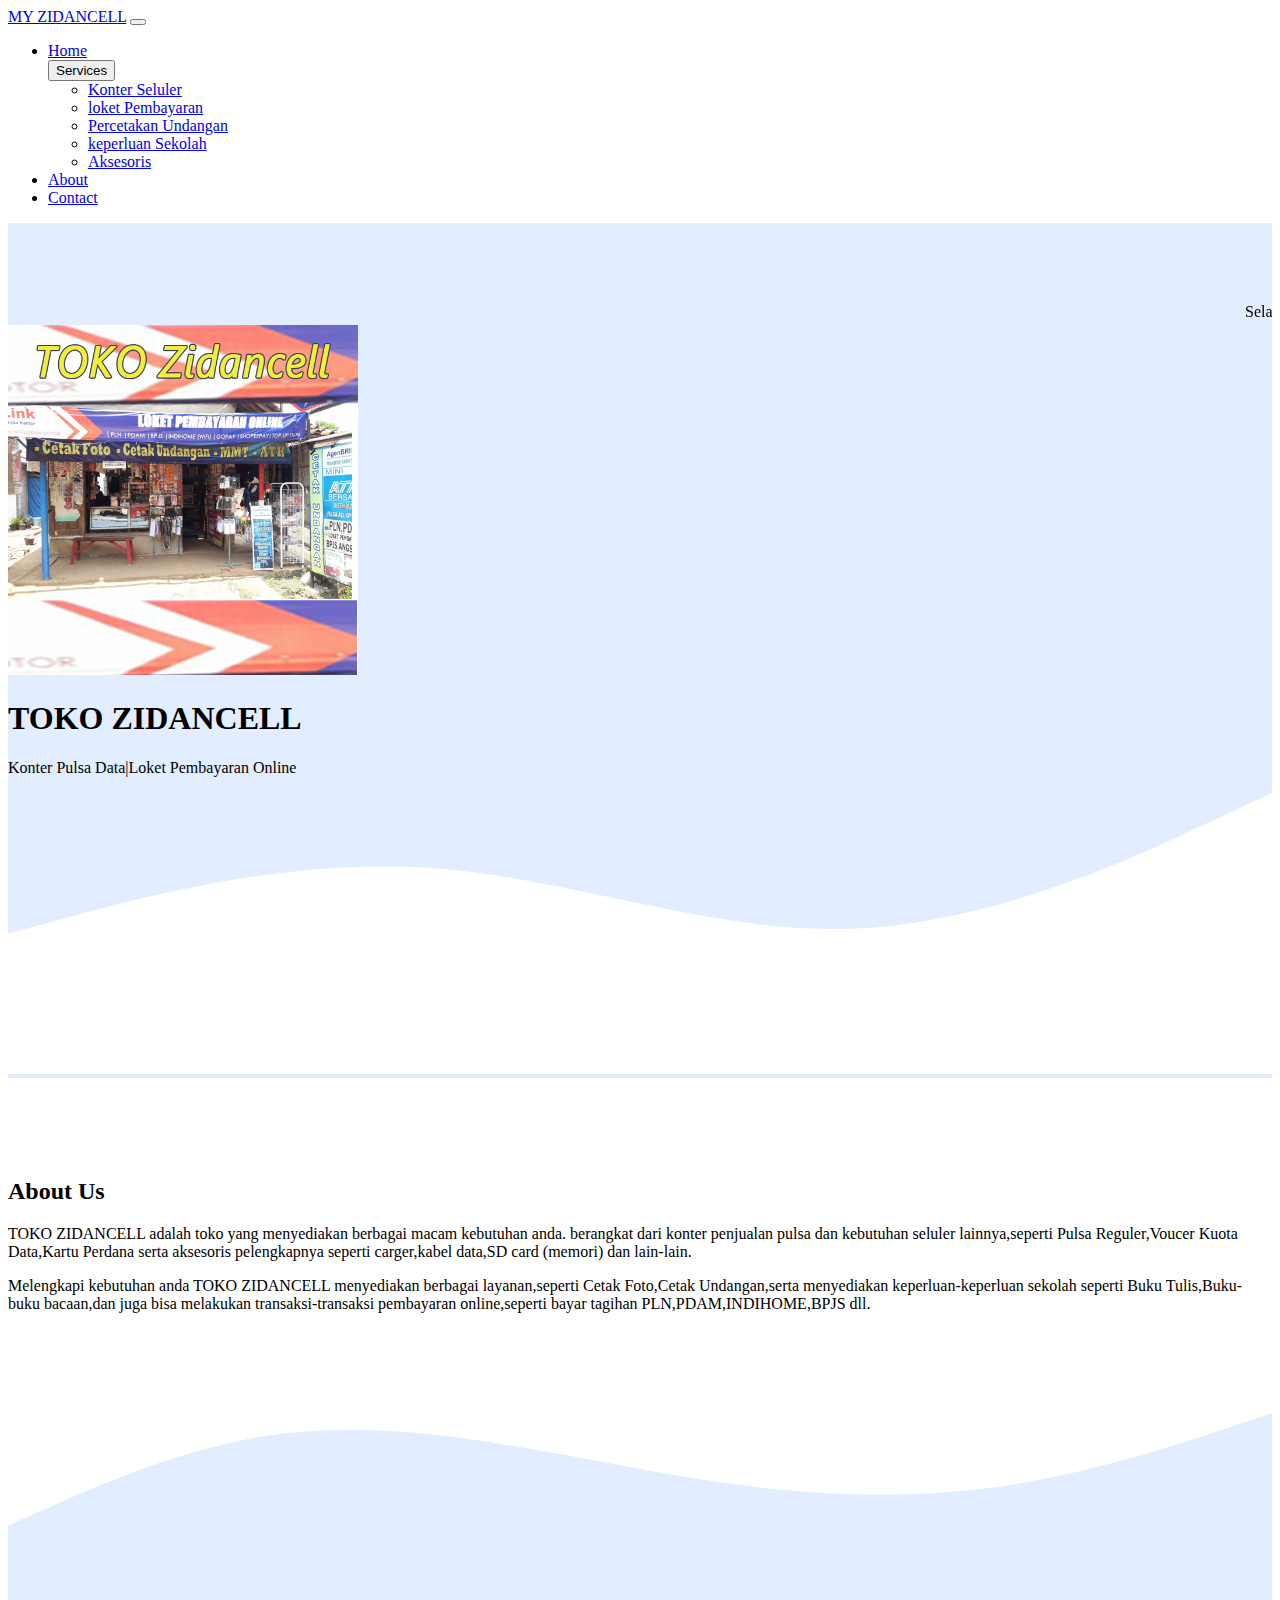
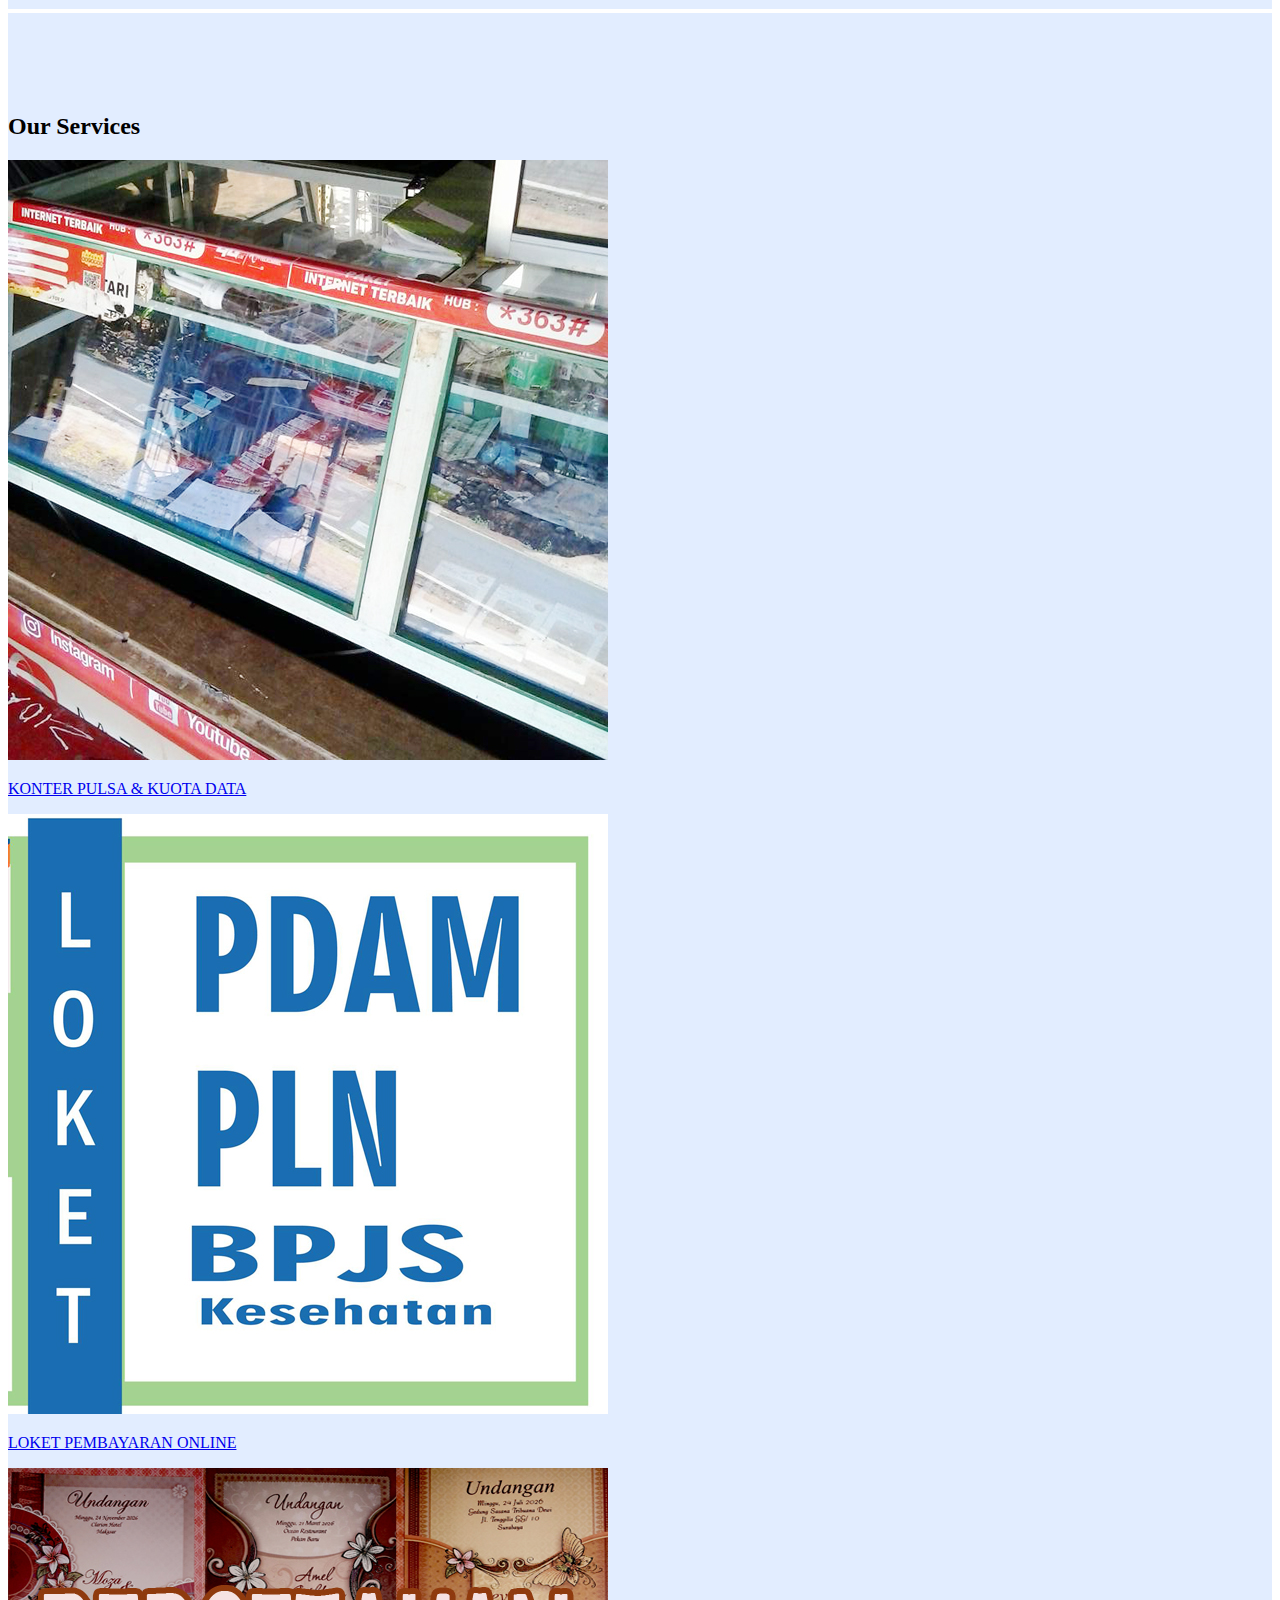
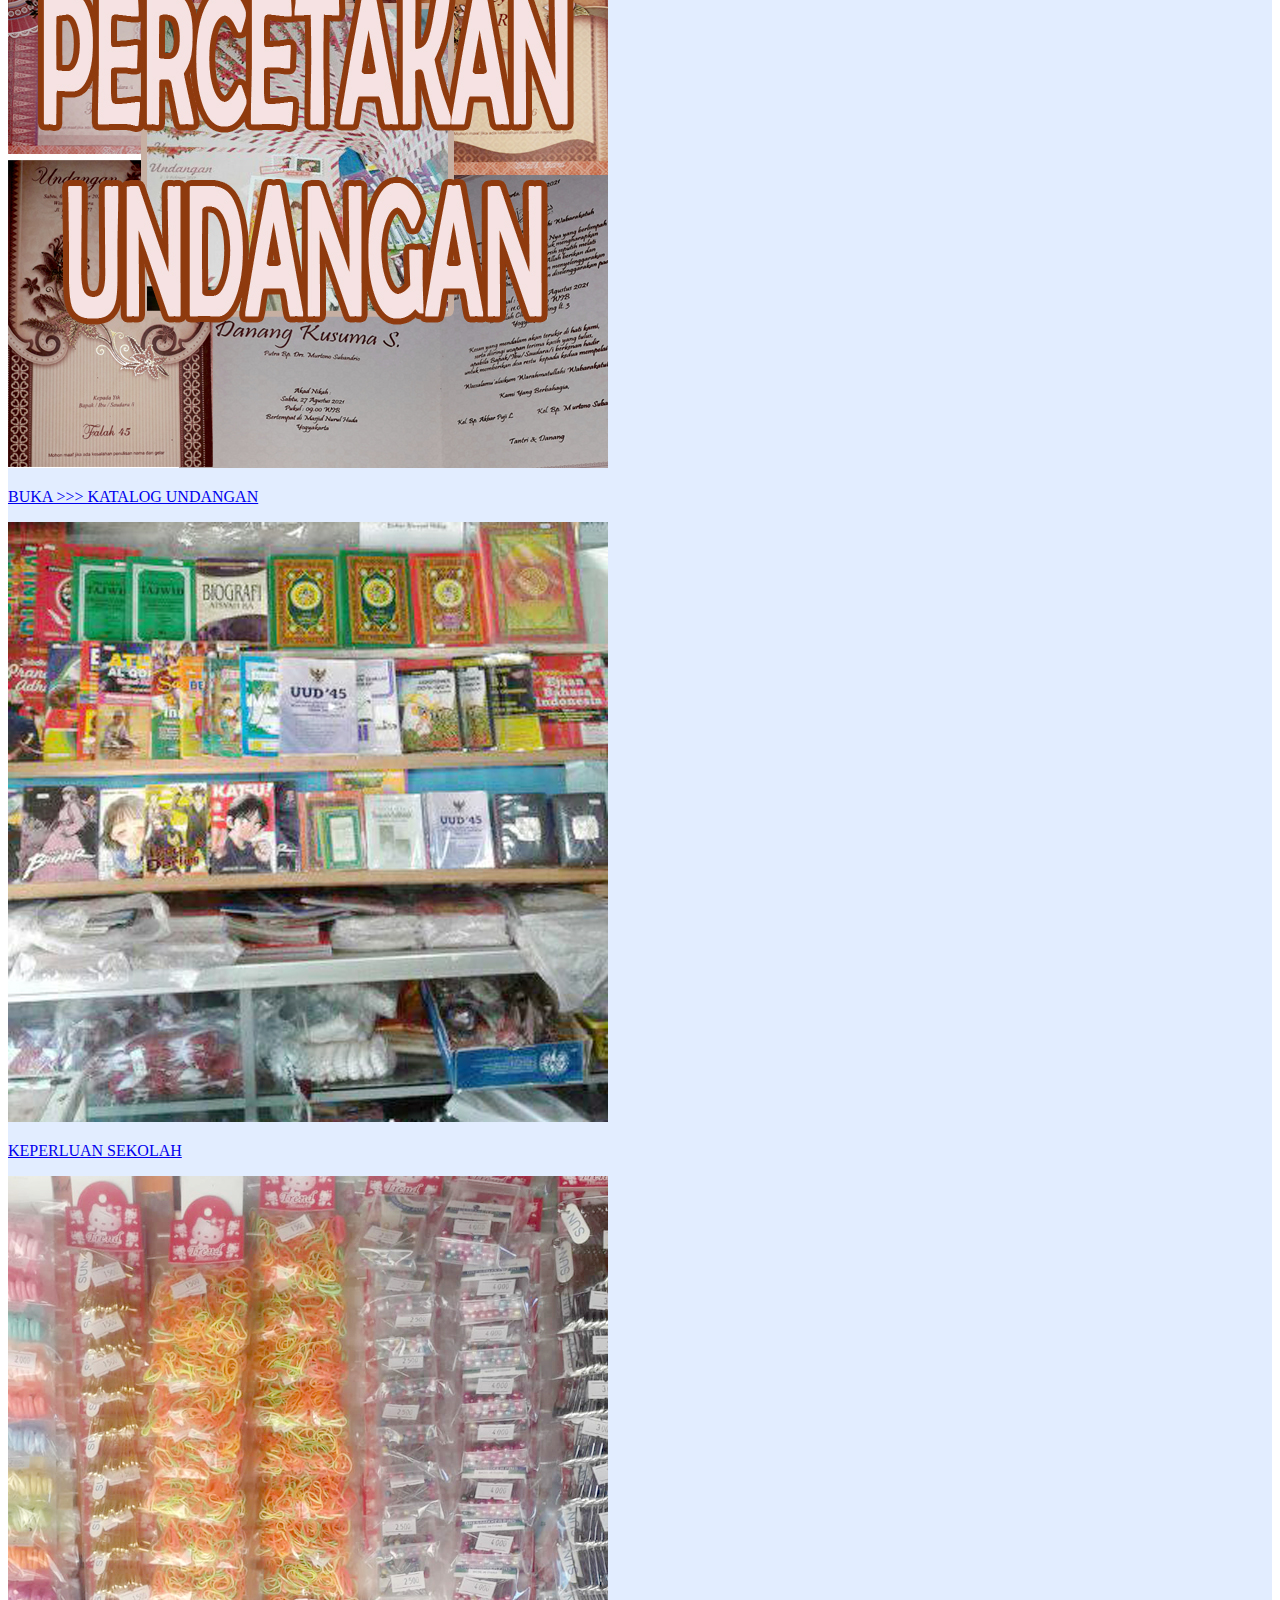
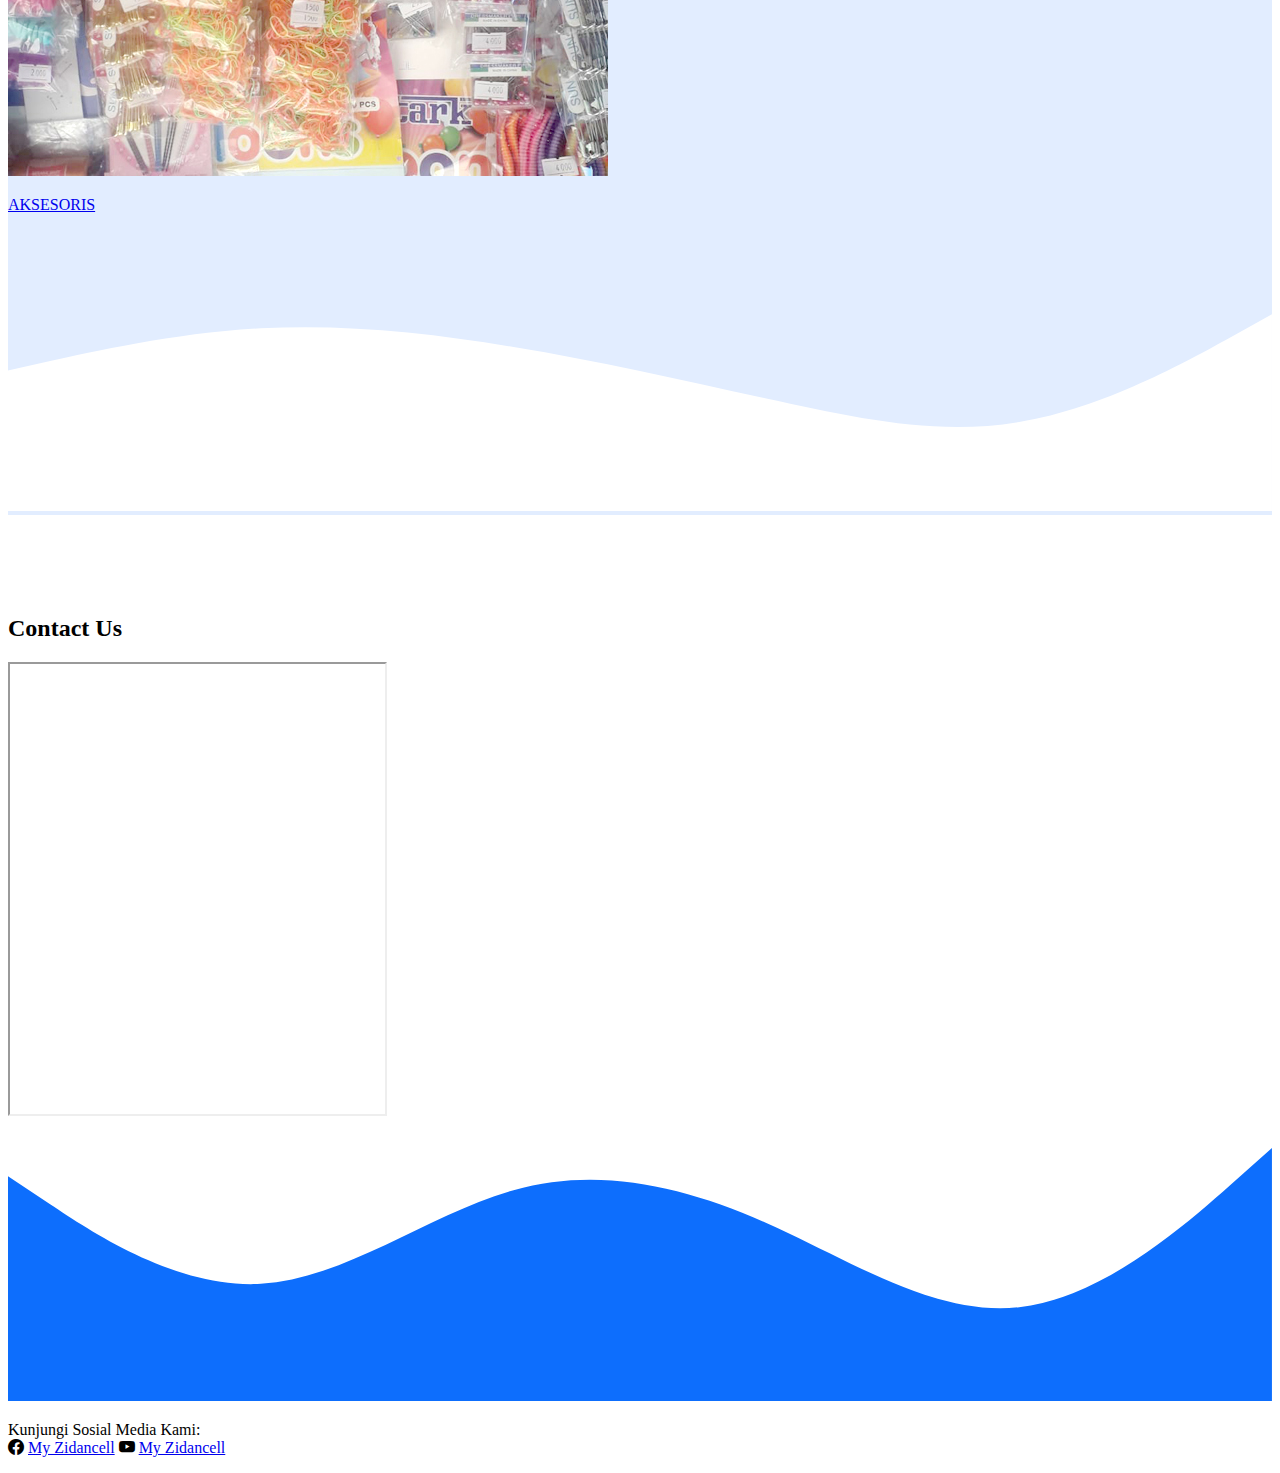
<file: index.html>
<!DOCTYPE html>
<html lang="en">
  <head>
    <!-- Required meta tags -->
    <meta charset="utf-8" />
    <meta name="viewport" content="width=device-width, initial-scale=1" />
<!---boostrap icon-->
<link rel="stylesheet" href="https://cdn.jsdelivr.net/npm/bootstrap-icons@1.5.0/font/bootstrap-icons.css">
    <!-- Bootstrap CSS -->
    <link href="https://cdn.jsdelivr.net/npm/bootstrap@5.0.2/dist/css/bootstrap.min.css" rel="stylesheet" integrity="sha384-EVSTQN3/azprG1Anm3QDgpJLIm9Nao0Yz1ztcQTwFspd3yD65VohhpuuCOmLASjC" crossorigin="anonymous" />

    <!--My CSS -->
    <link rel="stylesheet" href="style.css" />
    

    <title>Portofolio</title>
  </head>
  <body id="home">
    <!---Navbar -->
    <nav class="navbar navbar-expand-lg navbar-dark bg-primary shadow-sm fixed-top">
      <div class="container">
        <a class="navbar-brand" href="#">MY ZIDANCELL</a>
        <button class="navbar-toggler" type="button" data-bs-toggle="collapse" data-bs-target="#navbarNav" aria-controls="navbarNav" aria-expanded="false" aria-label="Toggle navigation">
          <span class="navbar-toggler-icon"></span>
        </button>
        <div class="collapse navbar-collapse" id="navbarNav">
          <ul class="navbar-nav ms-auto">
            <li class="nav-item">
              <a class="nav-link active" aria-current="page" href="#home">Home</a>
            </li>
            <!-- Dropdown -->
<div class="btn-group">
  <button type="button" class="btn btn-primary dropdown-toggle" data-bs-toggle="dropdown" aria-expanded="false">
   Services
  </button>
  <ul class="dropdown-menu">
    <li><a class="dropdown-item" href="seluler.html">Konter Seluler</a></li>
    <li><a class="dropdown-item" href="loket_pembayaran.html">loket Pembayaran</a></li>
    <li><a class="dropdown-item" href="katalog_undangan.html">Percetakan Undangan</a></li>
    <li><a class="dropdown-item" href="keperluan_sekolah.html">keperluan Sekolah</a></li>
    <li><a class="dropdown-item" href="aksesoris.html">Aksesoris</a></li>
  </ul>
</div>
<li class="nav-item">
  <a class="nav-link" href="#about">About</a>
</li>
            <li class="nav-item">
              <a class="nav-link" href="#contact">Contact</a>
            </li>
          </ul>
        </div>
      </div>
    </nav>

    <!---Akhir Navbar-->
    <!---Jumbotron -->
    
    <section class="jumbotron text-center" />
    <div id="runningtext">
      <marquee behavior="scroll" scrollamount="3" onmouseover="this.stop();" onmouseout="this.start();" direction="left">
      Selamat Datang di Website TOKO ZIDAN CELL,Alamat :Dk.Secentong Ds.Kenconorejo,Tulis-Batang
      </marquee>
    </div> 
      <img src="img/zidancel2.jpg" width="350" class="rounded-circle img-thumbnail" />
      <h1 class="display-4">TOKO ZIDANCELL</h1>
      <p class="lead">Konter Pulsa Data|Loket Pembayaran Online</p>
      <svg xmlns="http://www.w3.org/2000/svg" viewBox="0 0 1440 320"><path fill="#ffffff" fill-opacity="1" d="M0,160L80,138.7C160,117,320,75,480,85.3C640,96,800,160,960,154.7C1120,149,1280,75,1360,37.3L1440,0L1440,320L1360,320C1280,320,1120,320,960,320C800,320,640,320,480,320C320,320,160,320,80,320L0,320Z"></path></svg>
    </section>

    <!---akhir Jumbotron-->
    <!-- About Us -->
    <section id="about">
      <div class="container">
        <div class="row text-center mb-3">
          <div class="col">
            <h2>About Us</h2>
          </div>
        </div>
        <div class="row justify-content-center fs-5 text-center">
          <div class="col-md-4">
            <p>TOKO ZIDANCELL adalah toko yang menyediakan berbagai macam kebutuhan anda. berangkat dari konter penjualan pulsa dan kebutuhan seluler lainnya,seperti Pulsa Reguler,Voucer Kuota Data,Kartu Perdana serta aksesoris pelengkapnya seperti carger,kabel data,SD card (memori) dan lain-lain.
          </div>
          <div class="col-md-4">
            <p>Melengkapi kebutuhan anda TOKO ZIDANCELL menyediakan berbagai layanan,seperti Cetak Foto,Cetak Undangan,serta menyediakan keperluan-keperluan sekolah seperti Buku Tulis,Buku-buku bacaan,dan juga bisa melakukan transaksi-transaksi pembayaran online,seperti bayar tagihan PLN,PDAM,INDIHOME,BPJS dll. </p>
          </div>
        </div>
      </div>
      <svg xmlns="http://www.w3.org/2000/svg" viewBox="0 0 1440 320"><path fill="#e2edff" fill-opacity="1" d="M0,224L48,202.7C96,181,192,139,288,122.7C384,107,480,117,576,133.3C672,149,768,171,864,181.3C960,192,1056,192,1152,176C1248,160,1344,128,1392,112L1440,96L1440,320L1392,320C1344,320,1248,320,1152,320C1056,320,960,320,864,320C768,320,672,320,576,320C480,320,384,320,288,320C192,320,96,320,48,320L0,320Z"></path></svg>
    </section>

    <!--Akhir About-->
    <!--Services-->
    <section id="services">
      <div class="container">
        <div class="row text-center mb-3">
          <div class="col">
            <h2>Our Services</h2>
          </div>
        </div>
        <div class="row justify-content-center">
          <div class="col-md-4 mb-3">
            <div class="card">
              <img src="img/services/pulsa.jpg" class="card-img-top" alt="services/pulsa">
              <div class="card-body">
                <p class="card-text text-center"> <a href="seluler.html" class="text-primary fw-bold">KONTER PULSA & KUOTA DATA</a></p>
              </div>
            </div>
          </div>
          <div class="col-md-4 mb-3">
            <div class="card">
              <img src="img/services/loket.jpg" class="card-img-top" alt="services/pulsa">
              <div class="card-body">
                <p class="card-text text-center"><a href="loket_pembayaran.html" class="text-primary fw-bold">LOKET PEMBAYARAN ONLINE</a></p>
              </div>
            </div>
          </div>
          <div class="col-md-4 mb-3">
            <div class="card">
              <img src="img/services/undangan1.jpg" class="card-img-top" alt="services/pulsa">
              <div class="card-body">
                <p class="card-text text-center"><a href="katalog_undangan.html"class="text-primary fw-bold">BUKA >>>  KATALOG UNDANGAN</a></p>
              </div>
            </div>
          </div>
          <div class="col-md-4 mb-3">
            <div class="card">
              <img src="img/services/sekolah.jpg" class="card-img-top" alt="services/pulsa">
              <div class="card-body">
                <p class="card-text text-center"><a href="keperluan_sekolah.html"class="text-primary fw-bold"> KEPERLUAN SEKOLAH</a></p>
              </div>
            </div>
          </div>
          <div class="col-md-4 mb-3">
            <div class="card">
              <img src="img/services/aksesoris.jpg" class="card-img-top" alt="services/pulsa">
              <div class="card-body">
                <p class="card-text text-center"><a href="aksesoris.html"class="text-primary fw-bold"> AKSESORIS</a></p>
              </div>
            </div>
          </div>
        </div>
        <svg xmlns="http://www.w3.org/2000/svg" viewBox="0 0 1440 320"><path fill="#ffffff" fill-opacity="1" d="M0,160L48,149.3C96,139,192,117,288,112C384,107,480,117,576,133.3C672,149,768,171,864,192C960,213,1056,235,1152,218.7C1248,203,1344,149,1392,122.7L1440,96L1440,320L1392,320C1344,320,1248,320,1152,320C1056,320,960,320,864,320C768,320,672,320,576,320C480,320,384,320,288,320C192,320,96,320,48,320L0,320Z"></path></svg>
      </section>
          <!--Akhir Servises-->
    <!--Contact-->
    <section id="contact">
      <div class="container">
        <div class="row text-center mb-3">
          <div class="col">
            <h2>Contact Us</h2>
          </div>
        </div>
        <div class="row justify-content-center fs-5 text-center">
            <div class="embed-responsive embed-responsive-16by9 ">
              <iframe
                src="https://www.google.com/maps/embed?pb=!1m18!1m12!1m3!1d3960.656397053765!2d109.80630081397177!3d-6.931608594991811!2m3!1f0!2f0!3f0!3m2!1i1024!2i768!4f13.1!3m3!1m2!1s0x2e703c62c90c7549%3A0x8865118998f428d4!2sZidane%20Cell!5e0!3m2!1sid!2sid!4v1633078104566!5m2!1sid!2sid"
                width="375"
                height="450"
                style="border: 2"
                allowfullscreen=""
                loading="lazy"
              ></iframe>
            </div>
        </div>
      </div>
      <svg xmlns="http://www.w3.org/2000/svg" viewBox="0 0 1440 320"><path fill="#0d6efd" fill-opacity="1" d="M0,64L48,96C96,128,192,192,288,186.7C384,181,480,107,576,80C672,53,768,75,864,117.3C960,160,1056,224,1152,213.3C1248,203,1344,117,1392,74.7L1440,32L1440,320L1392,320C1344,320,1248,320,1152,320C1056,320,960,320,864,320C768,320,672,320,576,320C480,320,384,320,288,320C192,320,96,320,48,320L0,320Z"></path></svg>
    </section>
    <!--Akhir Contact-->
    <!--Footer-->
    <footer class="bg-primary text-white text-center pb-5">
      <p>Kunjungi Sosial Media Kami:<br> <i class="bi bi-facebook"></i> <a href="https://www.facebook.com/zidanecell.secentong" class="text-white fw-bold">My Zidancell</a>  <i class="bi bi-youtube"> </i> <a href="https://www.youtube.com/channel/UC07i__Vmr-wVi5mLkacJRiQ" class="text-white fw-bold">My Zidancell</a></p>
    </footer>
    <!--Akhir Footer-->

    <script src="https://cdn.jsdelivr.net/npm/bootstrap@5.0.2/dist/js/bootstrap.bundle.min.js" integrity="sha384-MrcW6ZMFYlzcLA8Nl+NtUVF0sA7MsXsP1UyJoMp4YLEuNSfAP+JcXn/tWtIaxVXM" crossorigin="anonymous"></script>
  </body>
</html>
</file>
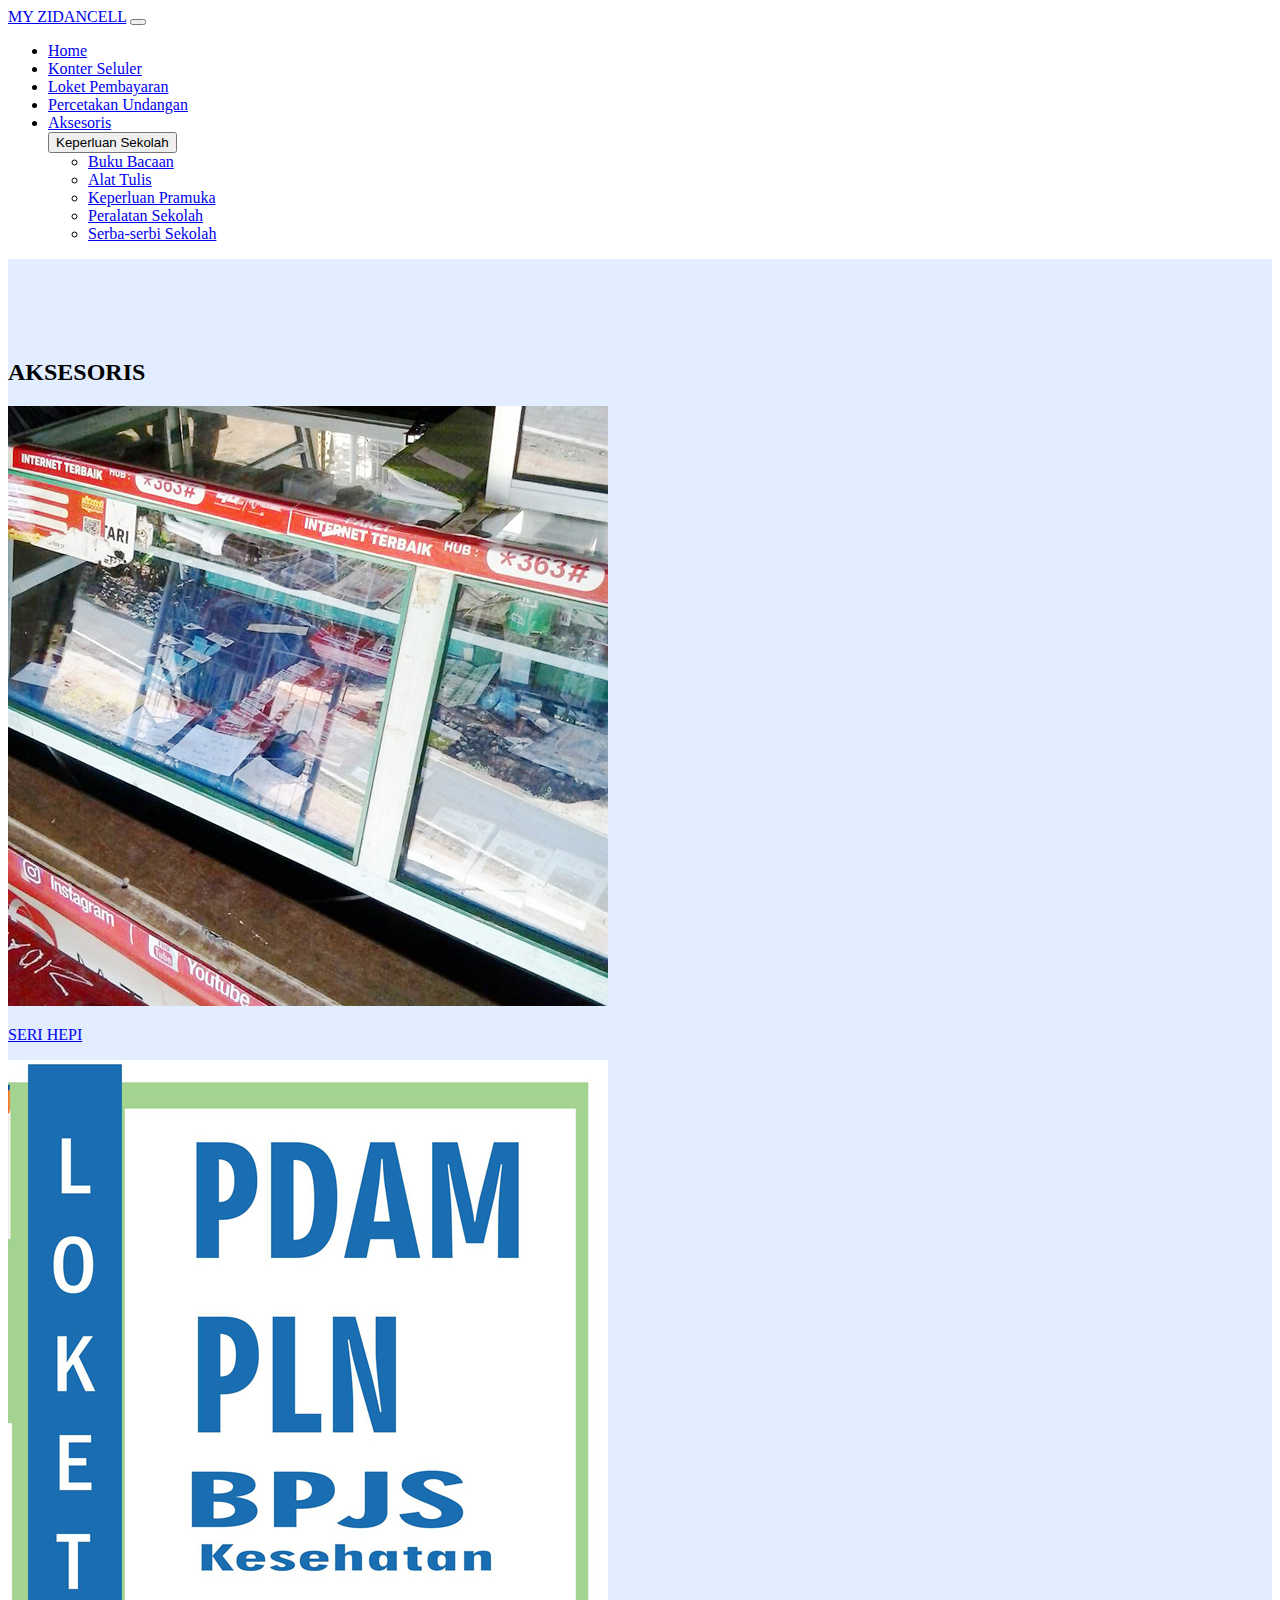
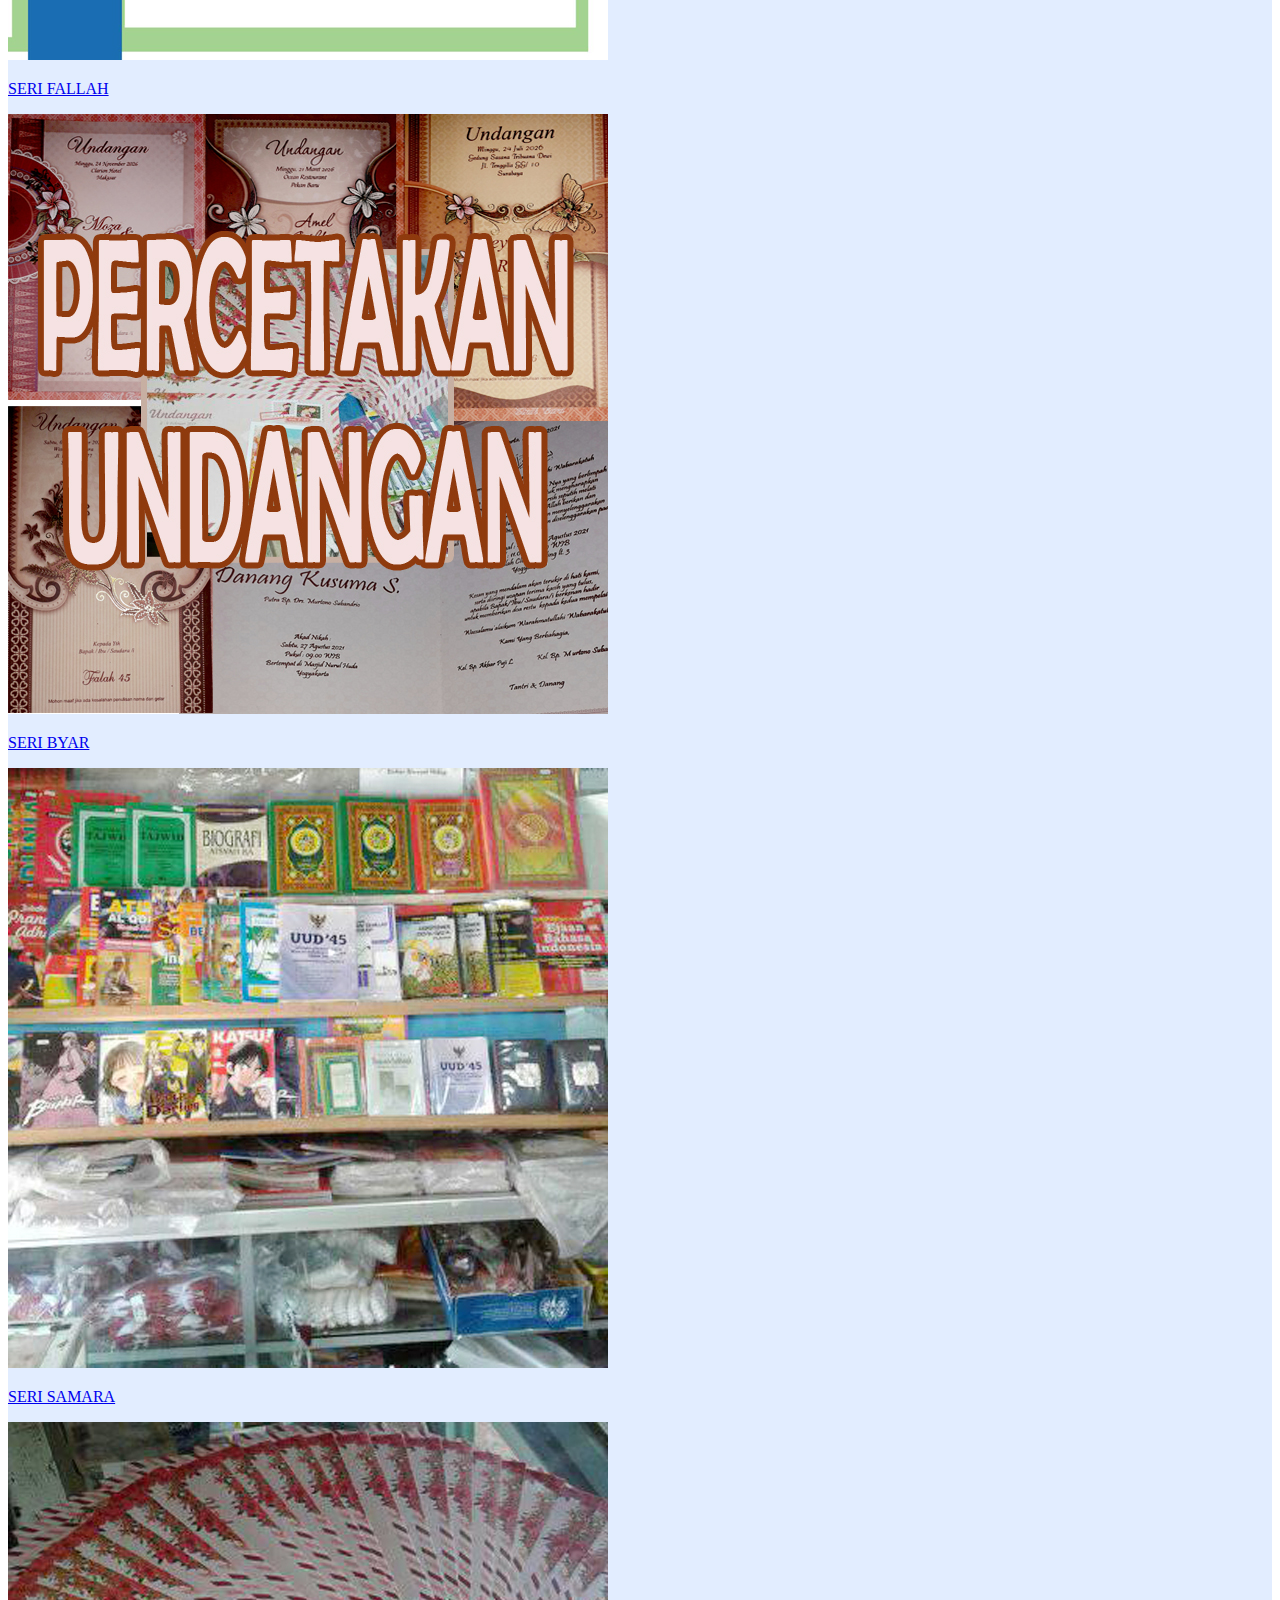
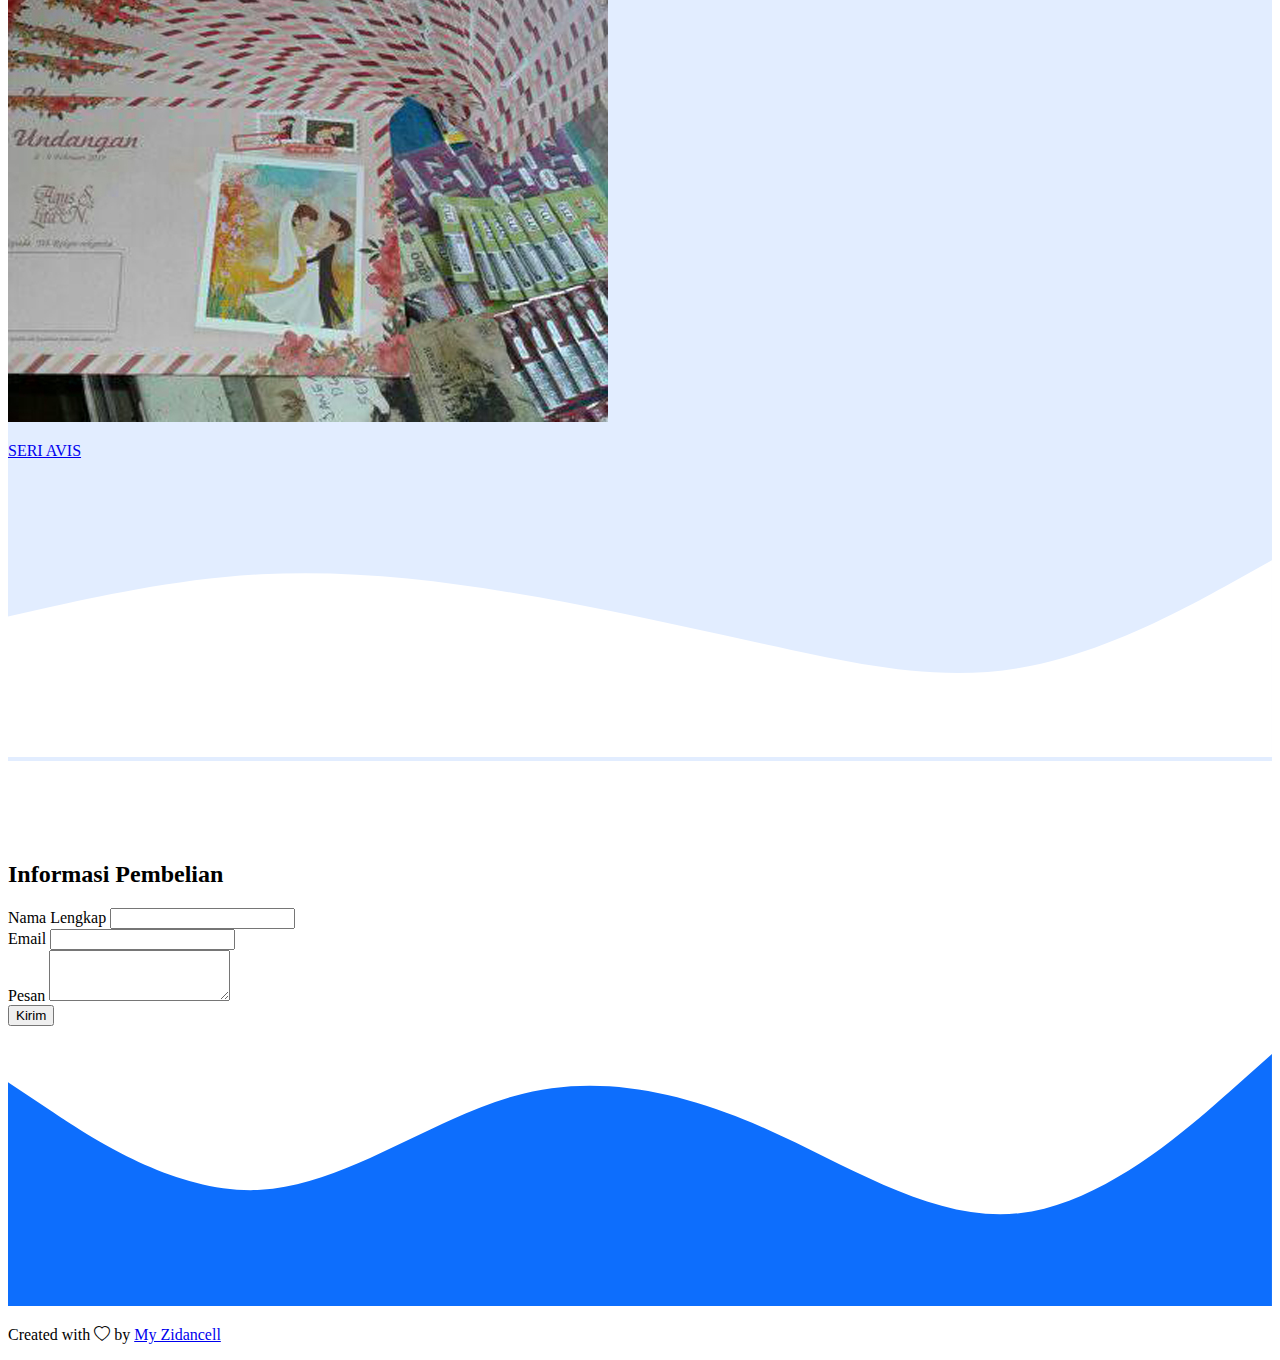
<file: aksesoris.html>
<!DOCTYPE html>
<html lang="en">
  <head>
    <!-- Required meta tags -->
    <meta charset="utf-8" />
    <meta name="viewport" content="width=device-width, initial-scale=1" />
<!---boostrap icon-->
<link rel="stylesheet" href="https://cdn.jsdelivr.net/npm/bootstrap-icons@1.5.0/font/bootstrap-icons.css">
    <!-- Bootstrap CSS -->
    <link href="https://cdn.jsdelivr.net/npm/bootstrap@5.0.2/dist/css/bootstrap.min.css" rel="stylesheet" integrity="sha384-EVSTQN3/azprG1Anm3QDgpJLIm9Nao0Yz1ztcQTwFspd3yD65VohhpuuCOmLASjC" crossorigin="anonymous" />

    <!--My CSS -->
    <link rel="stylesheet" href="style.css" />

    <title>Katalog Undangan</title>
  </head>
  <body id="home">
   <!---Navbar -->
   <nav class="navbar navbar-expand-lg navbar-dark bg-primary shadow-sm fixed-top">
    <div class="container">
      <a class="navbar-brand" href="#">MY ZIDANCELL</a>
      <button class="navbar-toggler" type="button" data-bs-toggle="collapse" data-bs-target="#navbarNav" aria-controls="navbarNav" aria-expanded="false" aria-label="Toggle navigation">
        <span class="navbar-toggler-icon"></span>
      </button>
      <div class="collapse navbar-collapse" id="navbarNav">
        <ul class="navbar-nav ms-auto">
          <li class="nav-item">
            <a class="nav-link active" aria-current="page" href="index.html">Home</a>
          </li>
          <li class="nav-item">
            <a class="nav-link" href="seluler.html">Konter Seluler</a>
          </li>
          <li class="nav-item">
            <a class="nav-link" href="loket_pembayaran.html">Loket Pembayaran</a>
          </li>
          <li class="nav-item">
            <a class="nav-link" href="katalog_undangan.html">Percetakan Undangan</a>
          </li>
          <li class="nav-item">
            <a class="nav-link" href="aksesoris.html">Aksesoris</a>
          </li> 
          <div class="btn-group">
            <button type="button" class="btn btn-primary dropdown-toggle" data-bs-toggle="dropdown" aria-expanded="false">
            Keperluan Sekolah
            </button>
            <ul class="dropdown-menu">
              <li><a class="dropdown-item" href="buku_bacaan.html">Buku Bacaan</a></li>
              <li><a class="dropdown-item" href="alat_tulis.html">Alat Tulis</a></li>
              <li><a class="dropdown-item" href="pramuka.html">Keperluan Pramuka</a></li>
              <li><a class="dropdown-item" href="peralatan_sekolah.html">Peralatan Sekolah</a></li>
              <li><a class="dropdown-item" href="serba_serbi.html">Serba-serbi Sekolah</a></li>
            </ul>
          </div>
          </li>
        </ul>
      </div>
    </div>
  </nav>

  <!---Akhir Navbar-->
   
    <!--Katalog Undangan -->
    <section id="services">
      <div class="container">
        <div class="row text-center mb-3">
          <div class="col">
            <h2>AKSESORIS</h2>
          </div>
        </div>
        <div class="row justify-content-center">
          <div class="col-md-4 mb-3">
            <div class="card">
              <img src="img/services/pulsa.jpg" class="card-img-top" alt="services/pulsa">
              <div class="card-body">
                <p class="card-text text-center"> <a href="#" class="text-primary fw-bold">SERI HEPI</a></p>
              </div>
            </div>
          </div>
          <div class="col-md-4 mb-3">
            <div class="card">
              <img src="img/services/loket.jpg" class="card-img-top" alt="services/pulsa">
              <div class="card-body">
                <p class="card-text text-center"><a href="#" class="text-primary fw-bold">SERI FALLAH</a></p>
              </div>
            </div>
          </div>
          <div class="col-md-4 mb-3">
            <div class="card">
              <img src="img/services/undangan1.jpg" class="card-img-top" alt="services/pulsa">
              <div class="card-body">
                <p class="card-text text-center"><a href="#"class="text-primary fw-bold"> SERI BYAR</a></p>
              </div>
            </div>
          </div>
          <div class="col-md-4 mb-3">
            <div class="card">
              <img src="img/services/sekolah.jpg" class="card-img-top" alt="services/pulsa">
              <div class="card-body">
                <p class="card-text text-center"><a href="#"class="text-primary fw-bold">SERI SAMARA</a></p>
              </div>
            </div>
          </div>
          <div class="col-md-4 mb-3">
            <div class="card">
              <img src="img/services/undangan.jpg" class="card-img-top" alt="services/pulsa">
              <div class="card-body">
                <p class="card-text text-center"><a href="#"class="text-primary fw-bold">SERI AVIS</a></p>
              </div>
            </div>
          </div>
        </div>
        <svg xmlns="http://www.w3.org/2000/svg" viewBox="0 0 1440 320"><path fill="#ffffff" fill-opacity="1" d="M0,160L48,149.3C96,139,192,117,288,112C384,107,480,117,576,133.3C672,149,768,171,864,192C960,213,1056,235,1152,218.7C1248,203,1344,149,1392,122.7L1440,96L1440,320L1392,320C1344,320,1248,320,1152,320C1056,320,960,320,864,320C768,320,672,320,576,320C480,320,384,320,288,320C192,320,96,320,48,320L0,320Z"></path></svg>
      </section>
          <!--Akhir Servises-->
    <!--Contact-->
    <section id="contact">
      <div class="container">
        <div class="row text-center mb-3">
          <div class="col">
            <h2>Informasi Pembelian</h2>
          </div>
        </div>
        <div class="row justify-content-center mb-3">
          <div class="col-md-6">
            <form>
              <div class="mb-3">
                <label for="name" class="form-label">Nama Lengkap</label>
                <input type="text" class="form-control" id="name" aria-describedby="name">
              </div>
              <div class="mb-3">
                <label for="email" class="form-label">Email</label>
                <input type="email" class="form-control" id="email" aria-describedby="email">
              </div>
              <div class="mb-3">
                <label for="Pesan" class="form-label">Pesan</label>
                <textarea class="form-control" id="pesan" rows="3"></textarea>
              </div>
              <button type="submit" class="btn btn-primary">Kirim</button>
            </form>
          </div>
        </div>
      </div>
      <svg xmlns="http://www.w3.org/2000/svg" viewBox="0 0 1440 320"><path fill="#0d6efd" fill-opacity="1" d="M0,64L48,96C96,128,192,192,288,186.7C384,181,480,107,576,80C672,53,768,75,864,117.3C960,160,1056,224,1152,213.3C1248,203,1344,117,1392,74.7L1440,32L1440,320L1392,320C1344,320,1248,320,1152,320C1056,320,960,320,864,320C768,320,672,320,576,320C480,320,384,320,288,320C192,320,96,320,48,320L0,320Z"></path></svg>
    </section>
    <!--Akhir Contact-->
    <!--Footer-->
    <footer class="bg-primary text-white text-center pb-5">
      <p>Created with <i class="bi bi-heart"></i> by <a href="https://www.facebook.com/zidanecell.secentong" class="text-white fw-bold">My Zidancell</a></p>
    </footer>
    <!--Akhir Footer-->

    <script src="https://cdn.jsdelivr.net/npm/bootstrap@5.0.2/dist/js/bootstrap.bundle.min.js" integrity="sha384-MrcW6ZMFYlzcLA8Nl+NtUVF0sA7MsXsP1UyJoMp4YLEuNSfAP+JcXn/tWtIaxVXM" crossorigin="anonymous"></script>
  </body>
</html>
</file>
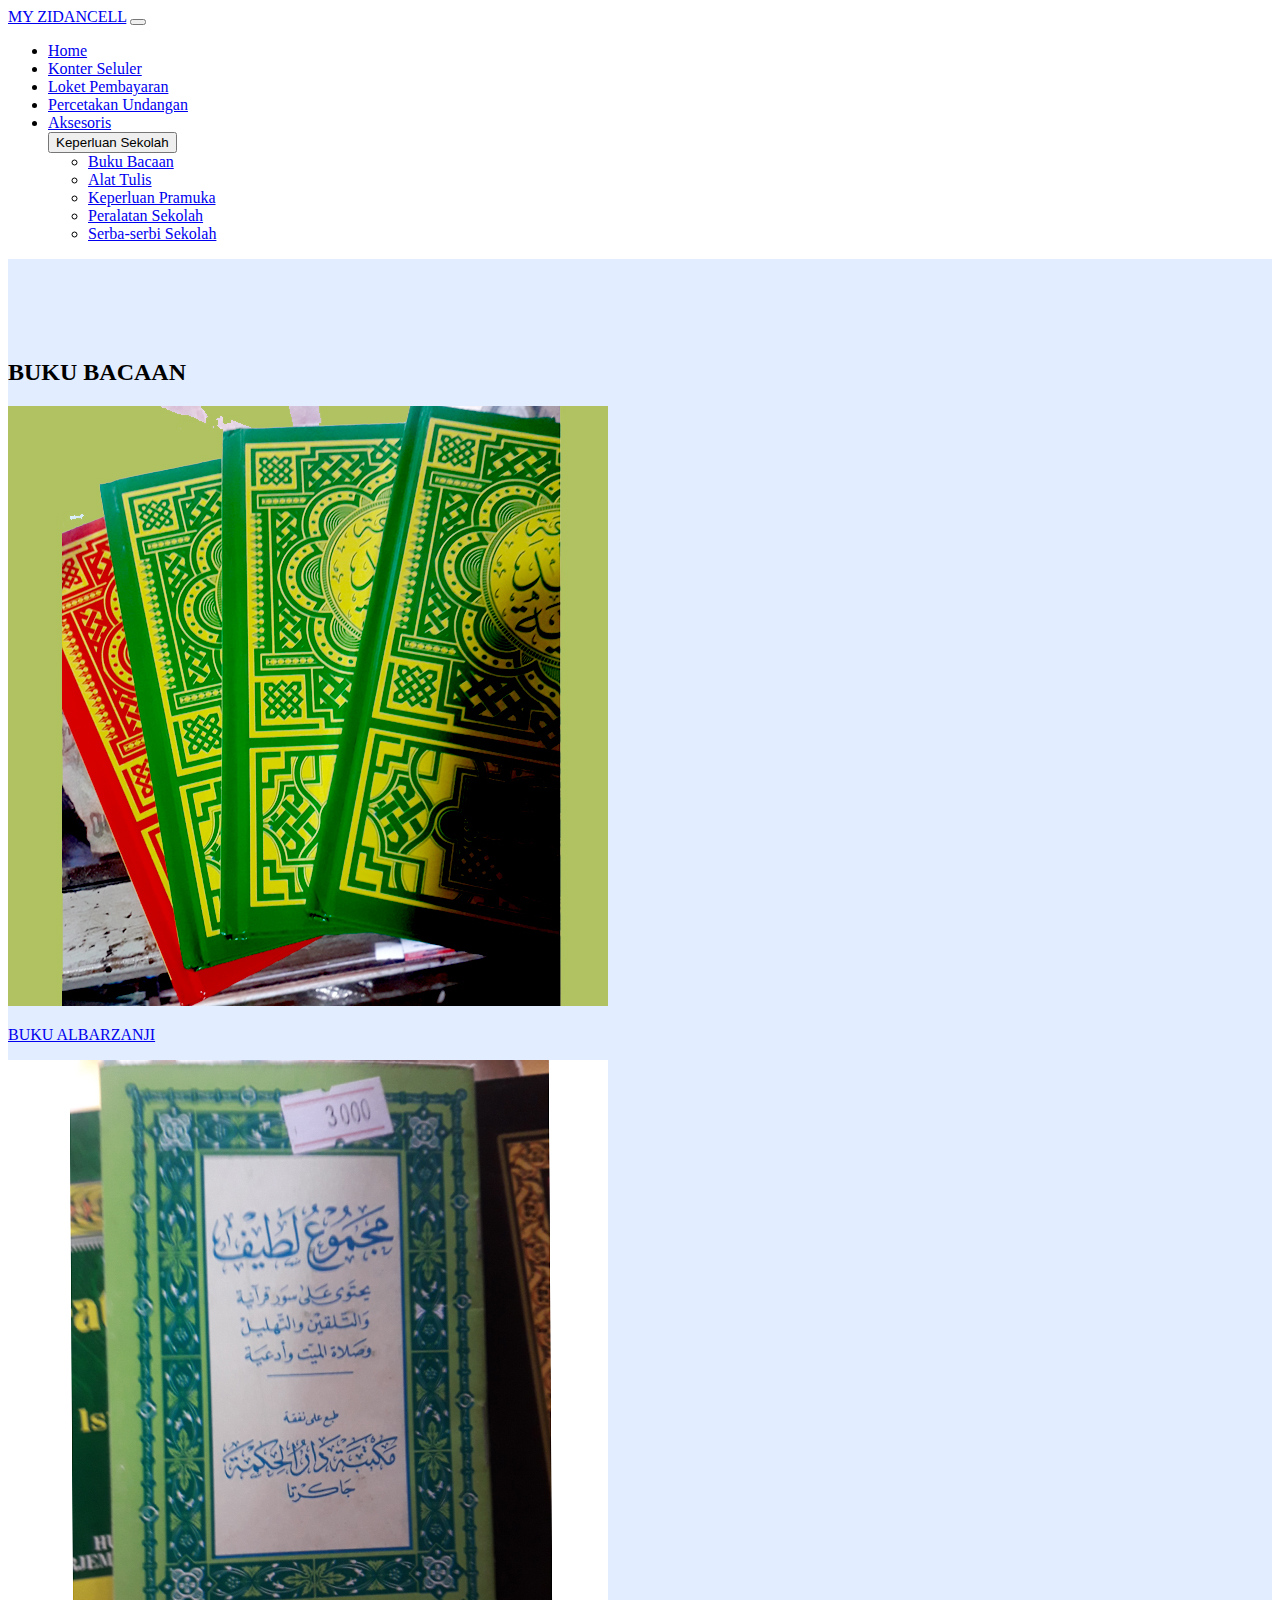
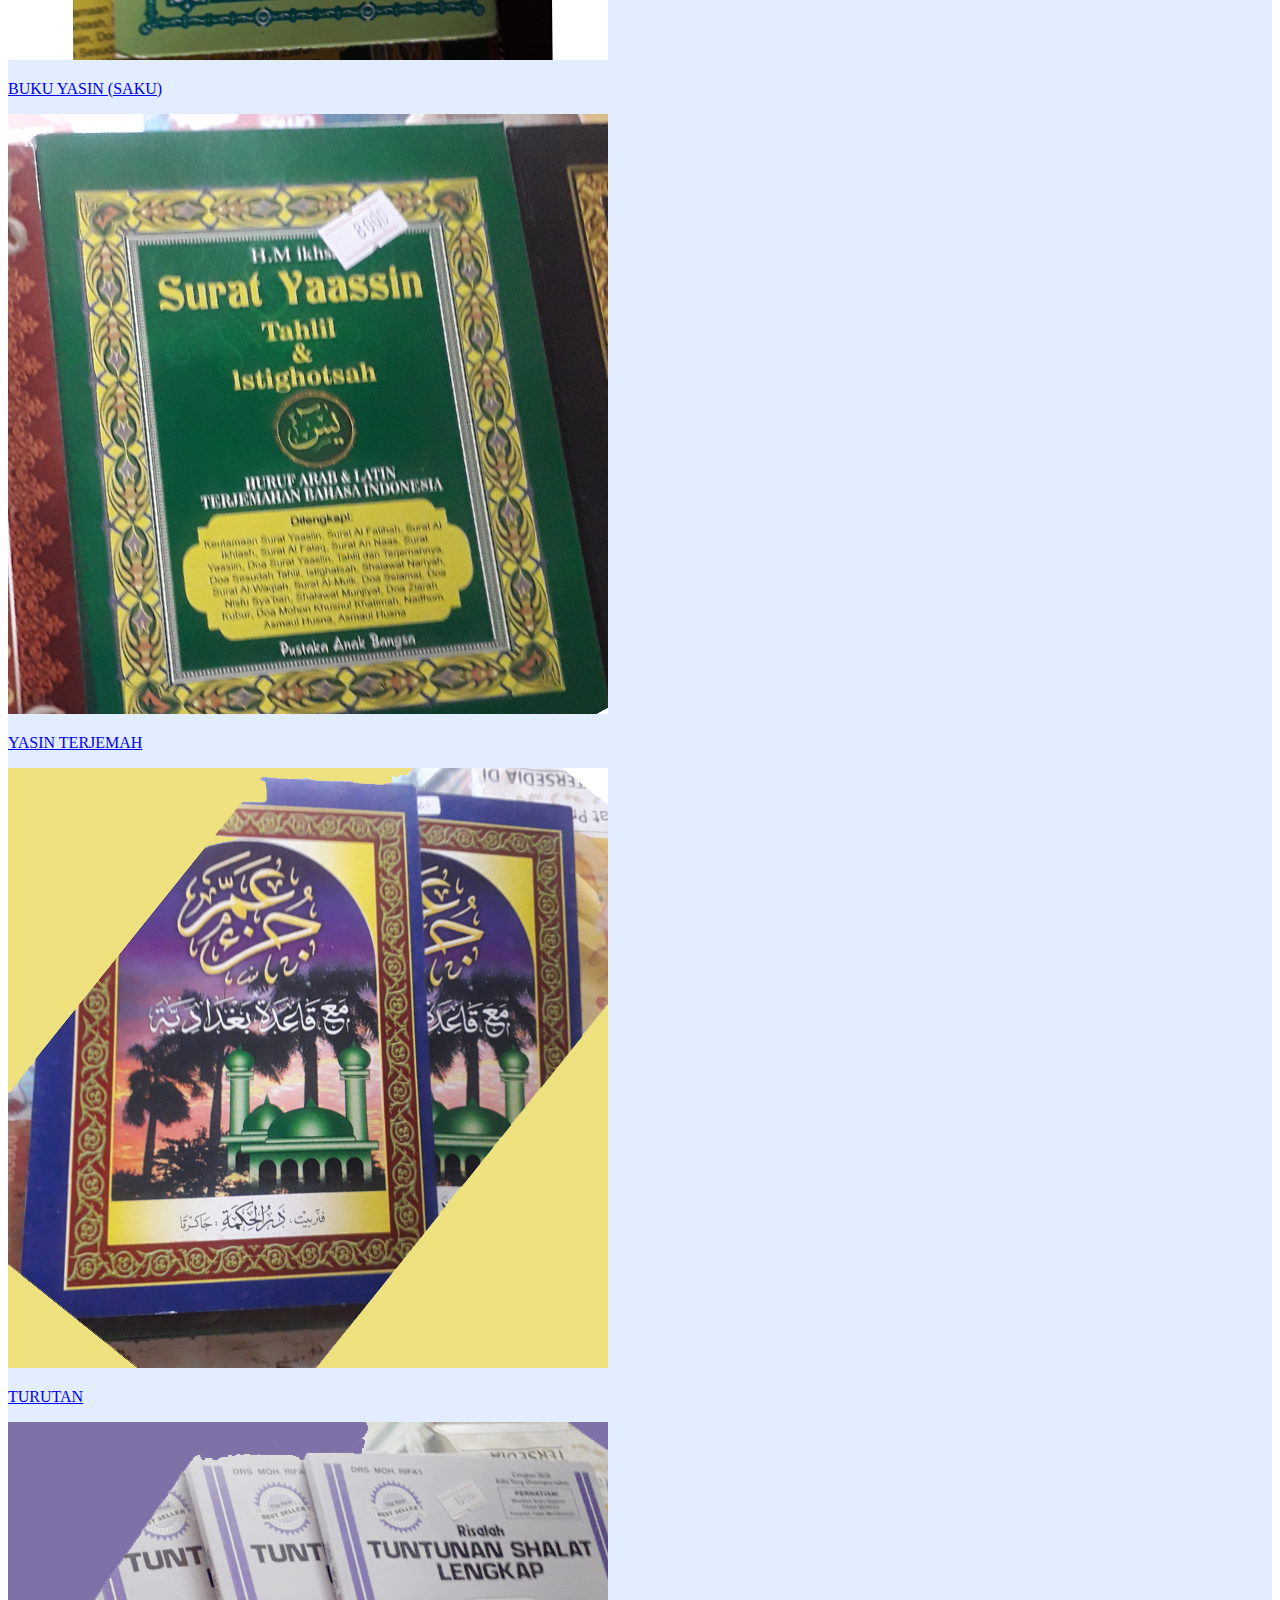
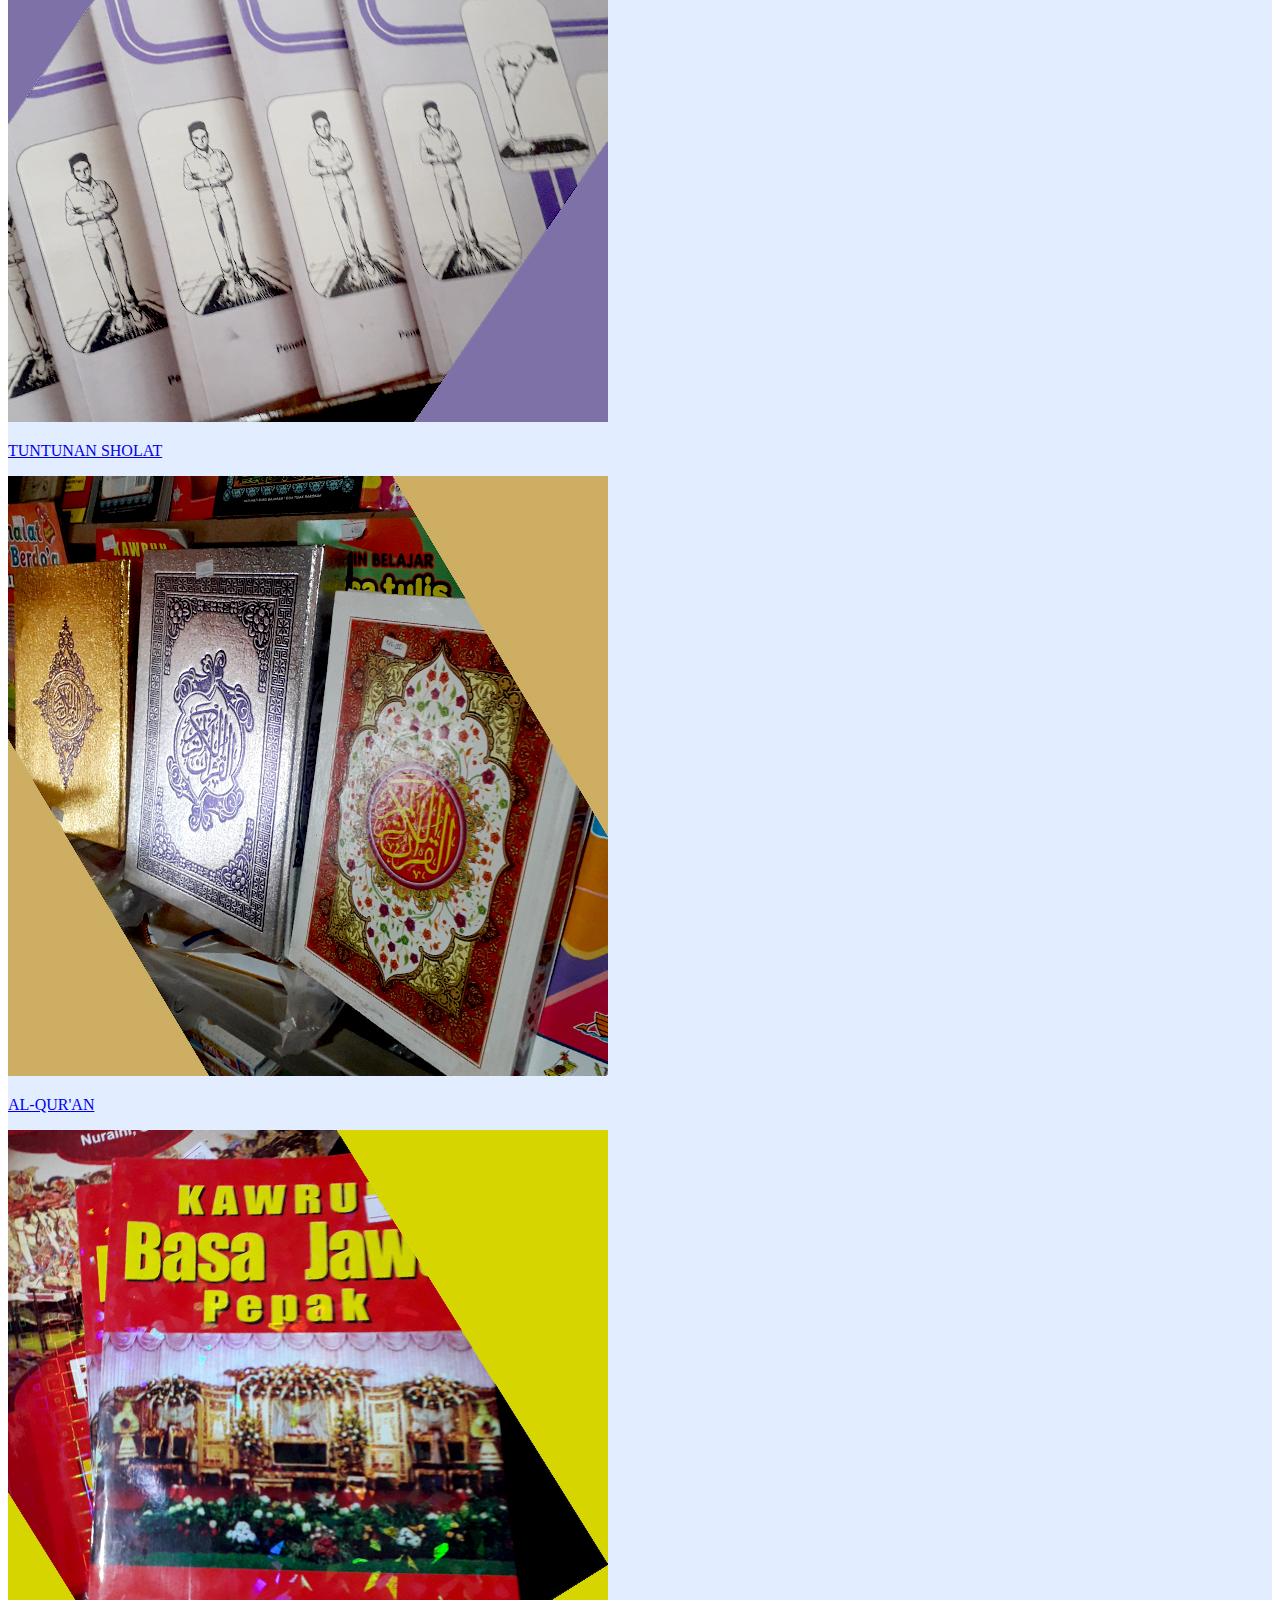
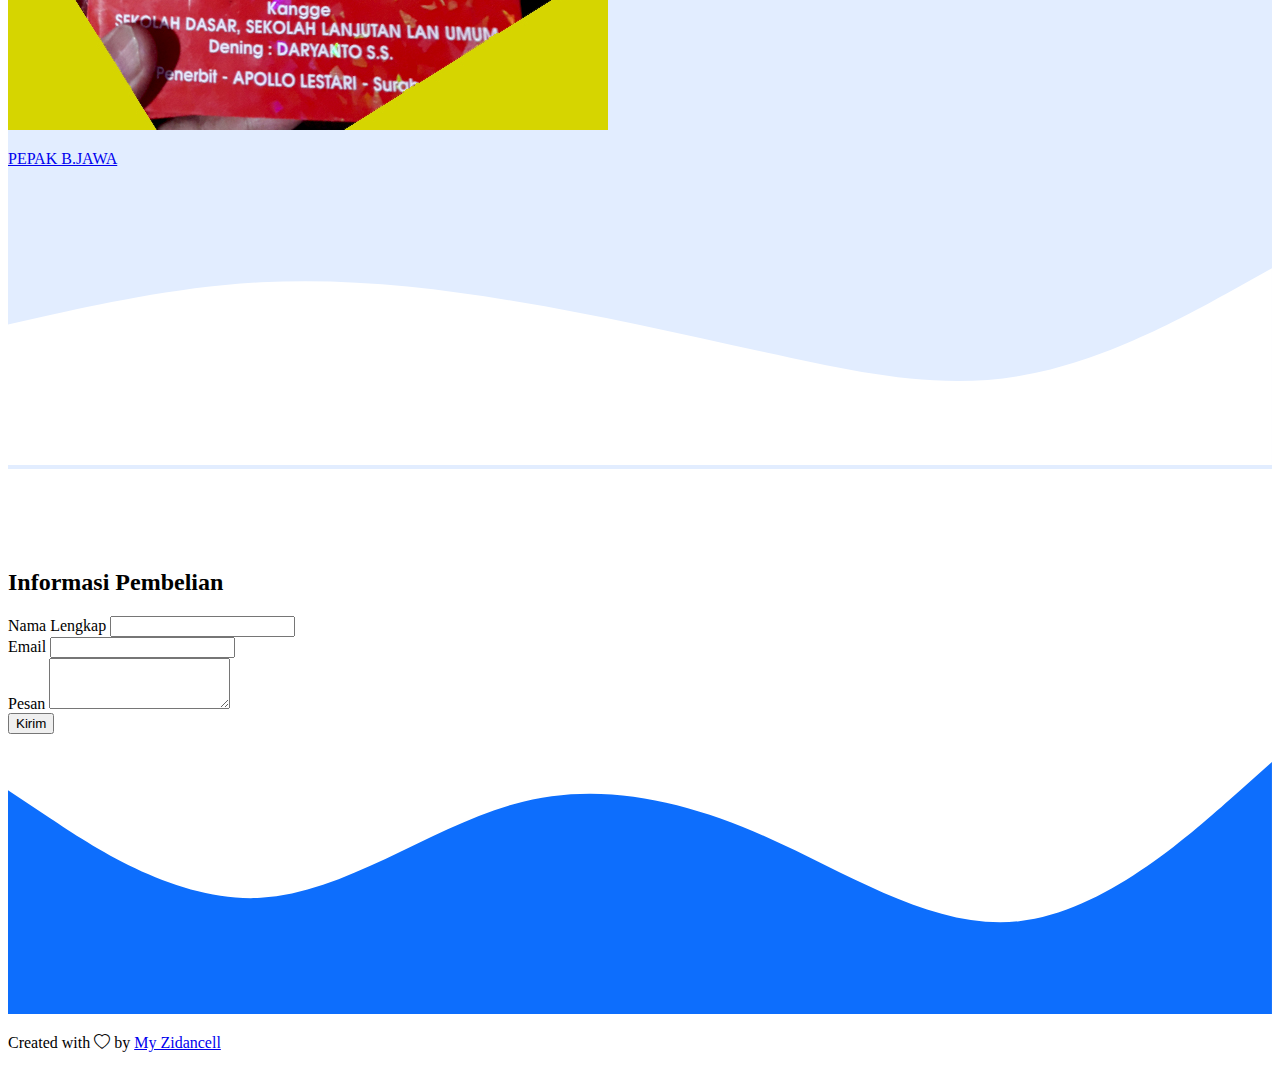
<file: buku_bacaan.html>
<!DOCTYPE html>
<html lang="en">
  <head>
    <!-- Required meta tags -->
    <meta charset="utf-8" />
    <meta name="viewport" content="width=device-width, initial-scale=1" />
<!---boostrap icon-->
<link rel="stylesheet" href="https://cdn.jsdelivr.net/npm/bootstrap-icons@1.5.0/font/bootstrap-icons.css">
    <!-- Bootstrap CSS -->
    <link href="https://cdn.jsdelivr.net/npm/bootstrap@5.0.2/dist/css/bootstrap.min.css" rel="stylesheet" integrity="sha384-EVSTQN3/azprG1Anm3QDgpJLIm9Nao0Yz1ztcQTwFspd3yD65VohhpuuCOmLASjC" crossorigin="anonymous" />

    <!--My CSS -->
    <link rel="stylesheet" href="style.css" />

    <title>Buku Bacaan</title>
  </head>
  <body id="home">
    <!---Navbar -->
    <nav class="navbar navbar-expand-lg navbar-dark bg-primary shadow-sm fixed-top">
      <div class="container">
        <a class="navbar-brand" href="#">MY ZIDANCELL</a>
        <button class="navbar-toggler" type="button" data-bs-toggle="collapse" data-bs-target="#navbarNav" aria-controls="navbarNav" aria-expanded="false" aria-label="Toggle navigation">
          <span class="navbar-toggler-icon"></span>
        </button>
        <div class="collapse navbar-collapse" id="navbarNav">
          <ul class="navbar-nav ms-auto">
            <li class="nav-item">
              <a class="nav-link active" aria-current="page" href="index.html">Home</a>
            </li>
            <li class="nav-item">
              <a class="nav-link" href="seluler.html">Konter Seluler</a>
            </li>
            <li class="nav-item">
              <a class="nav-link" href="loket_pembayaran.html">Loket Pembayaran</a>
            </li>
            <li class="nav-item">
              <a class="nav-link" href="katalog_undangan.html">Percetakan Undangan</a>
            </li>
            <li class="nav-item">
              <a class="nav-link" href="aksesoris.html">Aksesoris</a>
            </li> 
            <div class="btn-group">
              <button type="button" class="btn btn-primary dropdown-toggle" data-bs-toggle="dropdown" aria-expanded="false">
              Keperluan Sekolah
              </button>
              <ul class="dropdown-menu">
                <li><a class="dropdown-item" href="buku_bacaan.html">Buku Bacaan</a></li>
                <li><a class="dropdown-item" href="alat_tulis.html">Alat Tulis</a></li>
                <li><a class="dropdown-item" href="pramuka.html">Keperluan Pramuka</a></li>
                <li><a class="dropdown-item" href="peralatan_sekolah.html">Peralatan Sekolah</a></li>
                <li><a class="dropdown-item" href="serba_serbi.html">Serba-serbi Sekolah</a></li>
              </ul>
            </div>
            </li>
          </ul>
        </div>
      </div>
    </nav>

    <!---Akhir Navbar-->
    <!--Daftar buku -->
    <section id="services">
      <div class="container">
        <div class="row text-center mb-3">
          <div class="col">
            <h2>BUKU BACAAN</h2>
          </div>
        </div>
        <div class="row justify-content-center">
          <div class="col-md-3 mb-3">
            <div class="card">
              <img src="img/services/janji.jpg" class="card-img-top" alt="services/janji">
              <div class="card-body">
                <p class="card-text text-center"> <a href="#" class="text-primary fw-bold">BUKU ALBARZANJI</a></p>
              </div>
            </div>
          </div>
          <div class="col-md-3 mb-3">
            <div class="card">
              <img src="img/services/yasin1.jpg" class="card-img-top" alt="services/pulsa">
              <div class="card-body">
                <p class="card-text text-center"><a href="#" class="text-primary fw-bold">BUKU YASIN (SAKU)</a></p>
              </div>
            </div>
          </div>
          <div class="col-md-3 mb-3">
            <div class="card">
              <img src="img/services/yasin2.jpg" class="card-img-top" alt="services/pulsa">
              <div class="card-body">
                <p class="card-text text-center"><a href="#"class="text-primary fw-bold">YASIN TERJEMAH</a></p>
              </div>
            </div>
          </div>
          <div class="col-md-3 mb-3">
            <div class="card">
              <img src="img/services/turut.jpg" class="card-img-top" alt="services/pulsa">
              <div class="card-body">
                <p class="card-text text-center"><a href="#"class="text-primary fw-bold">TURUTAN</a></p>
              </div>
            </div>
          </div>
          <div class="col-md-3 mb-3">
            <div class="card">
              <img src="img/services/tuntun.jpg" class="card-img-top" alt="services/tuntunan">
              <div class="card-body">
                <p class="card-text text-center"><a href="#"class="text-primary fw-bold">TUNTUNAN SHOLAT</a></p>
              </div>
            </div>
          </div>
          <div class="col-md-3 mb-3">
            <div class="card">
              <img src="img/services/qur'an.jpg" class="card-img-top" alt="services/qur'an">
              <div class="card-body">
                <p class="card-text text-center"><a href="#"class="text-primary fw-bold">AL-QUR'AN</a></p>
              </div>
            </div>
          </div>
          <div class="col-md-3 mb-3">
            <div class="card">
              <img src="img/services/pepak.jpg" class="card-img-top" alt="services/pulsa">
              <div class="card-body">
                <p class="card-text text-center"><a href="#"class="text-primary fw-bold">PEPAK B.JAWA</a></p>
              </div>
            </div>
          </div>
        </div>
        <svg xmlns="http://www.w3.org/2000/svg" viewBox="0 0 1440 320"><path fill="#ffffff" fill-opacity="1" d="M0,160L48,149.3C96,139,192,117,288,112C384,107,480,117,576,133.3C672,149,768,171,864,192C960,213,1056,235,1152,218.7C1248,203,1344,149,1392,122.7L1440,96L1440,320L1392,320C1344,320,1248,320,1152,320C1056,320,960,320,864,320C768,320,672,320,576,320C480,320,384,320,288,320C192,320,96,320,48,320L0,320Z"></path></svg>
      </section>
          <!--Akhir Daftar Buku-->
    <!--Contact-->
    <section id="contact">
      <div class="container">
        <div class="row text-center mb-3">
          <div class="col">
            <h2>Informasi Pembelian</h2>
          </div>
        </div>
        <div class="row justify-content-center mb-3">
          <div class="col-md-6">
            <form>
              <div class="mb-3">
                <label for="name" class="form-label">Nama Lengkap</label>
                <input type="text" class="form-control" id="name" aria-describedby="name">
              </div>
              <div class="mb-3">
                <label for="email" class="form-label">Email</label>
                <input type="email" class="form-control" id="email" aria-describedby="email">
              </div>
              <div class="mb-3">
                <label for="Pesan" class="form-label">Pesan</label>
                <textarea class="form-control" id="pesan" rows="3"></textarea>
              </div>
              <button type="submit" class="btn btn-primary">Kirim</button>
            </form>
          </div>
        </div>
      </div>
      <svg xmlns="http://www.w3.org/2000/svg" viewBox="0 0 1440 320"><path fill="#0d6efd" fill-opacity="1" d="M0,64L48,96C96,128,192,192,288,186.7C384,181,480,107,576,80C672,53,768,75,864,117.3C960,160,1056,224,1152,213.3C1248,203,1344,117,1392,74.7L1440,32L1440,320L1392,320C1344,320,1248,320,1152,320C1056,320,960,320,864,320C768,320,672,320,576,320C480,320,384,320,288,320C192,320,96,320,48,320L0,320Z"></path></svg>
    </section>
    <!--Akhir Contact-->
    <!--Footer-->
    <footer class="bg-primary text-white text-center pb-5">
      <p>Created with <i class="bi bi-heart"></i> by <a href="https://www.facebook.com/zidanecell.secentong" class="text-white fw-bold">My Zidancell</a></p>
    </footer>
    <!--Akhir Footer-->

    <script src="https://cdn.jsdelivr.net/npm/bootstrap@5.0.2/dist/js/bootstrap.bundle.min.js" integrity="sha384-MrcW6ZMFYlzcLA8Nl+NtUVF0sA7MsXsP1UyJoMp4YLEuNSfAP+JcXn/tWtIaxVXM" crossorigin="anonymous"></script>
  </body>
</html>
</file>
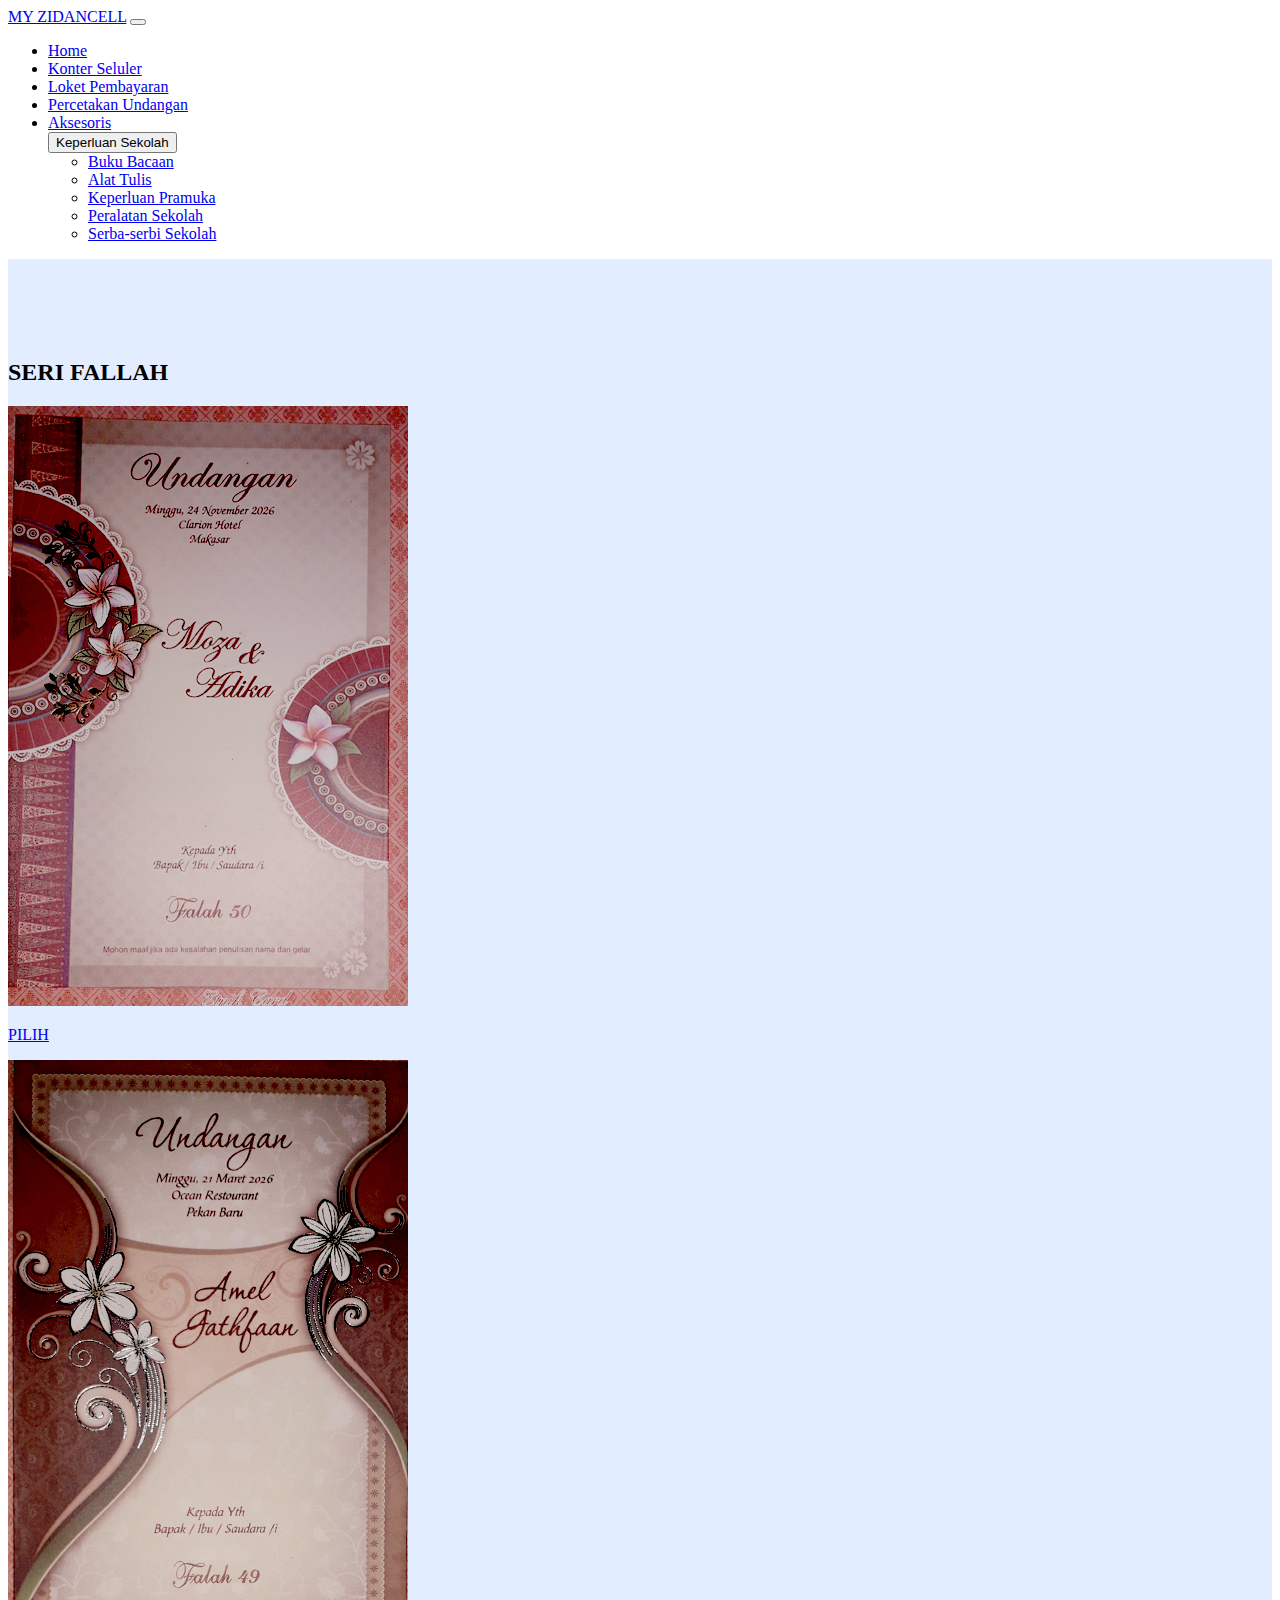
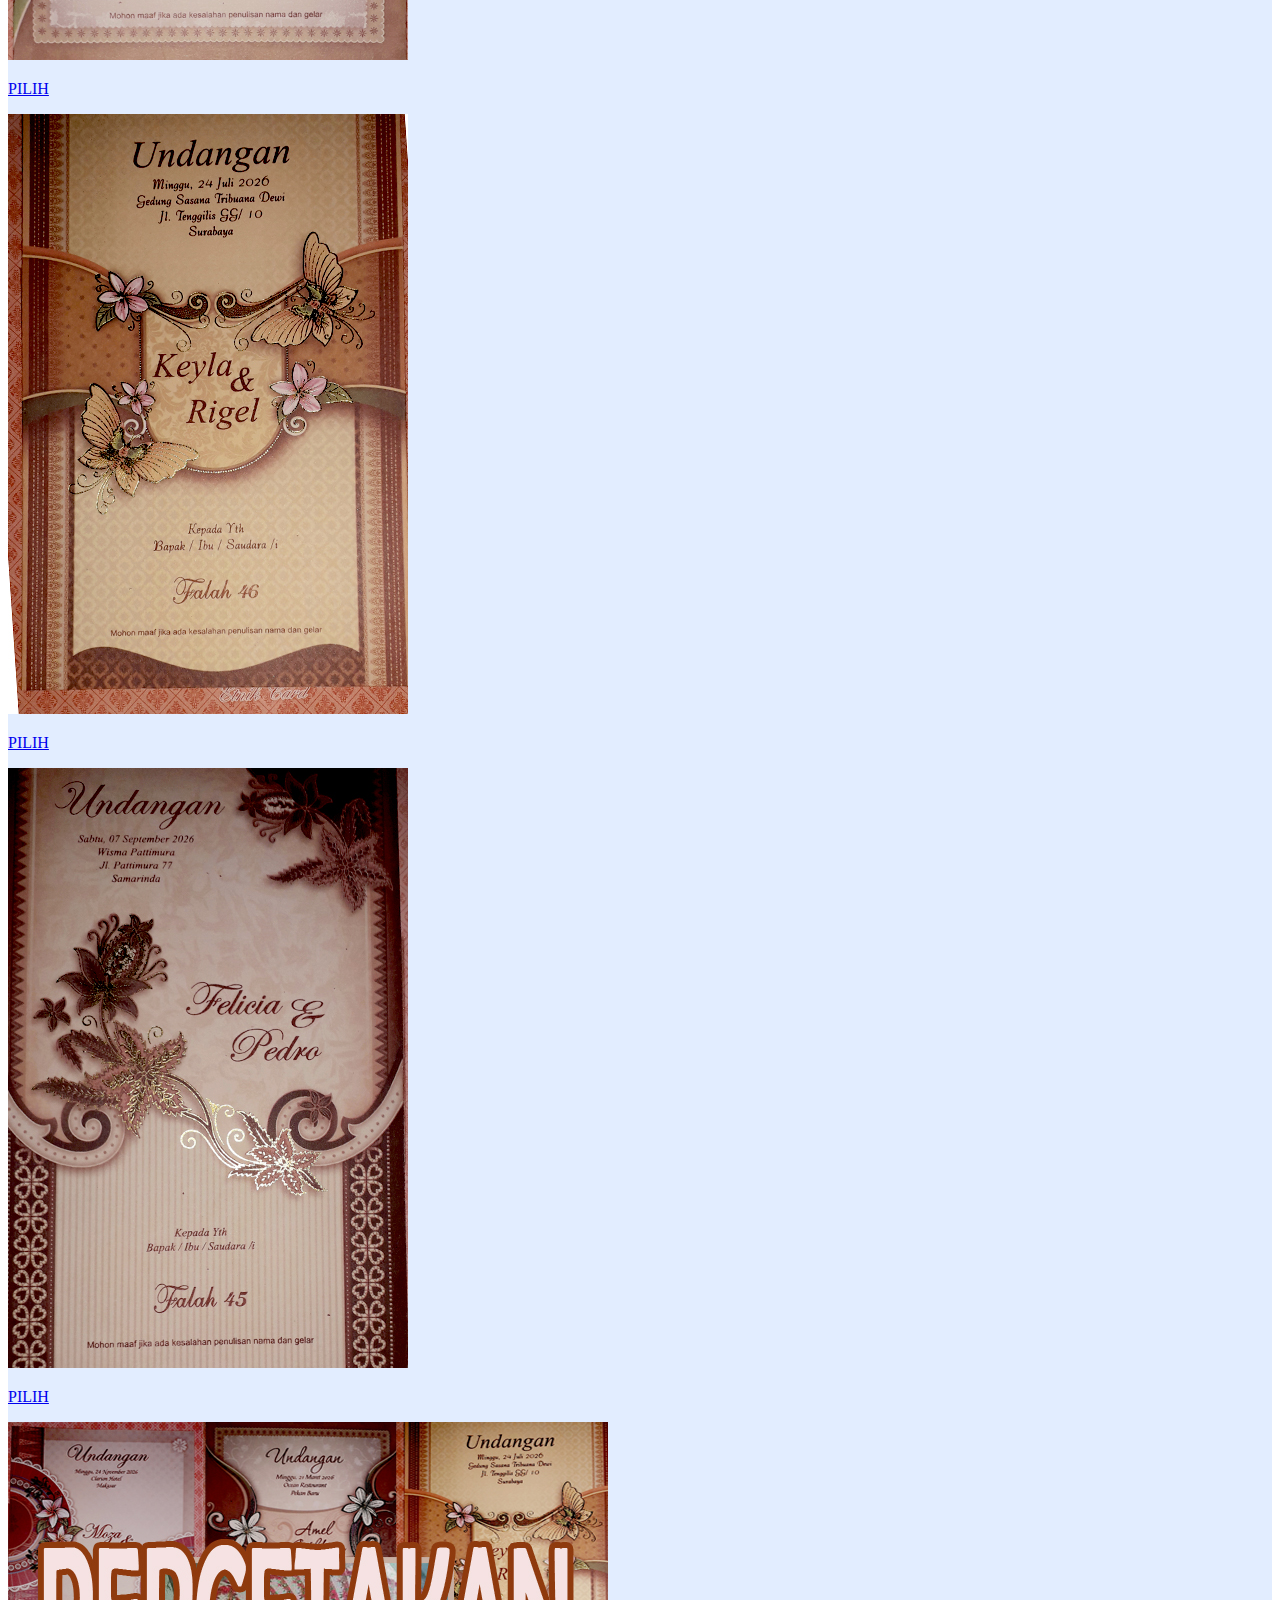
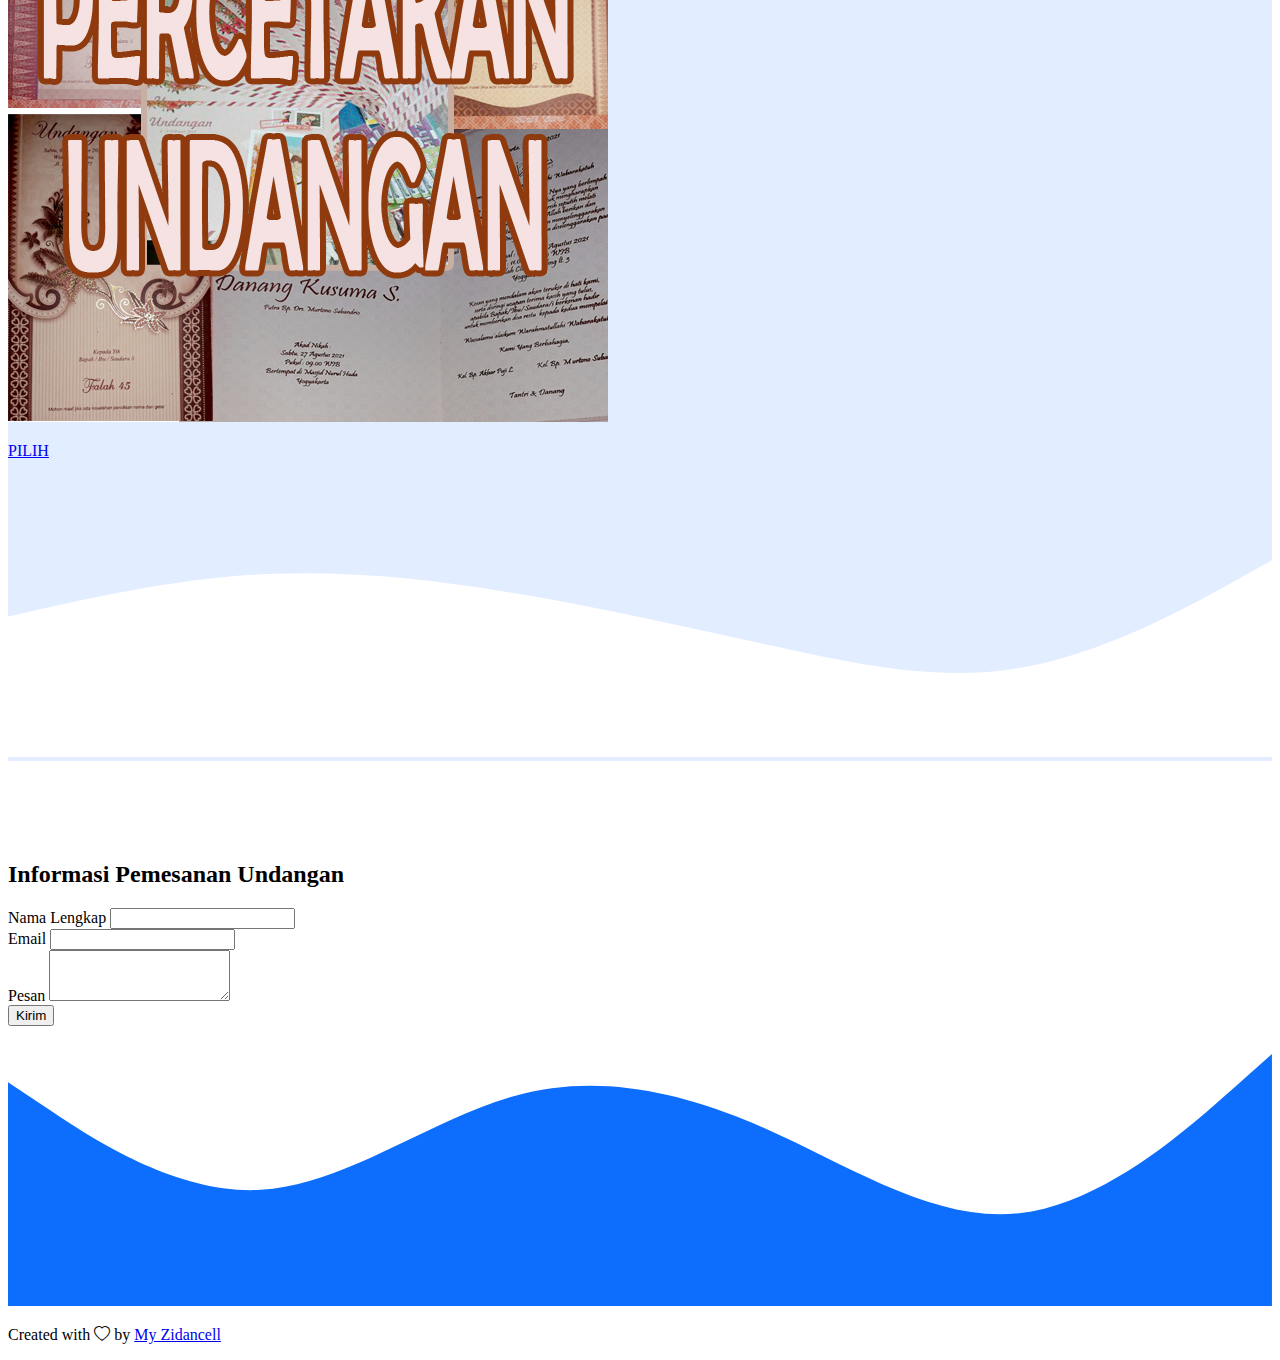
<file: falah.html>
<!DOCTYPE html>
<html lang="en">
  <head>
    <!-- Required meta tags -->
    <meta charset="utf-8" />
    <meta name="viewport" content="width=device-width, initial-scale=1" />
<!---boostrap icon-->
<link rel="stylesheet" href="https://cdn.jsdelivr.net/npm/bootstrap-icons@1.5.0/font/bootstrap-icons.css">
    <!-- Bootstrap CSS -->
    <link href="https://cdn.jsdelivr.net/npm/bootstrap@5.0.2/dist/css/bootstrap.min.css" rel="stylesheet" integrity="sha384-EVSTQN3/azprG1Anm3QDgpJLIm9Nao0Yz1ztcQTwFspd3yD65VohhpuuCOmLASjC" crossorigin="anonymous" />

    <!--My CSS -->
    <link rel="stylesheet" href="style.css" />

    <title>Katalog Undangan</title>
  </head>
  <body id="home">
  <!---Navbar -->
  <nav class="navbar navbar-expand-lg navbar-dark bg-primary shadow-sm fixed-top">
    <div class="container">
      <a class="navbar-brand" href="#">MY ZIDANCELL</a>
      <button class="navbar-toggler" type="button" data-bs-toggle="collapse" data-bs-target="#navbarNav" aria-controls="navbarNav" aria-expanded="false" aria-label="Toggle navigation">
        <span class="navbar-toggler-icon"></span>
      </button>
      <div class="collapse navbar-collapse" id="navbarNav">
        <ul class="navbar-nav ms-auto">
          <li class="nav-item">
            <a class="nav-link active" aria-current="page" href="index.html">Home</a>
          </li>
          <li class="nav-item">
            <a class="nav-link" href="seluler.html">Konter Seluler</a>
          </li>
          <li class="nav-item">
            <a class="nav-link" href="loket_pembayaran.html">Loket Pembayaran</a>
          </li>
          <li class="nav-item">
            <a class="nav-link" href="katalog_undangan.html">Percetakan Undangan</a>
          </li>
          <li class="nav-item">
            <a class="nav-link" href="aksesoris.html">Aksesoris</a>
          </li> 
          <div class="btn-group">
            <button type="button" class="btn btn-primary dropdown-toggle" data-bs-toggle="dropdown" aria-expanded="false">
            Keperluan Sekolah
            </button>
            <ul class="dropdown-menu">
              <li><a class="dropdown-item" href="buku_bacaan.html">Buku Bacaan</a></li>
              <li><a class="dropdown-item" href="alat_tulis.html">Alat Tulis</a></li>
              <li><a class="dropdown-item" href="pramuka.html">Keperluan Pramuka</a></li>
              <li><a class="dropdown-item" href="peralatan_sekolah.html">Peralatan Sekolah</a></li>
              <li><a class="dropdown-item" href="serba_serbi.html">Serba-serbi Sekolah</a></li>
            </ul>
          </div>
          </li>
        </ul>
      </div>
    </div>
  </nav>

  <!---Akhir Navbar-->
   
    <!--Katalog Undangan -->
    <section id="services">
      <div class="container">
        <div class="row text-center mb-3">
          <div class="col">
            <h2>SERI FALLAH</h2>
          </div>
        </div>
        <div class="row justify-content-center">
          <div class="col-md-3 mb-3">
            <div class="card">
              <img src="img/services/falah1.jpg" class="card-img-top" alt="services/pulsa">
              <div class="card-body">
                <p class="card-text text-center"> <a href="#" class="text-primary fw-bold">PILIH</a></p>
              </div>
            </div>
          </div>
          <div class="col-md-3 mb-3">
            <div class="card">
              <img src="img/services/falah2.jpg" class="card-img-top" alt="services/pulsa">
              <div class="card-body">
                <p class="card-text text-center"><a href="falah.html" class="text-primary fw-bold">PILIH</a></p>
              </div>
            </div>
          </div>
          <div class="col-md-3 mb-3">
            <div class="card">
              <img src="img/services/falah3.jpg" class="card-img-top" alt="services/pulsa">
              <div class="card-body">
                <p class="card-text text-center"><a href="#"class="text-primary fw-bold">PILIH</a></p>
              </div>
            </div>
          </div>
          <div class="col-md-3 mb-3">
            <div class="card">
              <img src="img/services/falah4.jpg" class="card-img-top" alt="services/pulsa">
              <div class="card-body">
                <p class="card-text text-center"><a href="#"class="text-primary fw-bold">PILIH</a></p>
              </div>
            </div>
          </div>
          <div class="col-md-3 mb-3">
            <div class="card">
              <img src="img/services/undangan1.jpg" class="card-img-top" alt="services/pulsa">
              <div class="card-body">
                <p class="card-text text-center"><a href="#"class="text-primary fw-bold">PILIH</a></p>
              </div>
            </div>
          </div>
        </div>
        <svg xmlns="http://www.w3.org/2000/svg" viewBox="0 0 1440 320"><path fill="#ffffff" fill-opacity="1" d="M0,160L48,149.3C96,139,192,117,288,112C384,107,480,117,576,133.3C672,149,768,171,864,192C960,213,1056,235,1152,218.7C1248,203,1344,149,1392,122.7L1440,96L1440,320L1392,320C1344,320,1248,320,1152,320C1056,320,960,320,864,320C768,320,672,320,576,320C480,320,384,320,288,320C192,320,96,320,48,320L0,320Z"></path></svg>
      </section>
          <!--Akhir Servises-->
    <!--Contact-->
    <section id="contact">
      <div class="container">
        <div class="row text-center mb-3">
          <div class="col">
            <h2>Informasi Pemesanan Undangan</h2>
          </div>
        </div>
        <div class="row justify-content-center mb-3">
          <div class="col-md-6">
            <form>
              <div class="mb-3">
                <label for="name" class="form-label">Nama Lengkap</label>
                <input type="text" class="form-control" id="name" aria-describedby="name">
              </div>
              <div class="mb-3">
                <label for="email" class="form-label">Email</label>
                <input type="email" class="form-control" id="email" aria-describedby="email">
              </div>
              <div class="mb-3">
                <label for="Pesan" class="form-label">Pesan</label>
                <textarea class="form-control" id="pesan" rows="3"></textarea>
              </div>
              <button type="submit" class="btn btn-primary">Kirim</button>
            </form>
          </div>
        </div>
      </div>
      <svg xmlns="http://www.w3.org/2000/svg" viewBox="0 0 1440 320"><path fill="#0d6efd" fill-opacity="1" d="M0,64L48,96C96,128,192,192,288,186.7C384,181,480,107,576,80C672,53,768,75,864,117.3C960,160,1056,224,1152,213.3C1248,203,1344,117,1392,74.7L1440,32L1440,320L1392,320C1344,320,1248,320,1152,320C1056,320,960,320,864,320C768,320,672,320,576,320C480,320,384,320,288,320C192,320,96,320,48,320L0,320Z"></path></svg>
    </section>
    <!--Akhir Contact-->
    <!--Footer-->
    <footer class="bg-primary text-white text-center pb-5">
      <p>Created with <i class="bi bi-heart"></i> by <a href="https://www.facebook.com/zidanecell.secentong" class="text-white fw-bold">My Zidancell</a></p>
    </footer>
    <!--Akhir Footer-->

    <script src="https://cdn.jsdelivr.net/npm/bootstrap@5.0.2/dist/js/bootstrap.bundle.min.js" integrity="sha384-MrcW6ZMFYlzcLA8Nl+NtUVF0sA7MsXsP1UyJoMp4YLEuNSfAP+JcXn/tWtIaxVXM" crossorigin="anonymous"></script>
  </body>
</html>
</file>
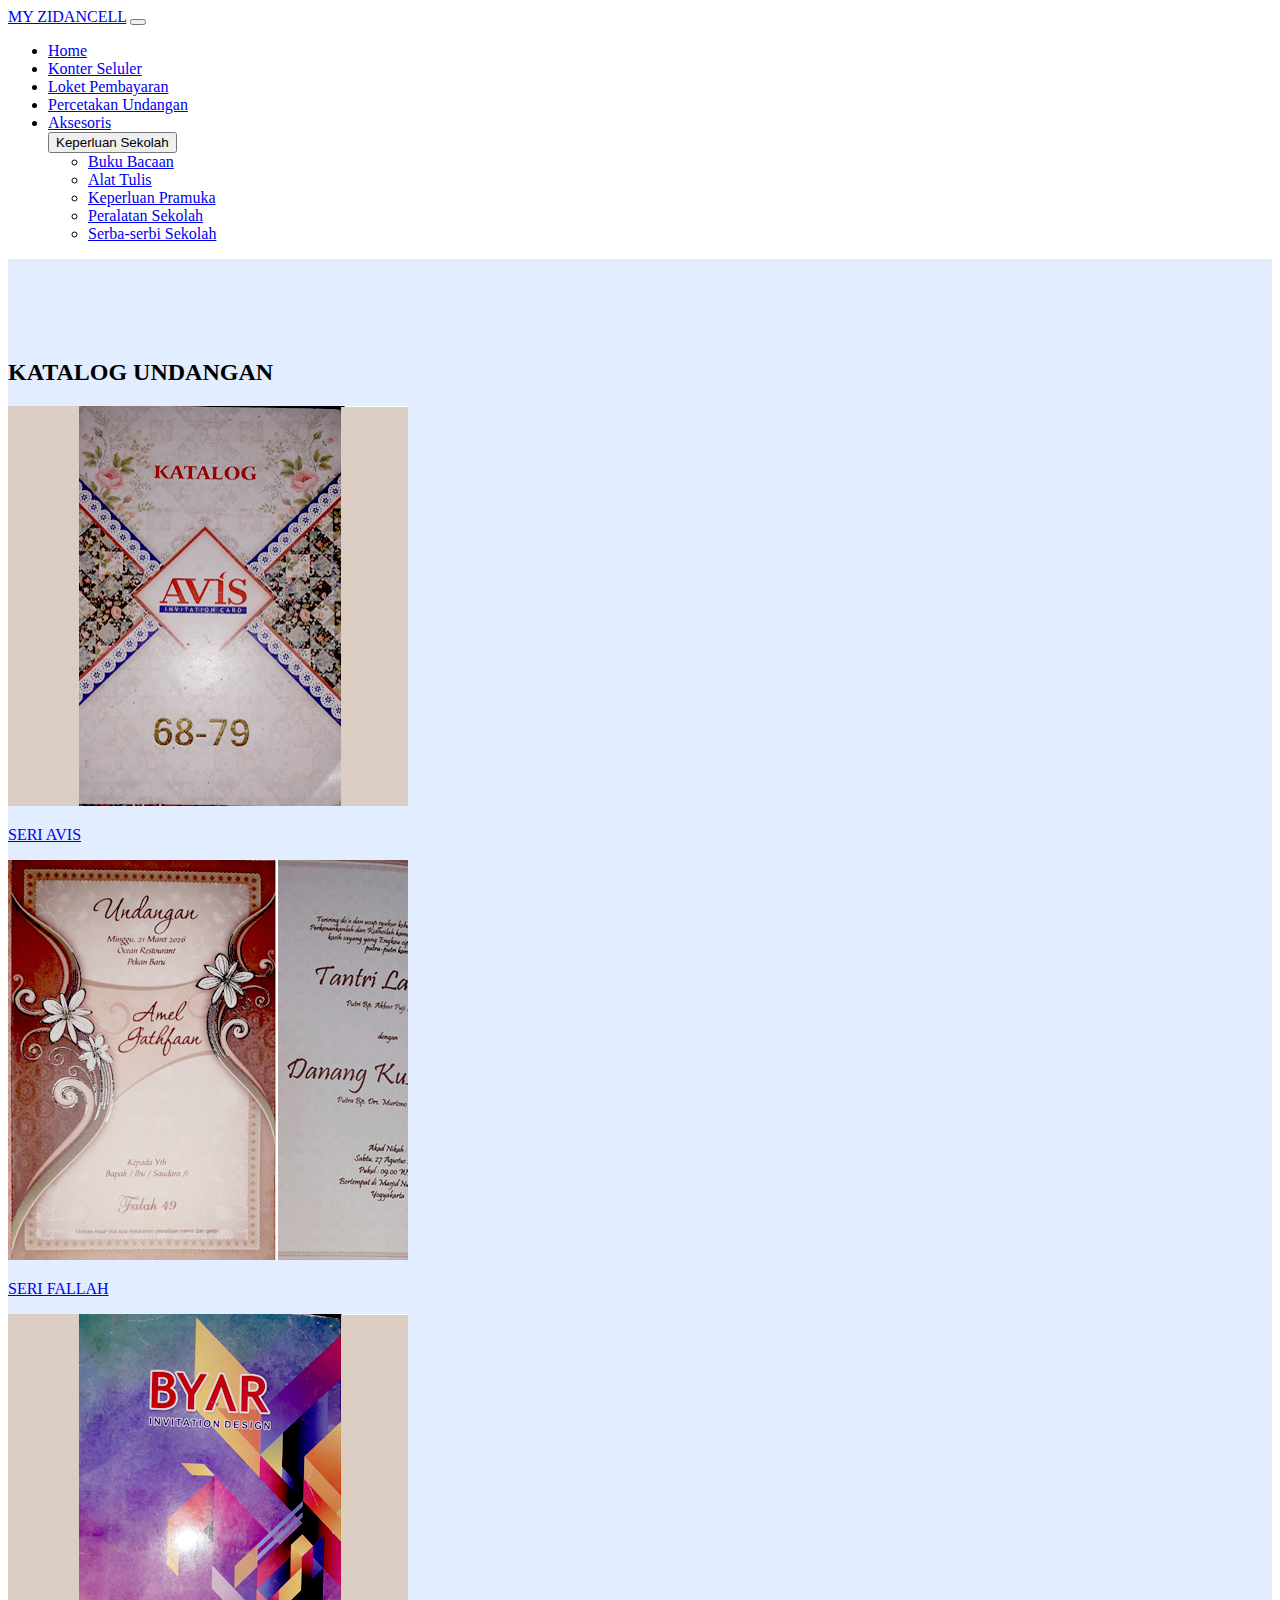
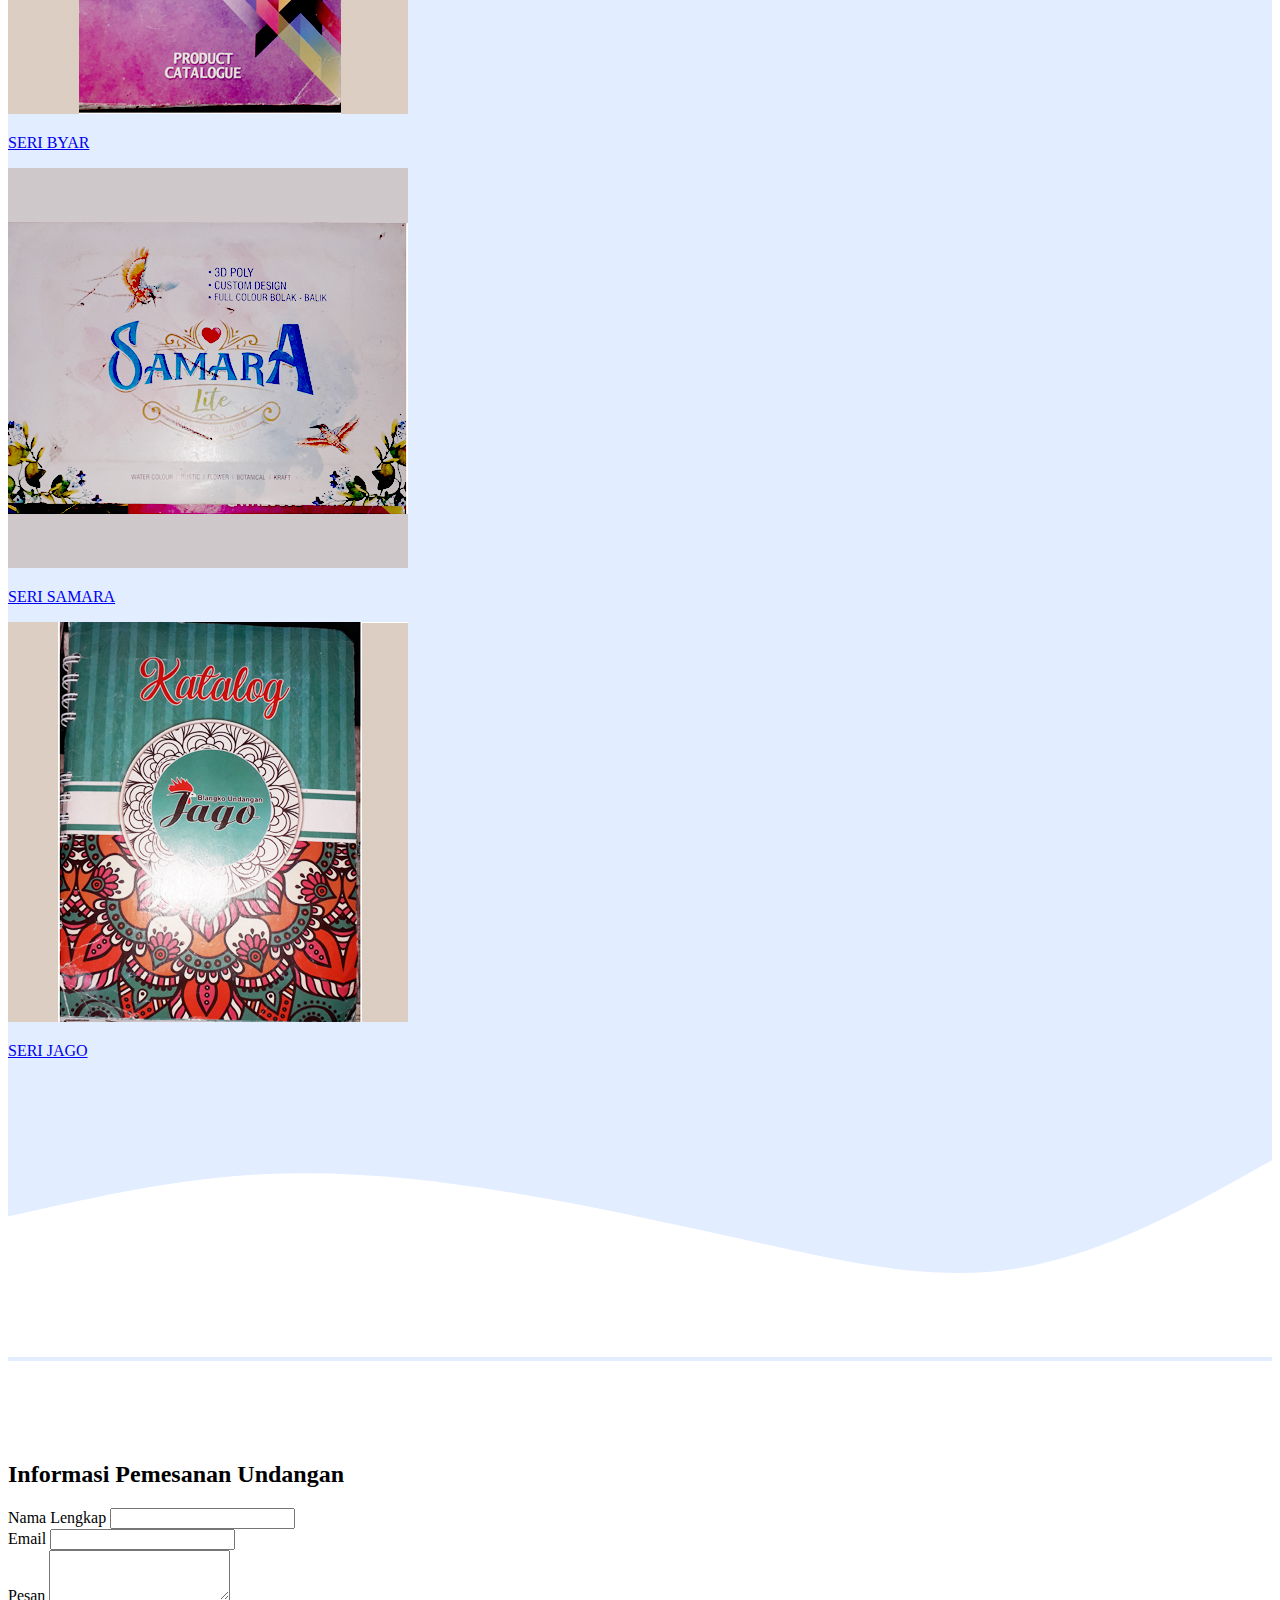
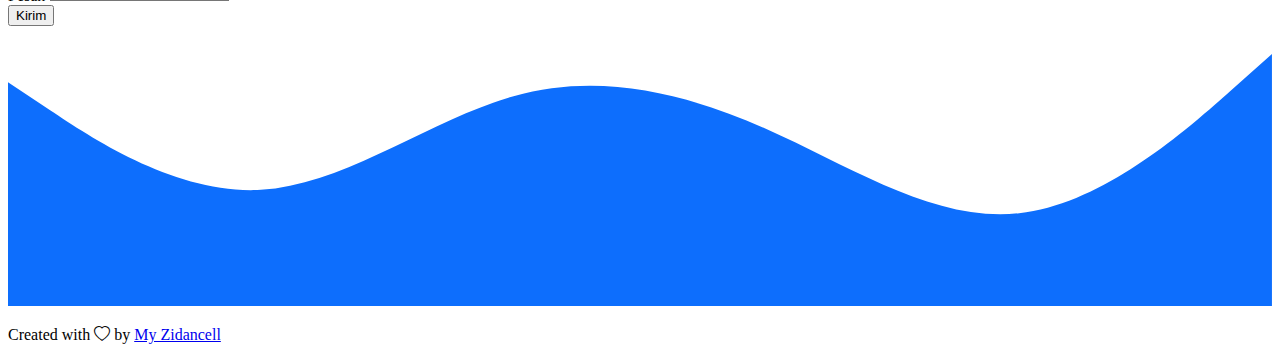
<file: katalog_undangan.html>
<!DOCTYPE html>
<html lang="en">
  <head>
    <!-- Required meta tags -->
    <meta charset="utf-8" />
    <meta name="viewport" content="width=device-width, initial-scale=1" />
<!---boostrap icon-->
<link rel="stylesheet" href="https://cdn.jsdelivr.net/npm/bootstrap-icons@1.5.0/font/bootstrap-icons.css">
    <!-- Bootstrap CSS -->
    <link href="https://cdn.jsdelivr.net/npm/bootstrap@5.0.2/dist/css/bootstrap.min.css" rel="stylesheet" integrity="sha384-EVSTQN3/azprG1Anm3QDgpJLIm9Nao0Yz1ztcQTwFspd3yD65VohhpuuCOmLASjC" crossorigin="anonymous" />

    <!--My CSS -->
    <link rel="stylesheet" href="style.css" />

    <title>Katalog Undangan</title>
  </head>
  <body id="home">
   <!---Navbar -->
   <nav class="navbar navbar-expand-lg navbar-dark bg-primary shadow-sm fixed-top">
    <div class="container">
      <a class="navbar-brand" href="#">MY ZIDANCELL</a>
      <button class="navbar-toggler" type="button" data-bs-toggle="collapse" data-bs-target="#navbarNav" aria-controls="navbarNav" aria-expanded="false" aria-label="Toggle navigation">
        <span class="navbar-toggler-icon"></span>
      </button>
      <div class="collapse navbar-collapse" id="navbarNav">
        <ul class="navbar-nav ms-auto">
          <li class="nav-item">
            <a class="nav-link active" aria-current="page" href="index.html">Home</a>
          </li>
          <li class="nav-item">
            <a class="nav-link" href="seluler.html">Konter Seluler</a>
          </li>
          <li class="nav-item">
            <a class="nav-link" href="loket_pembayaran.html">Loket Pembayaran</a>
          </li>
          <li class="nav-item">
            <a class="nav-link" href="katalog_undangan.html">Percetakan Undangan</a>
          </li>
          <li class="nav-item">
            <a class="nav-link" href="aksesoris.html">Aksesoris</a>
          </li> 
          <div class="btn-group">
            <button type="button" class="btn btn-primary dropdown-toggle" data-bs-toggle="dropdown" aria-expanded="false">
            Keperluan Sekolah
            </button>
            <ul class="dropdown-menu">
              <li><a class="dropdown-item" href="buku_bacaan.html">Buku Bacaan</a></li>
              <li><a class="dropdown-item" href="alat_tulis.html">Alat Tulis</a></li>
              <li><a class="dropdown-item" href="pramuka.html">Keperluan Pramuka</a></li>
              <li><a class="dropdown-item" href="peralatan_sekolah.html">Peralatan Sekolah</a></li>
              <li><a class="dropdown-item" href="serba_serbi.html">Serba-serbi Sekolah</a></li>
            </ul>
          </div>
          </li>
        </ul>
      </div>
    </div>
  </nav>

  <!---Akhir Navbar-->
   
    <!--Katalog Undangan -->
    <section id="services">
      <div class="container">
        <div class="row text-center mb-3">
          <div class="col">
            <h2>KATALOG UNDANGAN</h2>
          </div>
        </div>
        <div class="row justify-content-center">
          <div class="col-md-3 mb-3">
            <div class="card">
              <img src="img/services/cover_avis.jpg" class="card-img-top" alt="services/pulsa">
              <div class="card-body">
                <p class="card-text text-center"> <a href="#" class="text-primary fw-bold">SERI AVIS</a></p>
              </div>
            </div>
          </div>
          <div class="col-md-3 mb-3">
            <div class="card">
              <img src="img/services/falah.jpg" class="card-img-top" alt="services/pulsa">
              <div class="card-body">
                <p class="card-text text-center"><a href="falah.html" class="text-primary fw-bold">SERI FALLAH</a></p>
              </div>
            </div>
          </div>
          <div class="col-md-3 mb-3">
            <div class="card">
              <img src="img/services/cover_byar.jpg" class="card-img-top" alt="services/pulsa">
              <div class="card-body">
                <p class="card-text text-center"><a href="#"class="text-primary fw-bold"> SERI BYAR</a></p>
              </div>
            </div>
          </div>
          <div class="col-md-3 mb-3">
            <div class="card">
              <img src="img/services/cover_samara.jpg" class="card-img-top" alt="services/pulsa">
              <div class="card-body">
                <p class="card-text text-center"><a href="#"class="text-primary fw-bold">SERI SAMARA</a></p>
              </div>
            </div>
          </div>
          <div class="col-md-3 mb-3">
            <div class="card">
              <img src="img/services/cover_jago.jpg" class="card-img-top" alt="services/pulsa">
              <div class="card-body">
                <p class="card-text text-center"><a href="#"class="text-primary fw-bold">SERI JAGO</a></p>
              </div>
            </div>
          </div>
        </div>
        <svg xmlns="http://www.w3.org/2000/svg" viewBox="0 0 1440 320"><path fill="#ffffff" fill-opacity="1" d="M0,160L48,149.3C96,139,192,117,288,112C384,107,480,117,576,133.3C672,149,768,171,864,192C960,213,1056,235,1152,218.7C1248,203,1344,149,1392,122.7L1440,96L1440,320L1392,320C1344,320,1248,320,1152,320C1056,320,960,320,864,320C768,320,672,320,576,320C480,320,384,320,288,320C192,320,96,320,48,320L0,320Z"></path></svg>
      </section>
          <!--Akhir Servises-->
    <!--Contact-->
    <section id="contact">
      <div class="container">
        <div class="row text-center mb-3">
          <div class="col">
            <h2>Informasi Pemesanan Undangan</h2>
          </div>
        </div>
        <div class="row justify-content-center mb-3">
          <div class="col-md-6">
            <form>
              <div class="mb-3">
                <label for="name" class="form-label">Nama Lengkap</label>
                <input type="text" class="form-control" id="name" aria-describedby="name">
              </div>
              <div class="mb-3">
                <label for="email" class="form-label">Email</label>
                <input type="email" class="form-control" id="email" aria-describedby="email">
              </div>
              <div class="mb-3">
                <label for="Pesan" class="form-label">Pesan</label>
                <textarea class="form-control" id="pesan" rows="3"></textarea>
              </div>
              <button type="submit" class="btn btn-primary">Kirim</button>
            </form>
          </div>
        </div>
      </div>
      <svg xmlns="http://www.w3.org/2000/svg" viewBox="0 0 1440 320"><path fill="#0d6efd" fill-opacity="1" d="M0,64L48,96C96,128,192,192,288,186.7C384,181,480,107,576,80C672,53,768,75,864,117.3C960,160,1056,224,1152,213.3C1248,203,1344,117,1392,74.7L1440,32L1440,320L1392,320C1344,320,1248,320,1152,320C1056,320,960,320,864,320C768,320,672,320,576,320C480,320,384,320,288,320C192,320,96,320,48,320L0,320Z"></path></svg>
    </section>
    <!--Akhir Contact-->
    <!--Footer-->
    <footer class="bg-primary text-white text-center pb-5">
      <p>Created with <i class="bi bi-heart"></i> by <a href="https://www.facebook.com/zidanecell.secentong" class="text-white fw-bold">My Zidancell</a></p>
    </footer>
    <!--Akhir Footer-->

    <script src="https://cdn.jsdelivr.net/npm/bootstrap@5.0.2/dist/js/bootstrap.bundle.min.js" integrity="sha384-MrcW6ZMFYlzcLA8Nl+NtUVF0sA7MsXsP1UyJoMp4YLEuNSfAP+JcXn/tWtIaxVXM" crossorigin="anonymous"></script>
  </body>
</html>
</file>
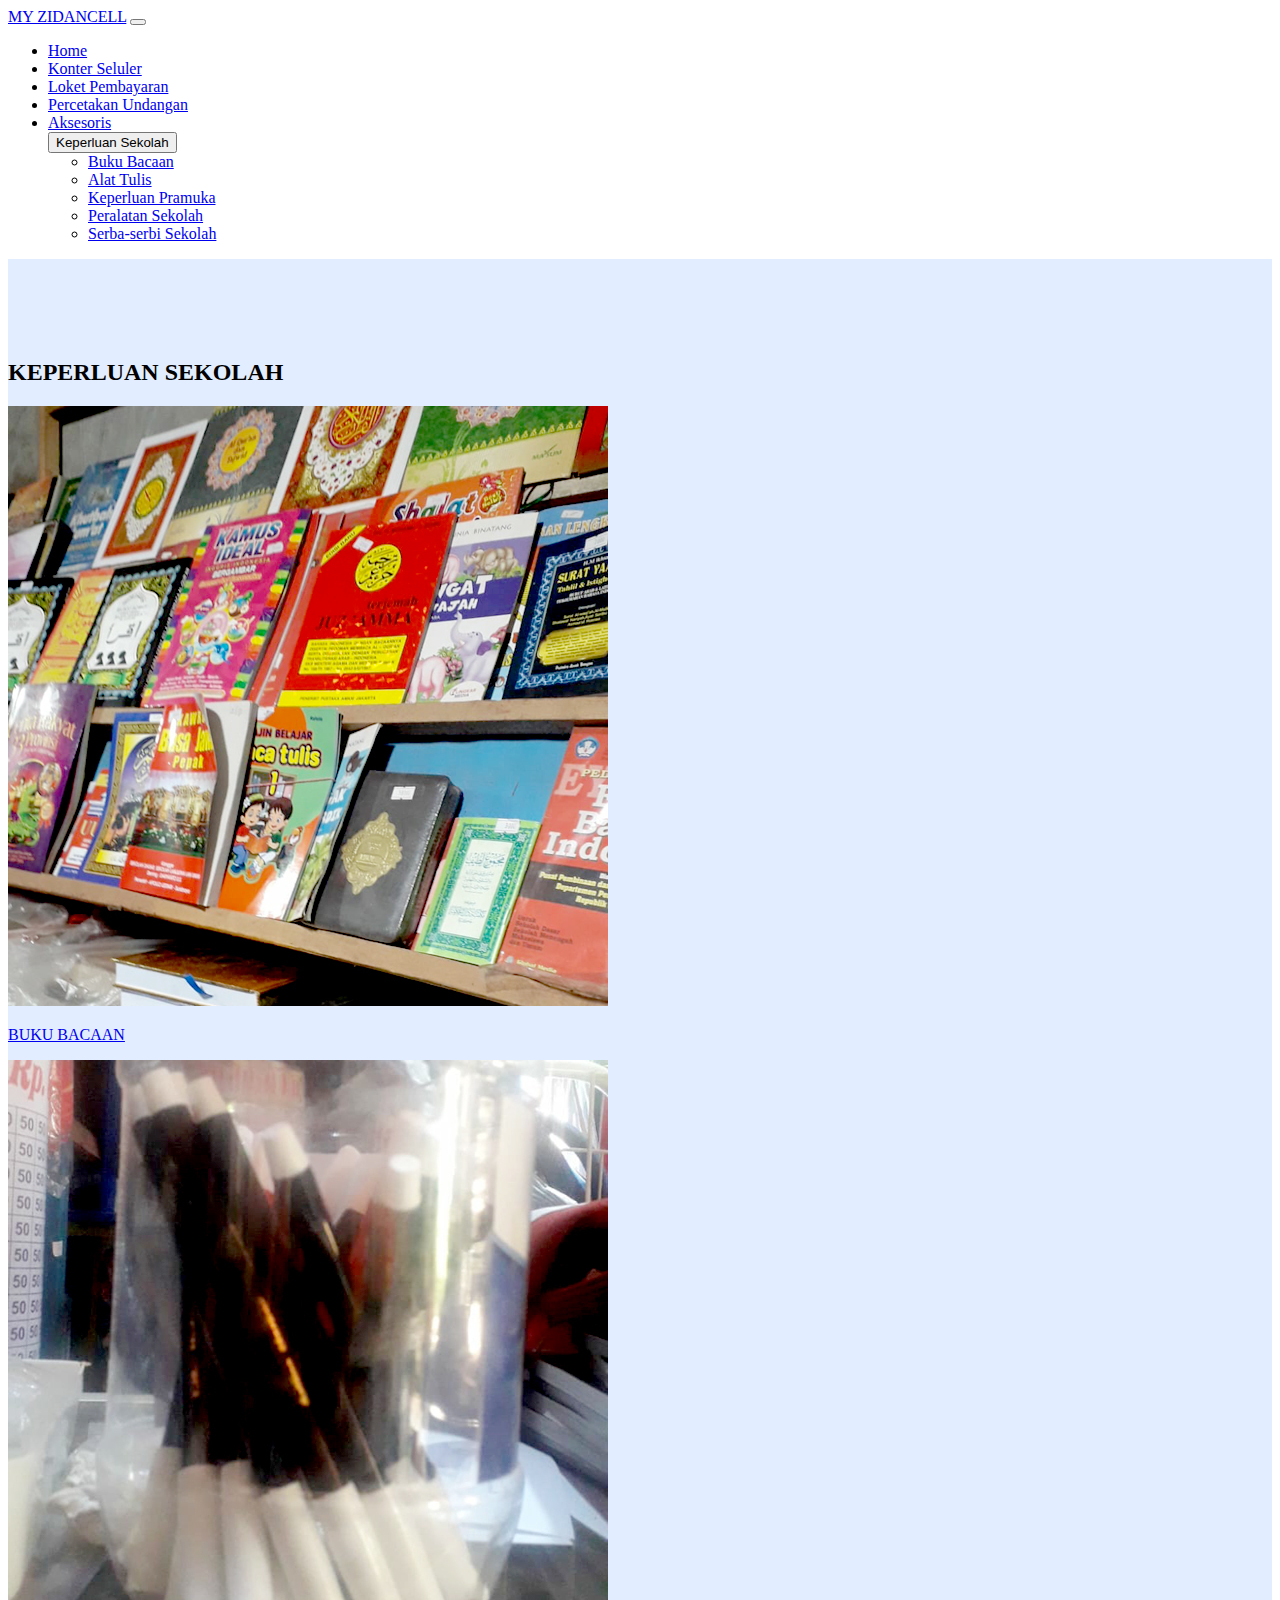
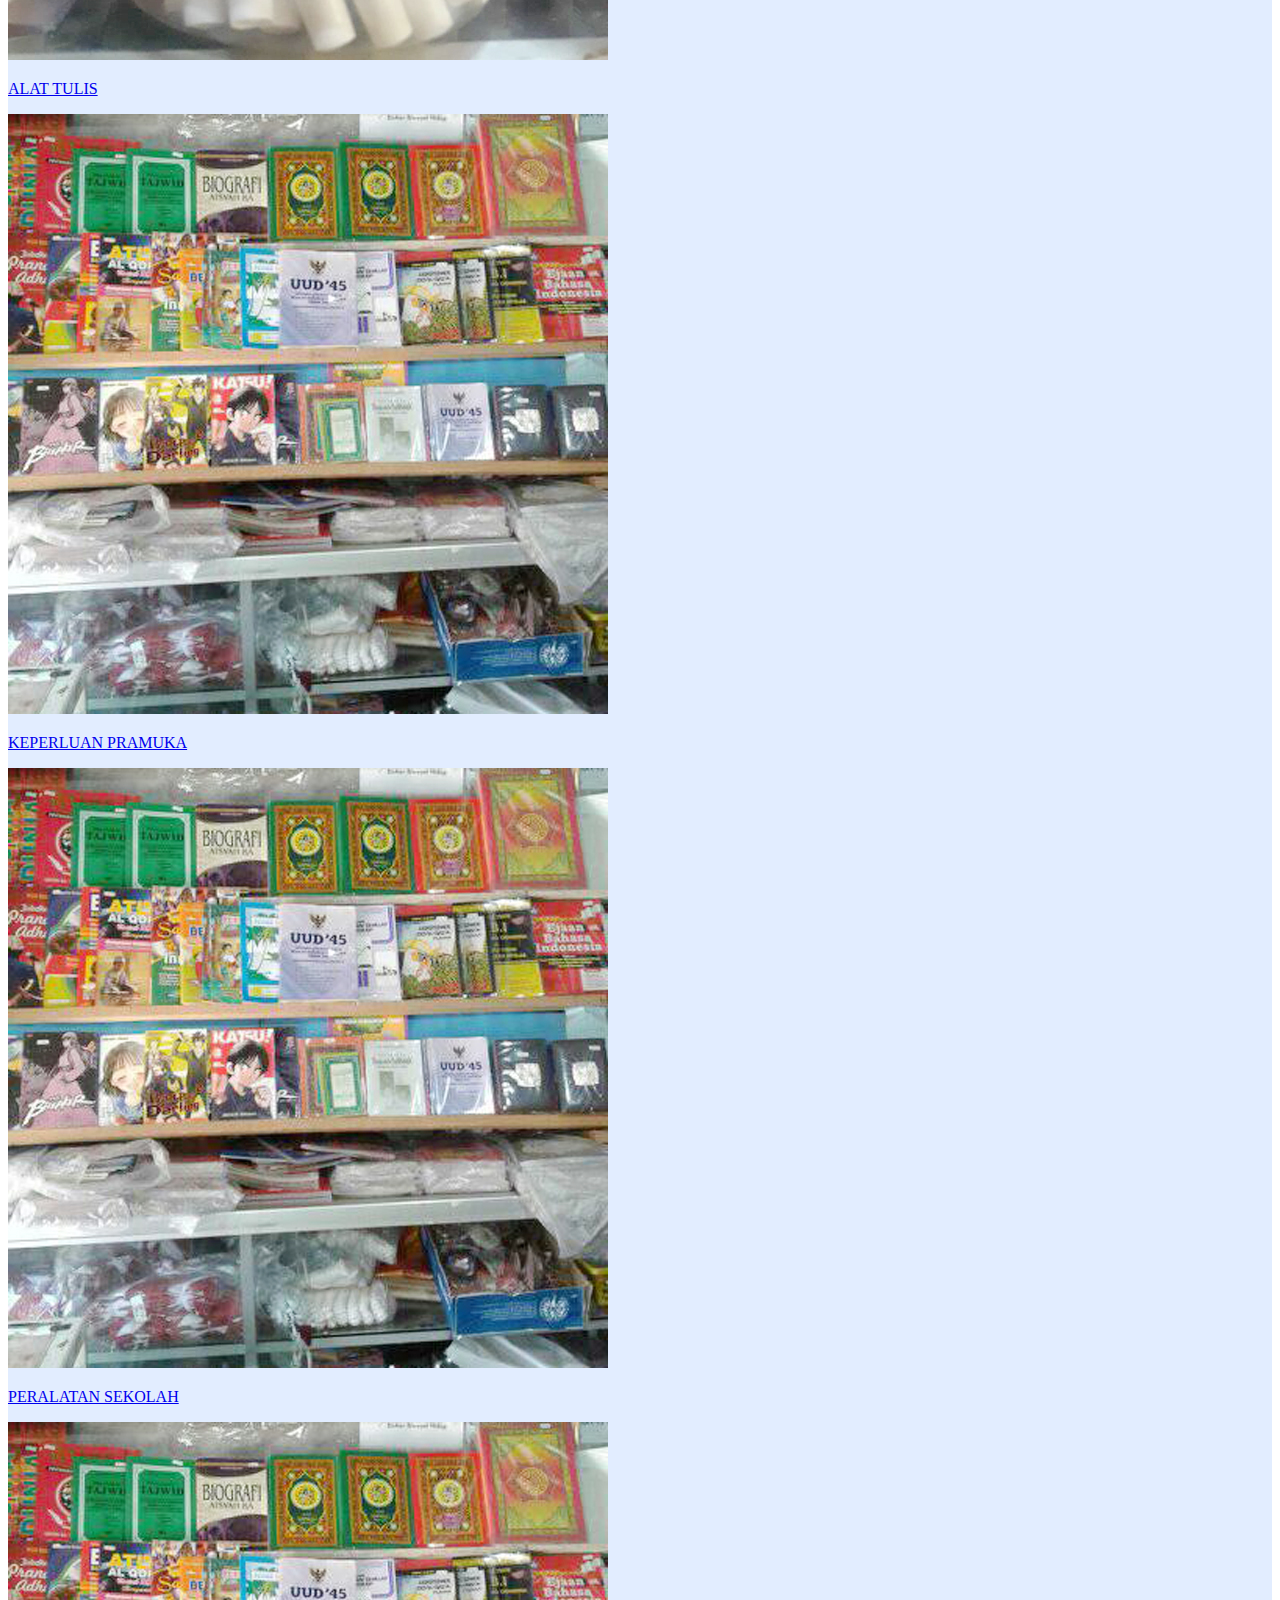
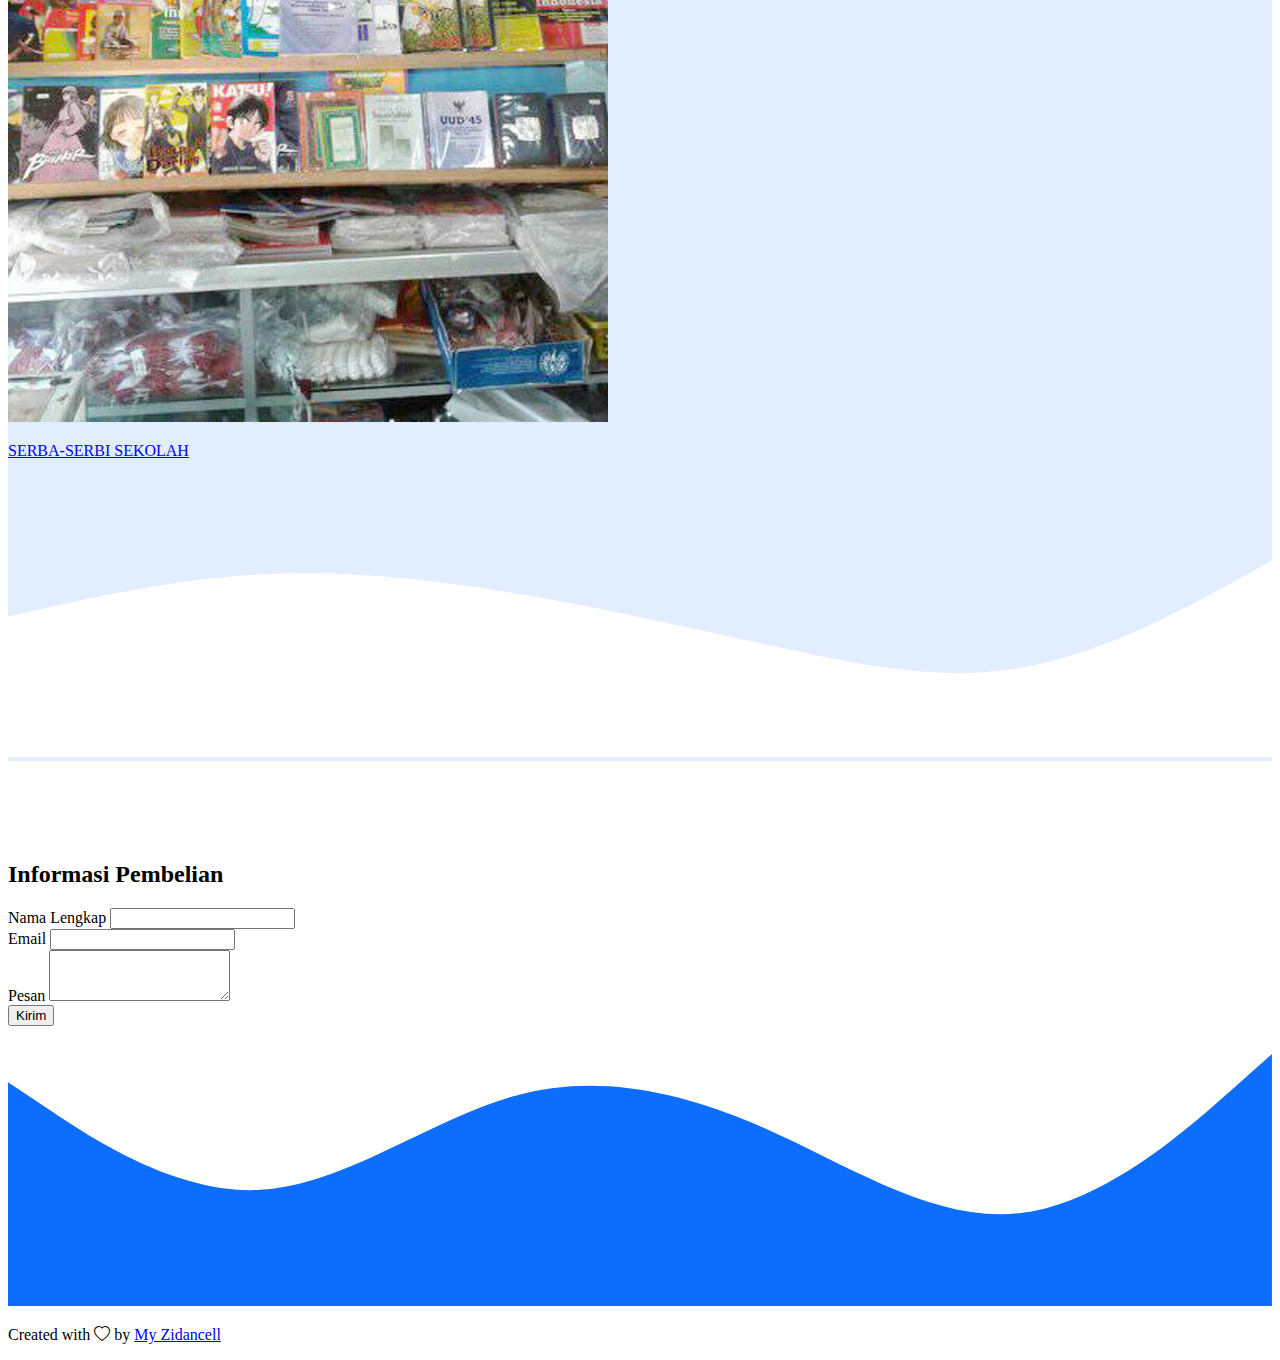
<file: keperluan_sekolah.html>
<!DOCTYPE html>
<html lang="en">
  <head>
    <!-- Required meta tags -->
    <meta charset="utf-8" />
    <meta name="viewport" content="width=device-width, initial-scale=1" />
<!---boostrap icon-->
<link rel="stylesheet" href="https://cdn.jsdelivr.net/npm/bootstrap-icons@1.5.0/font/bootstrap-icons.css">
    <!-- Bootstrap CSS -->
    <link href="https://cdn.jsdelivr.net/npm/bootstrap@5.0.2/dist/css/bootstrap.min.css" rel="stylesheet" integrity="sha384-EVSTQN3/azprG1Anm3QDgpJLIm9Nao0Yz1ztcQTwFspd3yD65VohhpuuCOmLASjC" crossorigin="anonymous" />

    <!--My CSS -->
    <link rel="stylesheet" href="style.css" />

    <title>Katalog Undangan</title>
  </head>
  <body id="home">
    <!---Navbar -->
    <nav class="navbar navbar-expand-lg navbar-dark bg-primary shadow-sm fixed-top">
      <div class="container">
        <a class="navbar-brand" href="#">MY ZIDANCELL</a>
        <button class="navbar-toggler" type="button" data-bs-toggle="collapse" data-bs-target="#navbarNav" aria-controls="navbarNav" aria-expanded="false" aria-label="Toggle navigation">
          <span class="navbar-toggler-icon"></span>
        </button>
        <div class="collapse navbar-collapse" id="navbarNav">
          <ul class="navbar-nav ms-auto">
            <li class="nav-item">
              <a class="nav-link active" aria-current="page" href="index.html">Home</a>
            </li>
            <li class="nav-item">
              <a class="nav-link" href="seluler.html">Konter Seluler</a>
            </li>
            <li class="nav-item">
              <a class="nav-link" href="loket_pembayaran.html">Loket Pembayaran</a>
            </li>
            <li class="nav-item">
              <a class="nav-link" href="katalog_undangan.html">Percetakan Undangan</a>
            </li>
            <li class="nav-item">
              <a class="nav-link" href="aksesoris.html">Aksesoris</a>
            </li> 
            <div class="btn-group">
              <button type="button" class="btn btn-primary dropdown-toggle" data-bs-toggle="dropdown" aria-expanded="false">
              Keperluan Sekolah
              </button>
              <ul class="dropdown-menu">
                <li><a class="dropdown-item" href="buku_bacaan.html">Buku Bacaan</a></li>
                <li><a class="dropdown-item" href="alat_tulis.html">Alat Tulis</a></li>
                <li><a class="dropdown-item" href="pramuka.html">Keperluan Pramuka</a></li>
                <li><a class="dropdown-item" href="peralatan_sekolah.html">Peralatan Sekolah</a></li>
                <li><a class="dropdown-item" href="serba_serbi.html">Serba-serbi Sekolah</a></li>
              </ul>
            </div>
            </li>
          </ul>
        </div>
      </div>
    </nav>

    <!---Akhir Navbar-->
   
    <!--Katalog Undangan -->
    <section id="services">
      <div class="container">
        <div class="row text-center mb-3">
          <div class="col">
            <h2>KEPERLUAN SEKOLAH</h2>
          </div>
        </div>
        <div class="row justify-content-center">
          <div class="col-md-4 mb-3">
            <div class="card">
              <img src="img/services/buku_bacaan.jpg" class="card-img-top" alt="services/pulsa">
              <div class="card-body">
                <p class="card-text text-center"> <a href="buku_bacaan.html" class="text-primary fw-bold">BUKU BACAAN</a></p>
              </div>
            </div>
          </div>
          <div class="col-md-4 mb-3">
            <div class="card">
              <img src="img/services/spidol.jpg" class="card-img-top" alt="services/pulsa">
              <div class="card-body">
                <p class="card-text text-center"><a href="alat_tulis" class="text-primary fw-bold">ALAT TULIS</a></p>
              </div>
            </div>
          </div>
          <div class="col-md-4 mb-3">
            <div class="card">
              <img src="img/services/sekolah.jpg" class="card-img-top" alt="services/pulsa">
              <div class="card-body">
                <p class="card-text text-center"><a href="keperluan_sekolah.html"class="text-primary fw-bold">KEPERLUAN PRAMUKA</a></p>
              </div>
            </div>
          </div>
          <div class="col-md-4 mb-3">
            <div class="card">
              <img src="img/services/sekolah.jpg" class="card-img-top" alt="services/pulsa">
              <div class="card-body">
                <p class="card-text text-center"><a href="#"class="text-primary fw-bold">PERALATAN SEKOLAH</a></p>
              </div>
            </div>
          </div>
          <div class="col-md-4 mb-3">
            <div class="card">
              <img src="img/services/sekolah.jpg" class="card-img-top" alt="services/pulsa">
              <div class="card-body">
                <p class="card-text text-center"><a href="#"class="text-primary fw-bold">SERBA-SERBI SEKOLAH</a></p>
              </div>
            </div>
          </div>
        </div>
        <svg xmlns="http://www.w3.org/2000/svg" viewBox="0 0 1440 320"><path fill="#ffffff" fill-opacity="1" d="M0,160L48,149.3C96,139,192,117,288,112C384,107,480,117,576,133.3C672,149,768,171,864,192C960,213,1056,235,1152,218.7C1248,203,1344,149,1392,122.7L1440,96L1440,320L1392,320C1344,320,1248,320,1152,320C1056,320,960,320,864,320C768,320,672,320,576,320C480,320,384,320,288,320C192,320,96,320,48,320L0,320Z"></path></svg>
      </section>
          <!--Akhir Servises-->
    <!--Contact-->
    <section id="contact">
      <div class="container">
        <div class="row text-center mb-3">
          <div class="col">
            <h2>Informasi Pembelian</h2>
          </div>
        </div>
        <div class="row justify-content-center mb-3">
          <div class="col-md-6">
            <form>
              <div class="mb-3">
                <label for="name" class="form-label">Nama Lengkap</label>
                <input type="text" class="form-control" id="name" aria-describedby="name">
              </div>
              <div class="mb-3">
                <label for="email" class="form-label">Email</label>
                <input type="email" class="form-control" id="email" aria-describedby="email">
              </div>
              <div class="mb-3">
                <label for="Pesan" class="form-label">Pesan</label>
                <textarea class="form-control" id="pesan" rows="3"></textarea>
              </div>
              <button type="submit" class="btn btn-primary">Kirim</button>
            </form>
          </div>
        </div>
      </div>
      <svg xmlns="http://www.w3.org/2000/svg" viewBox="0 0 1440 320"><path fill="#0d6efd" fill-opacity="1" d="M0,64L48,96C96,128,192,192,288,186.7C384,181,480,107,576,80C672,53,768,75,864,117.3C960,160,1056,224,1152,213.3C1248,203,1344,117,1392,74.7L1440,32L1440,320L1392,320C1344,320,1248,320,1152,320C1056,320,960,320,864,320C768,320,672,320,576,320C480,320,384,320,288,320C192,320,96,320,48,320L0,320Z"></path></svg>
    </section>
    <!--Akhir Contact-->
    <!--Footer-->
    <footer class="bg-primary text-white text-center pb-5">
      <p>Created with <i class="bi bi-heart"></i> by <a href="https://www.facebook.com/zidanecell.secentong" class="text-white fw-bold">My Zidancell</a></p>
    </footer>
    <!--Akhir Footer-->

    <script src="https://cdn.jsdelivr.net/npm/bootstrap@5.0.2/dist/js/bootstrap.bundle.min.js" integrity="sha384-MrcW6ZMFYlzcLA8Nl+NtUVF0sA7MsXsP1UyJoMp4YLEuNSfAP+JcXn/tWtIaxVXM" crossorigin="anonymous"></script>
  </body>
</html>
</file>
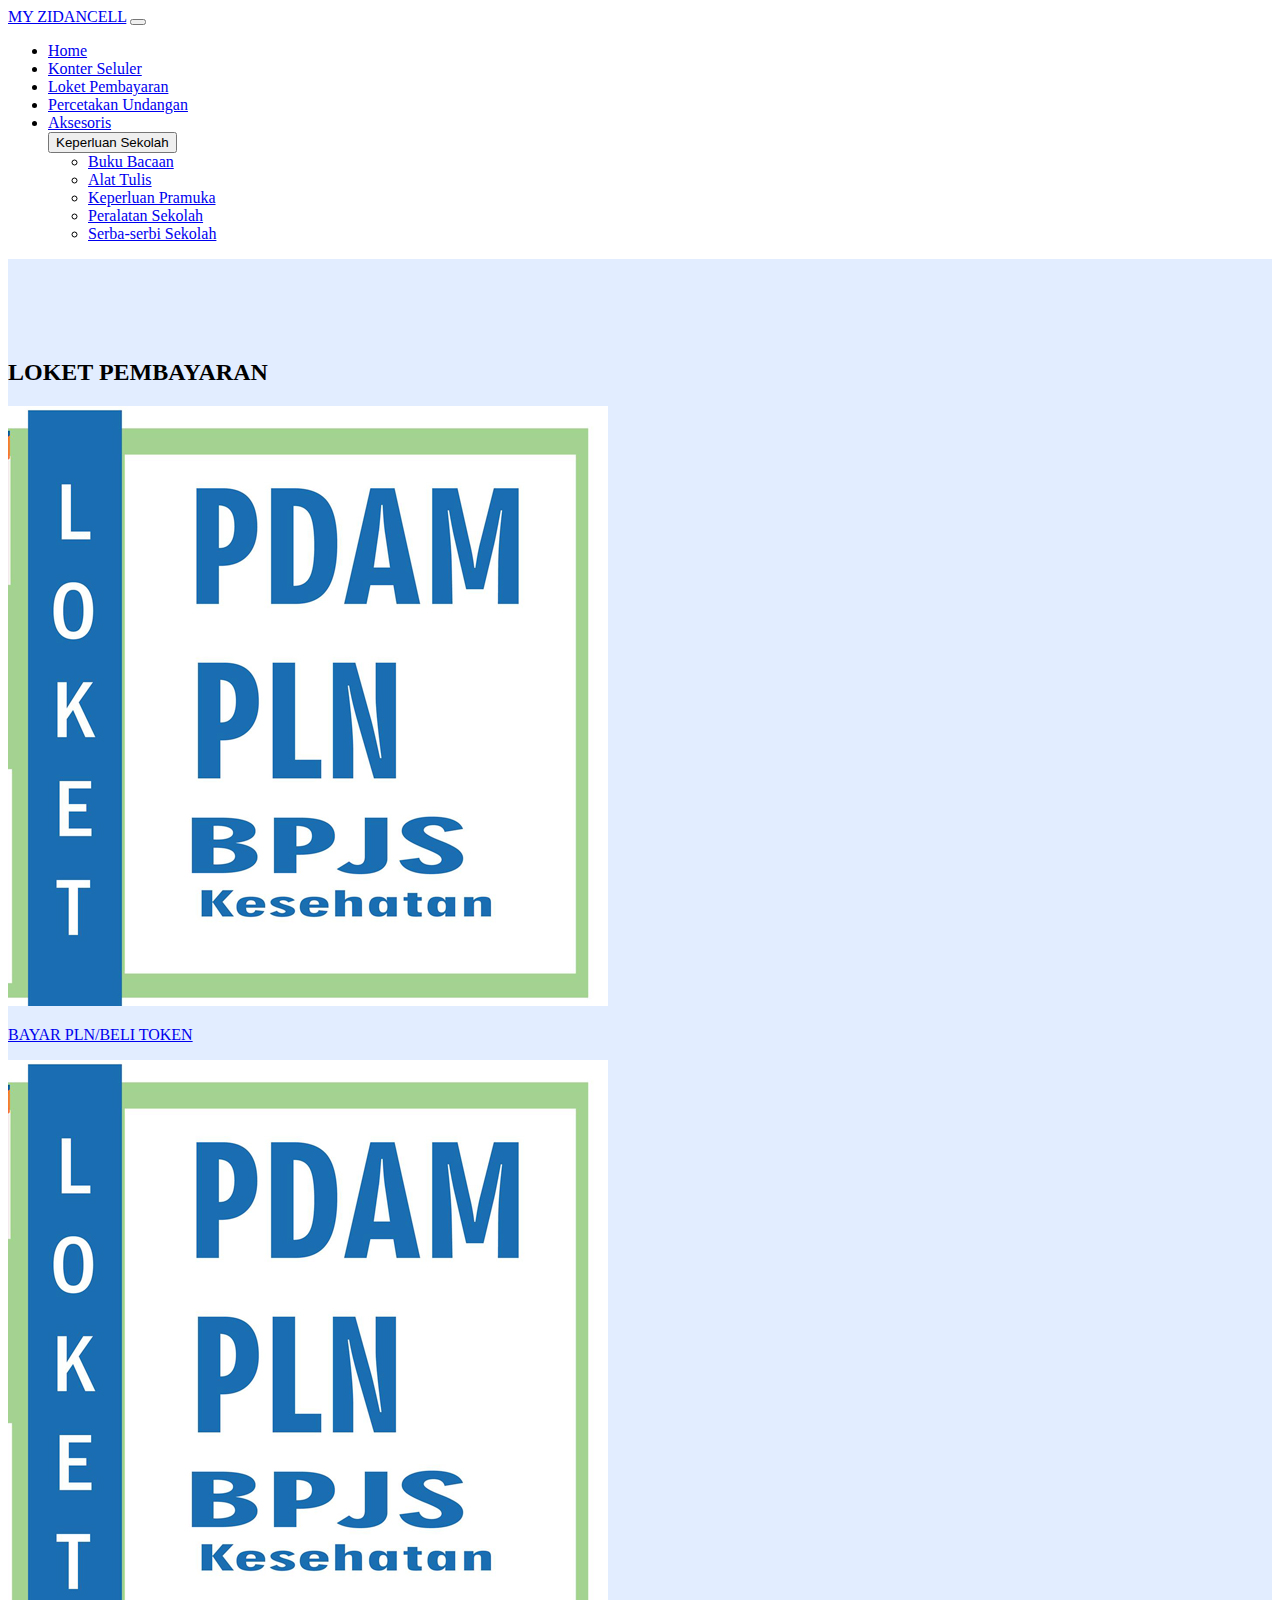
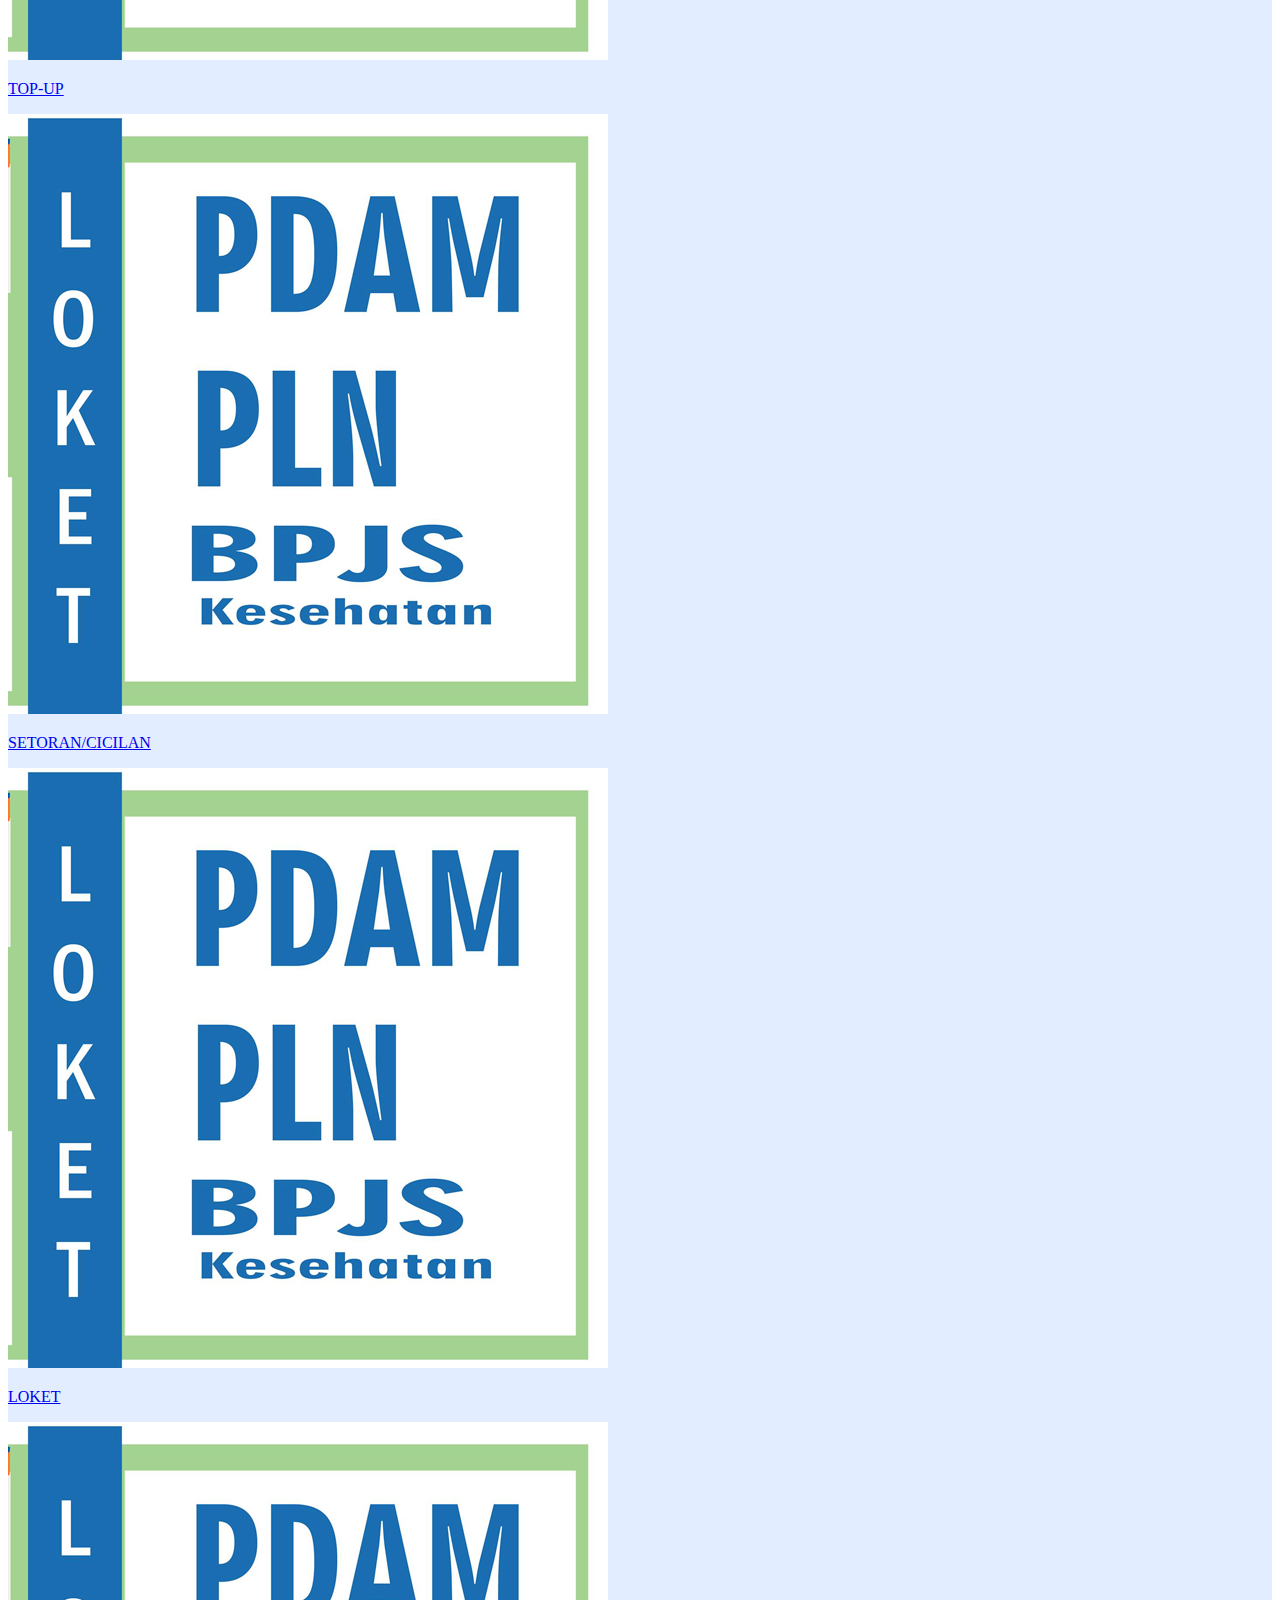
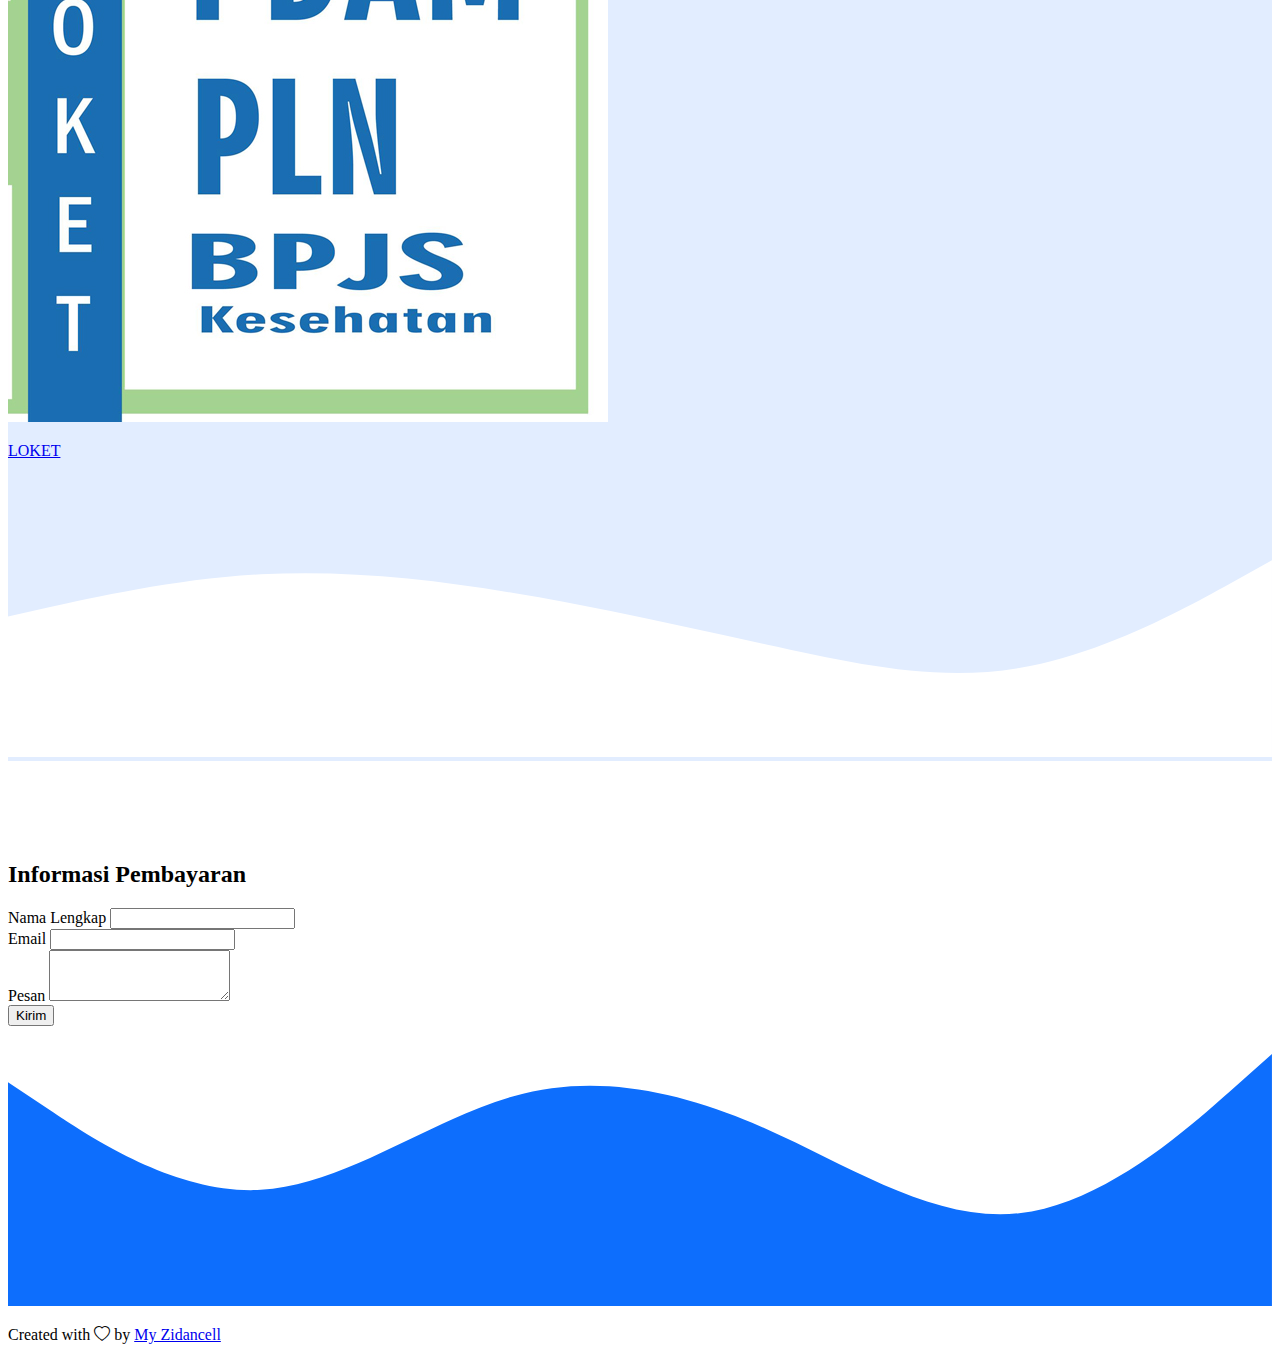
<file: loket_pembayaran.html>
<!DOCTYPE html>
<html lang="en">
  <head>
    <!-- Required meta tags -->
    <meta charset="utf-8" />
    <meta name="viewport" content="width=device-width, initial-scale=1" />
<!---boostrap icon-->
<link rel="stylesheet" href="https://cdn.jsdelivr.net/npm/bootstrap-icons@1.5.0/font/bootstrap-icons.css">
    <!-- Bootstrap CSS -->
    <link href="https://cdn.jsdelivr.net/npm/bootstrap@5.0.2/dist/css/bootstrap.min.css" rel="stylesheet" integrity="sha384-EVSTQN3/azprG1Anm3QDgpJLIm9Nao0Yz1ztcQTwFspd3yD65VohhpuuCOmLASjC" crossorigin="anonymous" />

    <!--My CSS -->
    <link rel="stylesheet" href="style.css" />

    <title>Katalog Undangan</title>
  </head>
  <body id="home">
     <!---Navbar -->
     <nav class="navbar navbar-expand-lg navbar-dark bg-primary shadow-sm fixed-top">
      <div class="container">
        <a class="navbar-brand" href="#">MY ZIDANCELL</a>
        <button class="navbar-toggler" type="button" data-bs-toggle="collapse" data-bs-target="#navbarNav" aria-controls="navbarNav" aria-expanded="false" aria-label="Toggle navigation">
          <span class="navbar-toggler-icon"></span>
        </button>
        <div class="collapse navbar-collapse" id="navbarNav">
          <ul class="navbar-nav ms-auto">
            <li class="nav-item">
              <a class="nav-link active" aria-current="page" href="index.html">Home</a>
            </li>
            <li class="nav-item">
              <a class="nav-link" href="seluler.html">Konter Seluler</a>
            </li>
            <li class="nav-item">
              <a class="nav-link" href="loket_pembayaran.html">Loket Pembayaran</a>
            </li>
            <li class="nav-item">
              <a class="nav-link" href="katalog_undangan.html">Percetakan Undangan</a>
            </li>
            <li class="nav-item">
              <a class="nav-link" href="aksesoris.html">Aksesoris</a>
            </li> 
            <div class="btn-group">
              <button type="button" class="btn btn-primary dropdown-toggle" data-bs-toggle="dropdown" aria-expanded="false">
              Keperluan Sekolah
              </button>
              <ul class="dropdown-menu">
                <li><a class="dropdown-item" href="buku_bacaan.html">Buku Bacaan</a></li>
                <li><a class="dropdown-item" href="alat_tulis.html">Alat Tulis</a></li>
                <li><a class="dropdown-item" href="pramuka.html">Keperluan Pramuka</a></li>
                <li><a class="dropdown-item" href="peralatan_sekolah.html">Peralatan Sekolah</a></li>
                <li><a class="dropdown-item" href="serba_serbi.html">Serba-serbi Sekolah</a></li>
              </ul>
            </div>
            </li>
          </ul>
        </div>
      </div>
    </nav>

    <!---Akhir Navbar-->
   
    <!--Katalog Undangan -->
    <section id="services">
      <div class="container">
        <div class="row text-center mb-3">
          <div class="col">
            <h2>LOKET PEMBAYARAN</h2>
          </div>
        </div>
        <div class="row justify-content-center">
          <div class="col-md-4 mb-3">
            <div class="card">
              <img src="img/services/loket.jpg" class="card-img-top" alt="services/loket">
              <div class="card-body">
                <p class="card-text text-center"> <a href="#" class="text-primary fw-bold">BAYAR PLN/BELI TOKEN</a></p>
              </div>
            </div>
          </div>
          <div class="col-md-4 mb-3">
            <div class="card">
              <img src="img/services/loket.jpg" class="card-img-top" alt="services/loket">
              <div class="card-body">
                <p class="card-text text-center"><a href="#" class="text-primary fw-bold">TOP-UP</a></p>
              </div>
            </div>
          </div>
          <div class="col-md-4 mb-3">
            <div class="card">
              <img src="img/services/loket.jpg" class="card-img-top" alt="services/loket">
              <div class="card-body">
                <p class="card-text text-center"><a href="#"class="text-primary fw-bold">SETORAN/CICILAN</a></p>
              </div>
            </div>
          </div>
          <div class="col-md-4 mb-3">
            <div class="card">
              <img src="img/services/loket.jpg" class="card-img-top" alt="services/loket">
              <div class="card-body">
                <p class="card-text text-center"><a href="#"class="text-primary fw-bold">LOKET</a></p>
              </div>
            </div>
          </div>
          <div class="col-md-4 mb-3">
            <div class="card">
              <img src="img/services/loket.jpg" class="card-img-top" alt="services/loket">
              <div class="card-body">
                <p class="card-text text-center"><a href="#"class="text-primary fw-bold">LOKET</a></p>
              </div>
            </div>
          </div>
        </div>
        <svg xmlns="http://www.w3.org/2000/svg" viewBox="0 0 1440 320"><path fill="#ffffff" fill-opacity="1" d="M0,160L48,149.3C96,139,192,117,288,112C384,107,480,117,576,133.3C672,149,768,171,864,192C960,213,1056,235,1152,218.7C1248,203,1344,149,1392,122.7L1440,96L1440,320L1392,320C1344,320,1248,320,1152,320C1056,320,960,320,864,320C768,320,672,320,576,320C480,320,384,320,288,320C192,320,96,320,48,320L0,320Z"></path></svg>
      </section>
          <!--Akhir Servises-->
    <!--Contact-->
    <section id="contact">
      <div class="container">
        <div class="row text-center mb-3">
          <div class="col">
            <h2>Informasi Pembayaran</h2>
          </div>
        </div>
        <div class="row justify-content-center mb-3">
          <div class="col-md-6">
            <form>
              <div class="mb-3">
                <label for="name" class="form-label">Nama Lengkap</label>
                <input type="text" class="form-control" id="name" aria-describedby="name">
              </div>
              <div class="mb-3">
                <label for="email" class="form-label">Email</label>
                <input type="email" class="form-control" id="email" aria-describedby="email">
              </div>
              <div class="mb-3">
                <label for="Pesan" class="form-label">Pesan</label>
                <textarea class="form-control" id="pesan" rows="3"></textarea>
              </div>
              <button type="submit" class="btn btn-primary">Kirim</button>
            </form>
          </div>
        </div>
      </div>
      <svg xmlns="http://www.w3.org/2000/svg" viewBox="0 0 1440 320"><path fill="#0d6efd" fill-opacity="1" d="M0,64L48,96C96,128,192,192,288,186.7C384,181,480,107,576,80C672,53,768,75,864,117.3C960,160,1056,224,1152,213.3C1248,203,1344,117,1392,74.7L1440,32L1440,320L1392,320C1344,320,1248,320,1152,320C1056,320,960,320,864,320C768,320,672,320,576,320C480,320,384,320,288,320C192,320,96,320,48,320L0,320Z"></path></svg>
    </section>
    <!--Akhir Contact-->
    <!--Footer-->
    <footer class="bg-primary text-white text-center pb-5">
      <p>Created with <i class="bi bi-heart"></i> by <a href="https://www.facebook.com/zidanecell.secentong" class="text-white fw-bold">My Zidancell</a></p>
    </footer>
    <!--Akhir Footer-->

    <script src="https://cdn.jsdelivr.net/npm/bootstrap@5.0.2/dist/js/bootstrap.bundle.min.js" integrity="sha384-MrcW6ZMFYlzcLA8Nl+NtUVF0sA7MsXsP1UyJoMp4YLEuNSfAP+JcXn/tWtIaxVXM" crossorigin="anonymous"></script>
  </body>
</html>
</file>
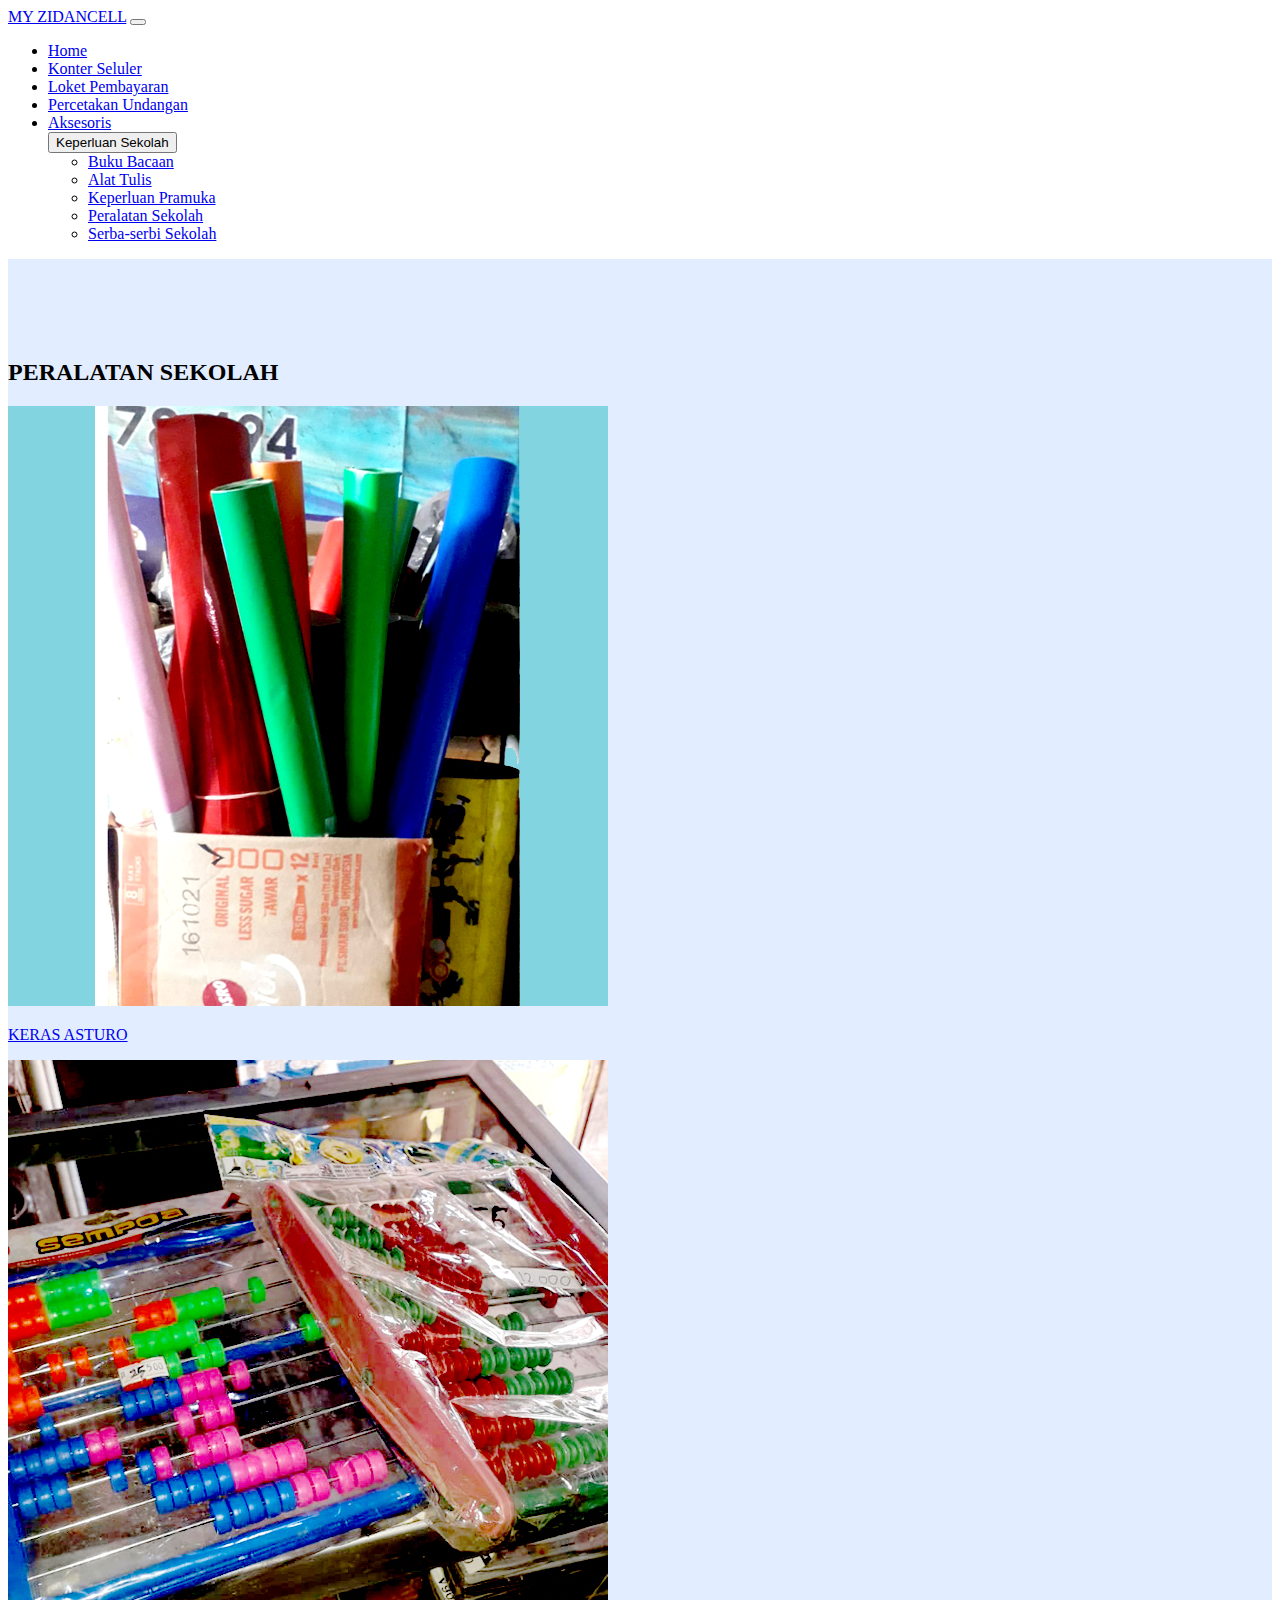
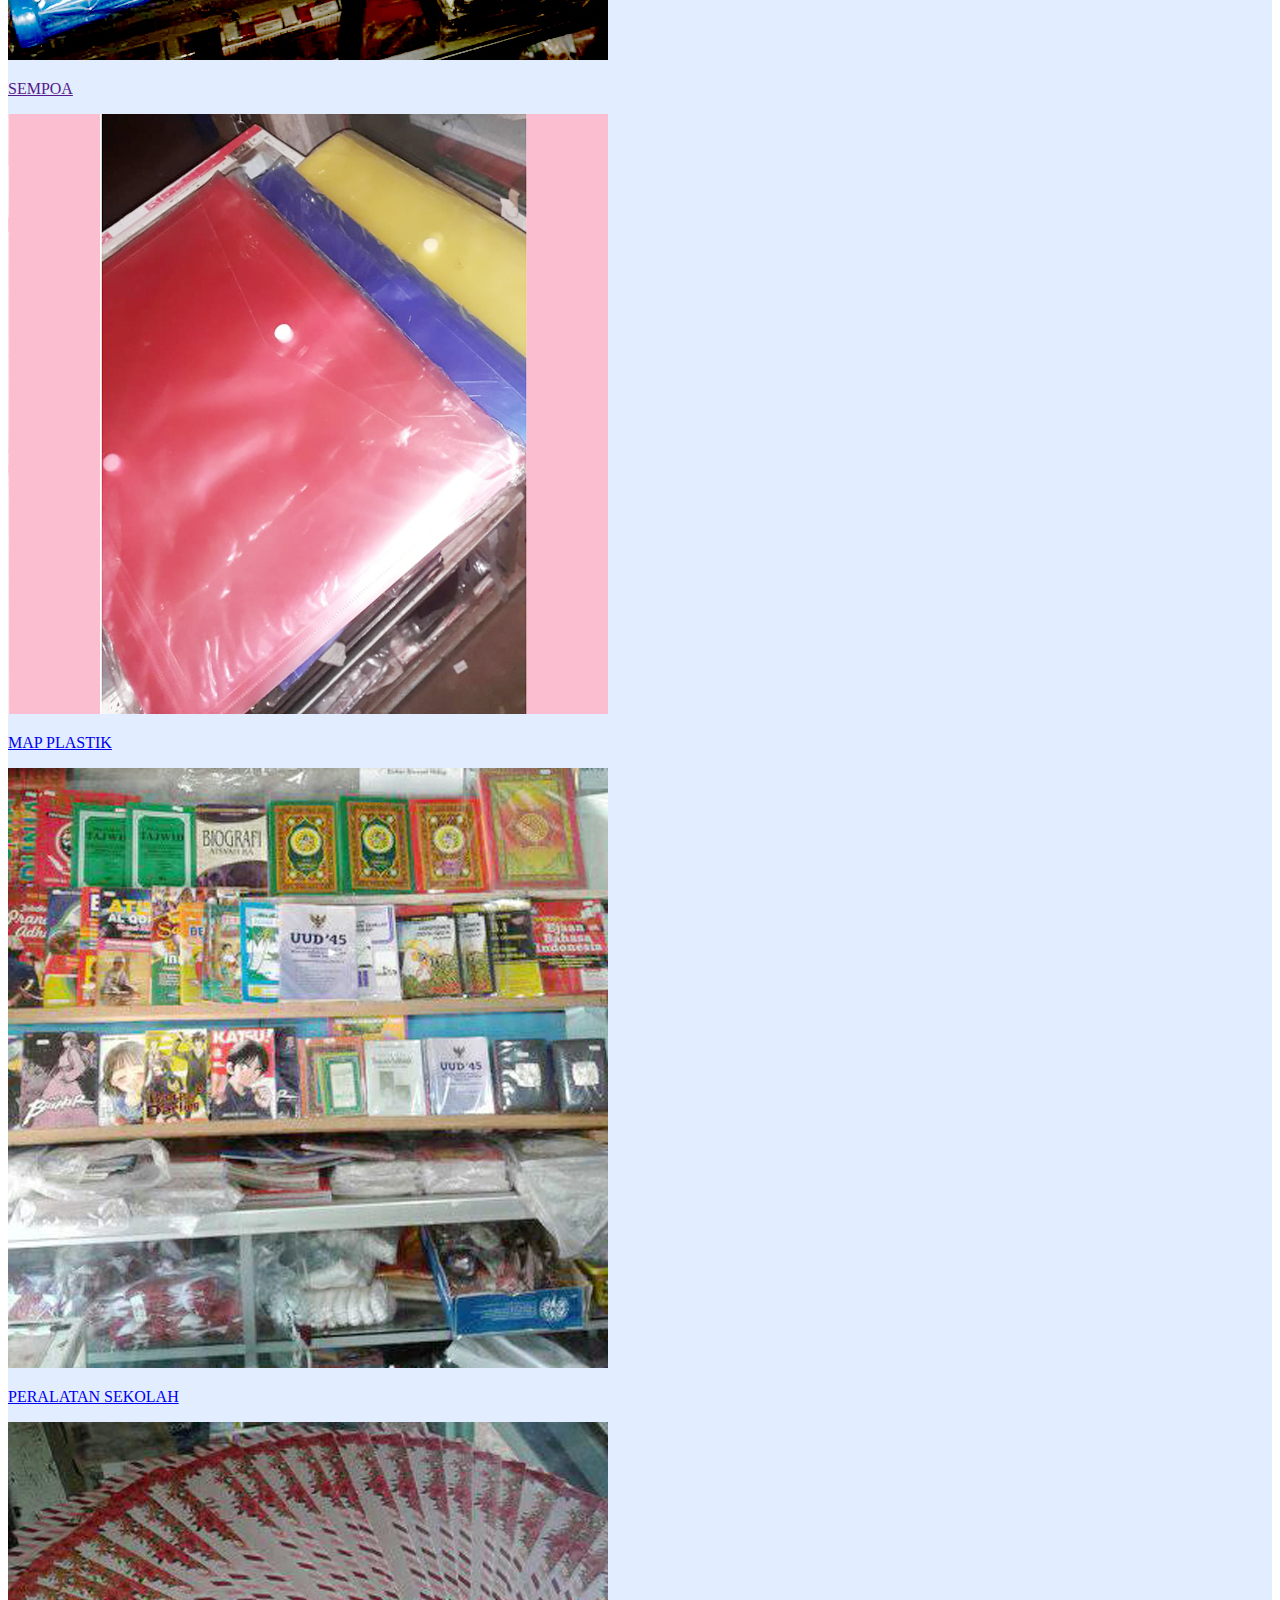
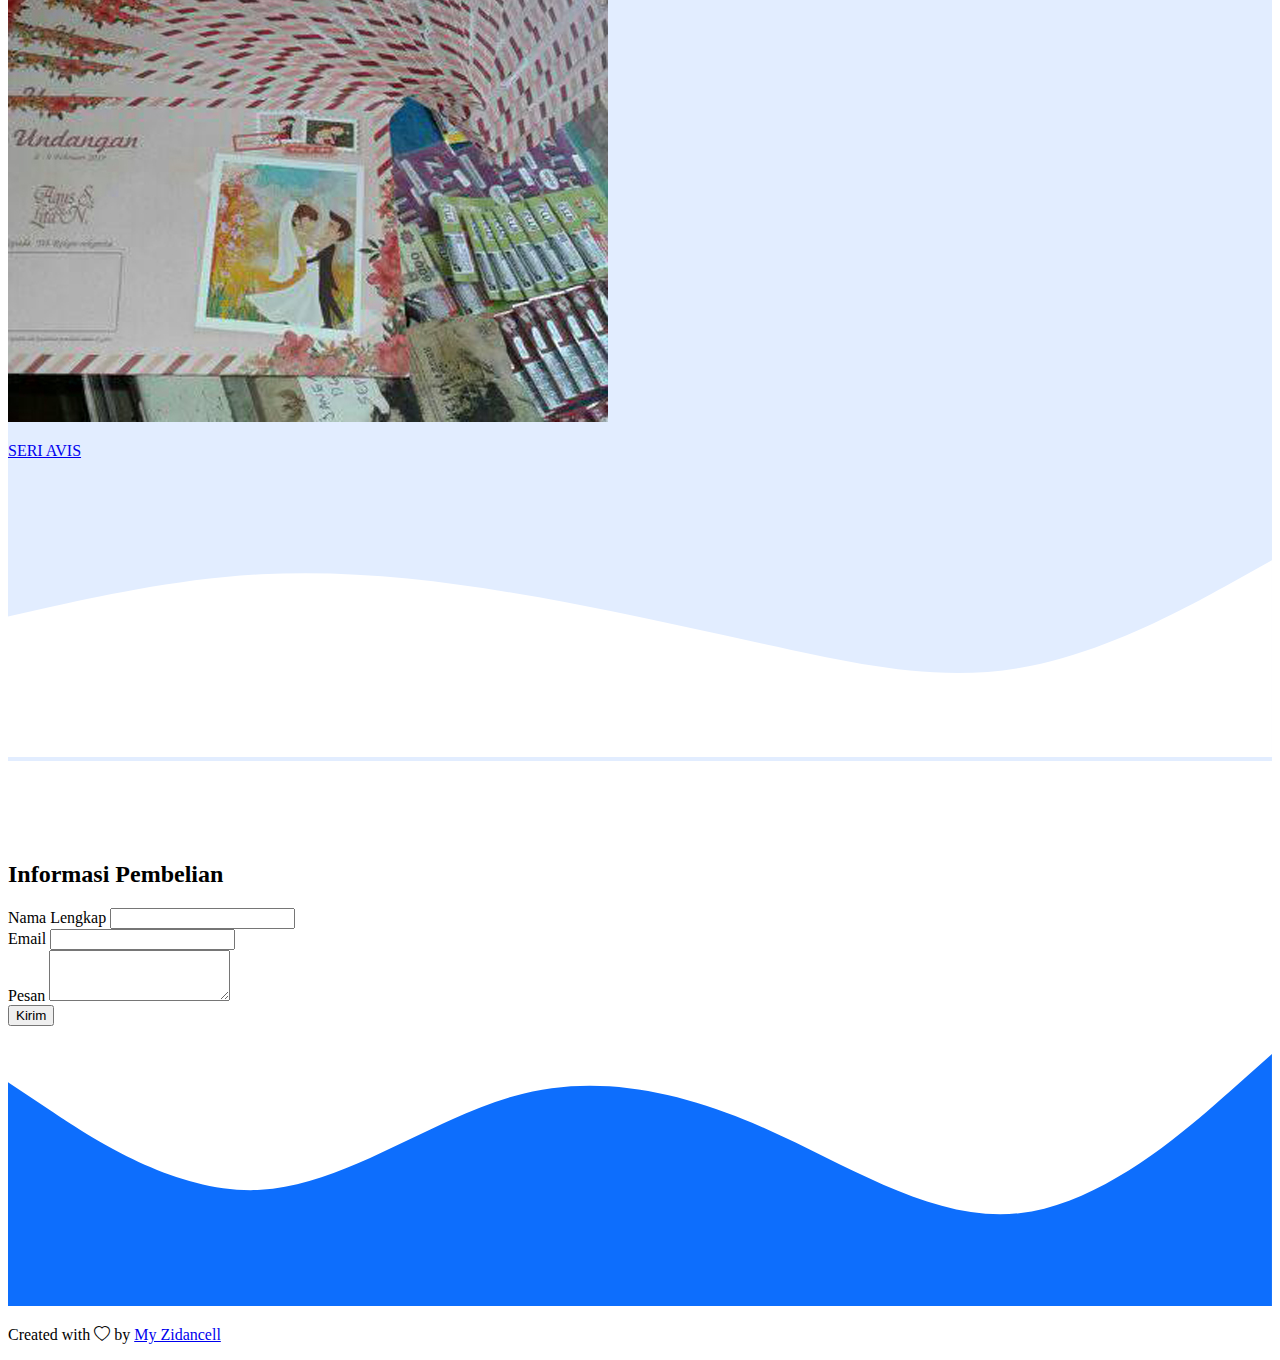
<file: peralatan_sekolah.html>
<!DOCTYPE html>
<html lang="en">
  <head>
    <!-- Required meta tags -->
    <meta charset="utf-8" />
    <meta name="viewport" content="width=device-width, initial-scale=1" />
<!---boostrap icon-->
<link rel="stylesheet" href="https://cdn.jsdelivr.net/npm/bootstrap-icons@1.5.0/font/bootstrap-icons.css">
    <!-- Bootstrap CSS -->
    <link href="https://cdn.jsdelivr.net/npm/bootstrap@5.0.2/dist/css/bootstrap.min.css" rel="stylesheet" integrity="sha384-EVSTQN3/azprG1Anm3QDgpJLIm9Nao0Yz1ztcQTwFspd3yD65VohhpuuCOmLASjC" crossorigin="anonymous" />

    <!--My CSS -->
    <link rel="stylesheet" href="style.css" />

    <title>peralatan_sekolah</title>
  </head>
  <body id="home">
     <!---Navbar -->
     <nav class="navbar navbar-expand-lg navbar-dark bg-primary shadow-sm fixed-top">
      <div class="container">
        <a class="navbar-brand" href="#">MY ZIDANCELL</a>
        <button class="navbar-toggler" type="button" data-bs-toggle="collapse" data-bs-target="#navbarNav" aria-controls="navbarNav" aria-expanded="false" aria-label="Toggle navigation">
          <span class="navbar-toggler-icon"></span>
        </button>
        <div class="collapse navbar-collapse" id="navbarNav">
          <ul class="navbar-nav ms-auto">
            <li class="nav-item">
              <a class="nav-link active" aria-current="page" href="index.html">Home</a>
            </li>
            <li class="nav-item">
              <a class="nav-link" href="seluler.html">Konter Seluler</a>
            </li>
            <li class="nav-item">
              <a class="nav-link" href="loket_pembayaran.html">Loket Pembayaran</a>
            </li>
            <li class="nav-item">
              <a class="nav-link" href="katalog_undangan.html">Percetakan Undangan</a>
            </li>
            <li class="nav-item">
              <a class="nav-link" href="aksesoris.html">Aksesoris</a>
            </li> 
            <div class="btn-group">
              <button type="button" class="btn btn-primary dropdown-toggle" data-bs-toggle="dropdown" aria-expanded="false">
              Keperluan Sekolah
              </button>
              <ul class="dropdown-menu">
                <li><a class="dropdown-item" href="buku_bacaan.html">Buku Bacaan</a></li>
                <li><a class="dropdown-item" href="alat_tulis.html">Alat Tulis</a></li>
                <li><a class="dropdown-item" href="pramuka.html">Keperluan Pramuka</a></li>
                <li><a class="dropdown-item" href="peralatan_sekolah.html">Peralatan Sekolah</a></li>
                <li><a class="dropdown-item" href="serba_serbi.html">Serba-serbi Sekolah</a></li>
              </ul>
            </div>
            </li>
          </ul>
        </div>
      </div>
    </nav>

    <!---Akhir Navbar-->
    <!--Katalog Undangan -->
    <section id="services">
      <div class="container">
        <div class="row text-center mb-3">
          <div class="col">
            <h2>PERALATAN SEKOLAH</h2>
          </div>
        </div>
        <div class="row justify-content-center">
          <div class="col-md-3 mb-3">
            <div class="card">
              <img src="img/services/asturo.jpg" class="card-img-top" alt="services/peralatan">
              <div class="card-body">
                <p class="card-text text-center"> <a href="#" class="text-primary fw-bold">KERAS ASTURO</a></p>
              </div>
            </div>
          </div>
          <div class="col-md-3 mb-3">
            <div class="card">
              <img src="img/services/sempoa.jpg" class="card-img-top" alt="services/peralatan">
              <div class="card-body">
                <p class="card-text text-center"><a href="" class="text-primary fw-bold">SEMPOA</a></p>
              </div>
            </div>
          </div>
          <div class="col-md-3 mb-3">
            <div class="card">
              <img src="img/services/map.jpg" class="card-img-top" alt="services/peralatan">
              <div class="card-body">
                <p class="card-text text-center"><a href="#"class="text-primary fw-bold">MAP PLASTIK</a></p>
              </div>
            </div>
          </div>
          <div class="col-md-3 mb-3">
            <div class="card">
              <img src="img/services/sekolah.jpg" class="card-img-top" alt="services/pulsa">
              <div class="card-body">
                <p class="card-text text-center"><a href="#"class="text-primary fw-bold">PERALATAN SEKOLAH</a></p>
              </div>
            </div>
          </div>
          <div class="col-md-3 mb-3">
            <div class="card">
              <img src="img/services/undangan.jpg" class="card-img-top" alt="services/pulsa">
              <div class="card-body">
                <p class="card-text text-center"><a href="#"class="text-primary fw-bold">SERI AVIS</a></p>
              </div>
            </div>
          </div>
        </div>
        <svg xmlns="http://www.w3.org/2000/svg" viewBox="0 0 1440 320"><path fill="#ffffff" fill-opacity="1" d="M0,160L48,149.3C96,139,192,117,288,112C384,107,480,117,576,133.3C672,149,768,171,864,192C960,213,1056,235,1152,218.7C1248,203,1344,149,1392,122.7L1440,96L1440,320L1392,320C1344,320,1248,320,1152,320C1056,320,960,320,864,320C768,320,672,320,576,320C480,320,384,320,288,320C192,320,96,320,48,320L0,320Z"></path></svg>
      </section>
          <!--Akhir Servises-->
    <!--Contact-->
    <section id="contact">
      <div class="container">
        <div class="row text-center mb-3">
          <div class="col">
            <h2>Informasi Pembelian</h2>
          </div>
        </div>
        <div class="row justify-content-center mb-3">
          <div class="col-md-6">
            <form>
              <div class="mb-3">
                <label for="name" class="form-label">Nama Lengkap</label>
                <input type="text" class="form-control" id="name" aria-describedby="name">
              </div>
              <div class="mb-3">
                <label for="email" class="form-label">Email</label>
                <input type="email" class="form-control" id="email" aria-describedby="email">
              </div>
              <div class="mb-3">
                <label for="Pesan" class="form-label">Pesan</label>
                <textarea class="form-control" id="pesan" rows="3"></textarea>
              </div>
              <button type="submit" class="btn btn-primary">Kirim</button>
            </form>
          </div>
        </div>
      </div>
      <svg xmlns="http://www.w3.org/2000/svg" viewBox="0 0 1440 320"><path fill="#0d6efd" fill-opacity="1" d="M0,64L48,96C96,128,192,192,288,186.7C384,181,480,107,576,80C672,53,768,75,864,117.3C960,160,1056,224,1152,213.3C1248,203,1344,117,1392,74.7L1440,32L1440,320L1392,320C1344,320,1248,320,1152,320C1056,320,960,320,864,320C768,320,672,320,576,320C480,320,384,320,288,320C192,320,96,320,48,320L0,320Z"></path></svg>
    </section>
    <!--Akhir Contact-->
    <!--Footer-->
    <footer class="bg-primary text-white text-center pb-5">
      <p>Created with <i class="bi bi-heart"></i> by <a href="https://www.facebook.com/zidanecell.secentong" class="text-white fw-bold">My Zidancell</a></p>
    </footer>
    <!--Akhir Footer-->

    <script src="https://cdn.jsdelivr.net/npm/bootstrap@5.0.2/dist/js/bootstrap.bundle.min.js" integrity="sha384-MrcW6ZMFYlzcLA8Nl+NtUVF0sA7MsXsP1UyJoMp4YLEuNSfAP+JcXn/tWtIaxVXM" crossorigin="anonymous"></script>
  </body>
</html>
</file>
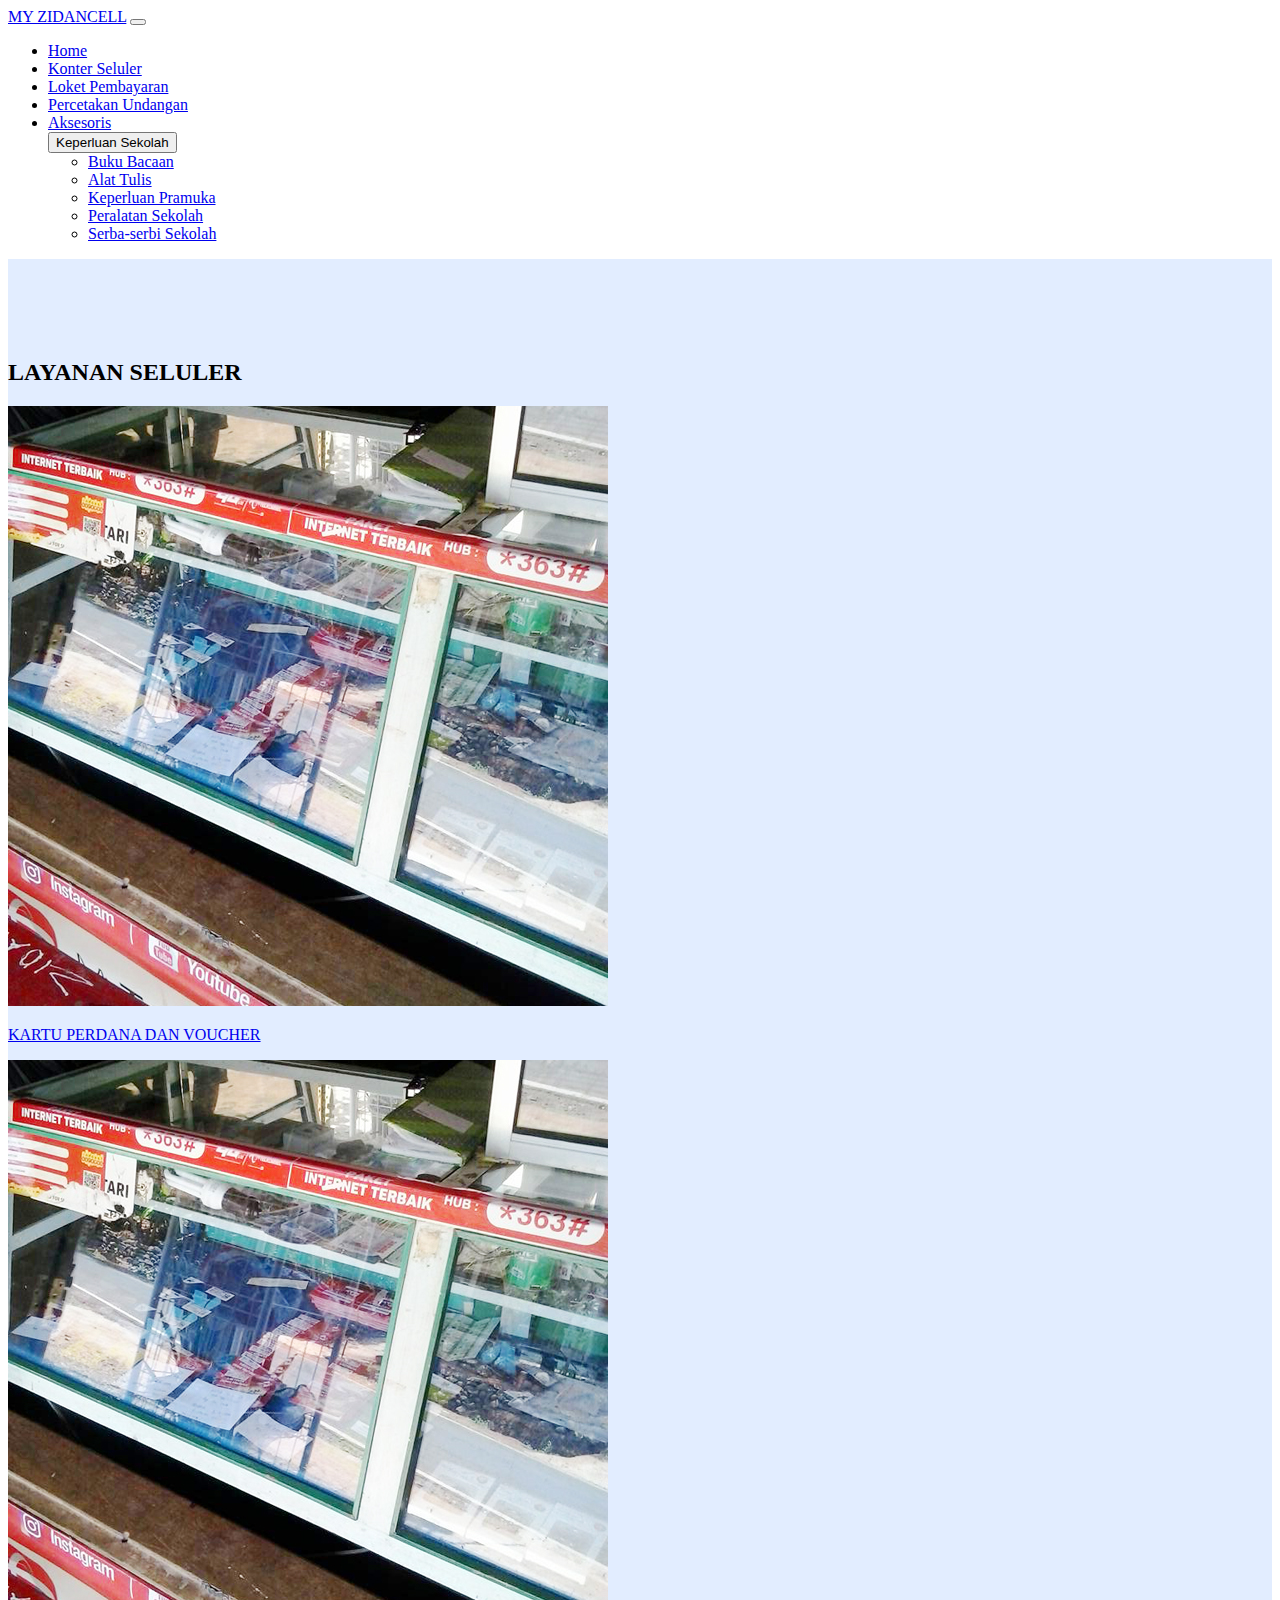
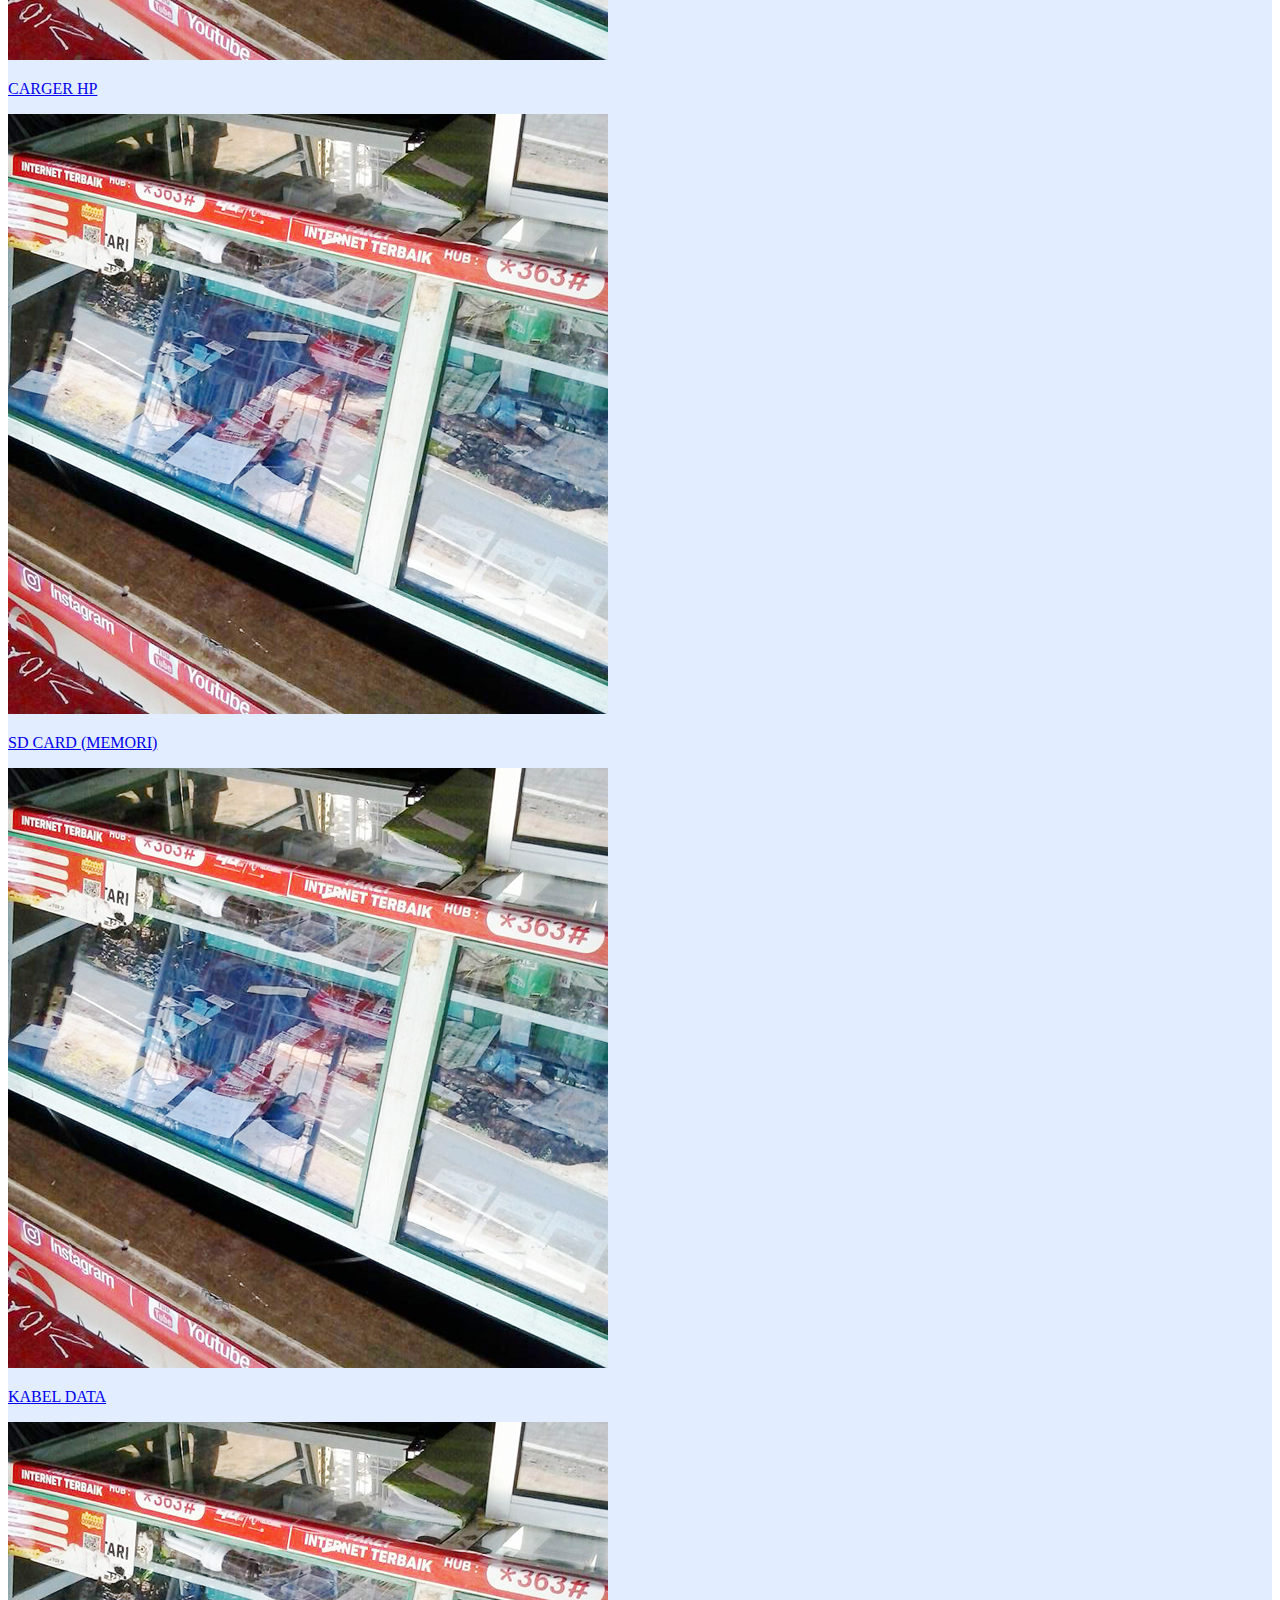
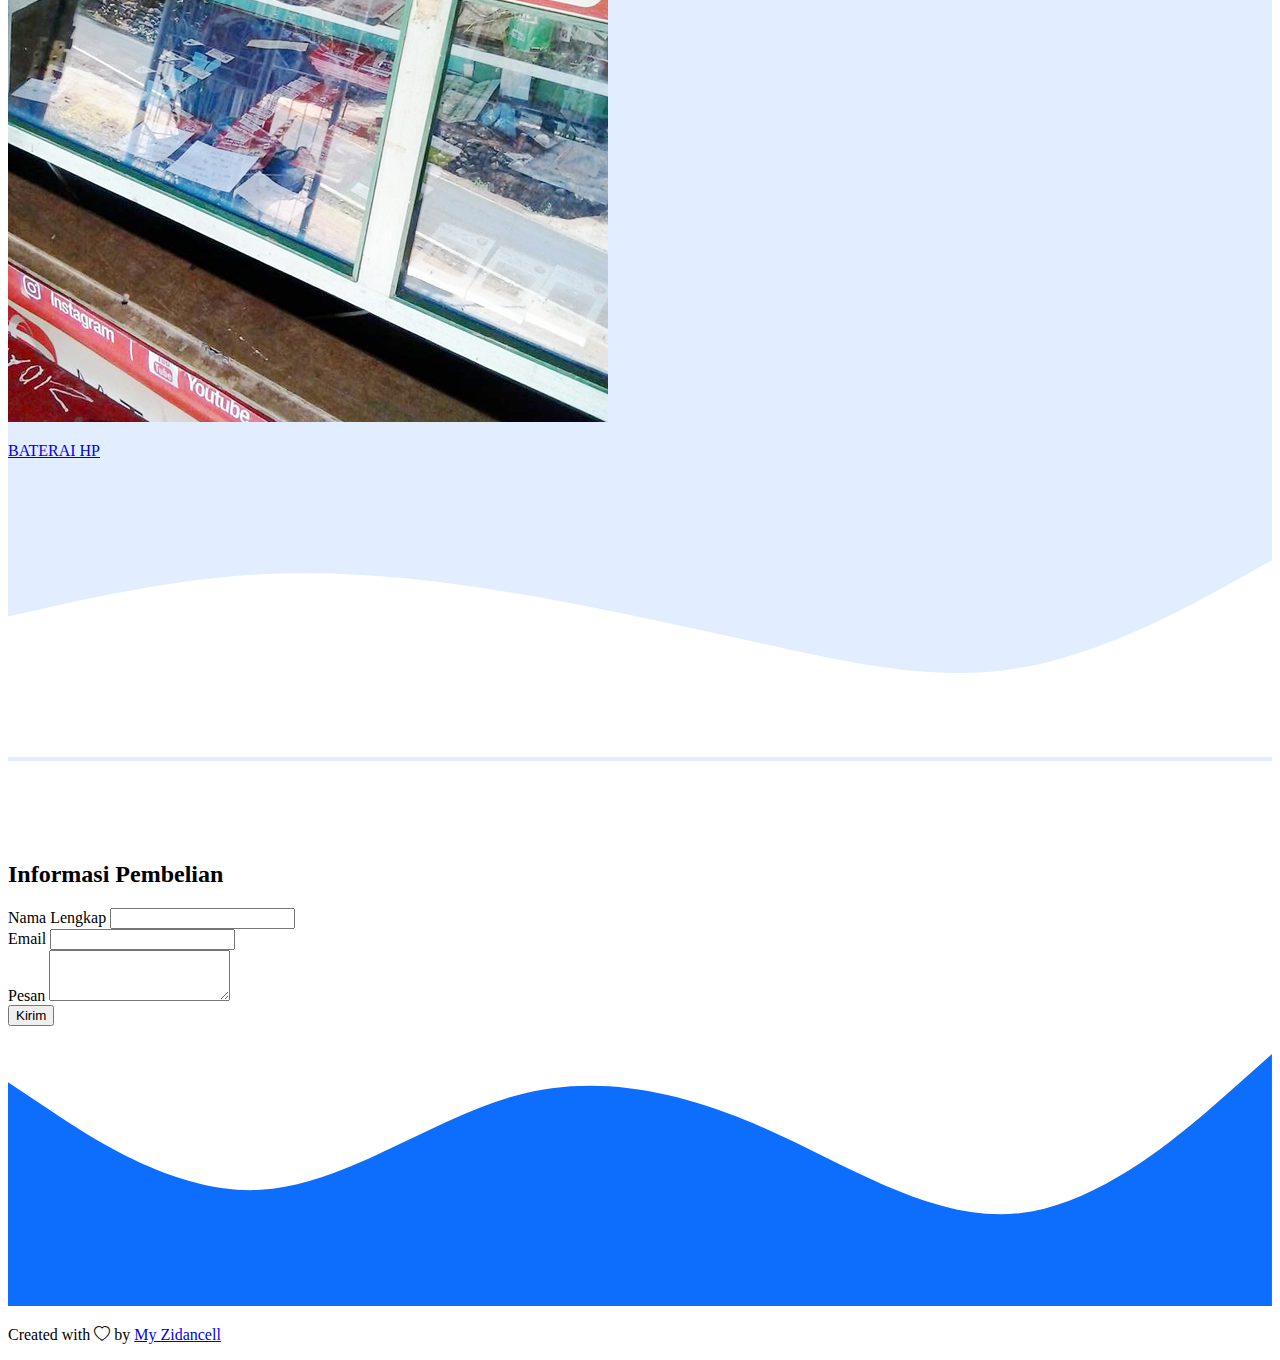
<file: seluler.html>
<!DOCTYPE html>
<html lang="en">
  <head>
    <!-- Required meta tags -->
    <meta charset="utf-8" />
    <meta name="viewport" content="width=device-width, initial-scale=1" />
<!---boostrap icon-->
<link rel="stylesheet" href="https://cdn.jsdelivr.net/npm/bootstrap-icons@1.5.0/font/bootstrap-icons.css">
    <!-- Bootstrap CSS -->
    <link href="https://cdn.jsdelivr.net/npm/bootstrap@5.0.2/dist/css/bootstrap.min.css" rel="stylesheet" integrity="sha384-EVSTQN3/azprG1Anm3QDgpJLIm9Nao0Yz1ztcQTwFspd3yD65VohhpuuCOmLASjC" crossorigin="anonymous" />

    <!--My CSS -->
    <link rel="stylesheet" href="style.css" />

    <title>Katalog Undangan</title>
  </head>
  <body id="home">
   <!---Navbar -->
   <nav class="navbar navbar-expand-lg navbar-dark bg-primary shadow-sm fixed-top">
    <div class="container">
      <a class="navbar-brand" href="#">MY ZIDANCELL</a>
      <button class="navbar-toggler" type="button" data-bs-toggle="collapse" data-bs-target="#navbarNav" aria-controls="navbarNav" aria-expanded="false" aria-label="Toggle navigation">
        <span class="navbar-toggler-icon"></span>
      </button>
      <div class="collapse navbar-collapse" id="navbarNav">
        <ul class="navbar-nav ms-auto">
          <li class="nav-item">
            <a class="nav-link active" aria-current="page" href="index.html">Home</a>
          </li>
          <li class="nav-item">
            <a class="nav-link" href="seluler.html">Konter Seluler</a>
          </li>
          <li class="nav-item">
            <a class="nav-link" href="loket_pembayaran.html">Loket Pembayaran</a>
          </li>
          <li class="nav-item">
            <a class="nav-link" href="katalog_undangan.html">Percetakan Undangan</a>
          </li>
          <li class="nav-item">
            <a class="nav-link" href="aksesoris.html">Aksesoris</a>
          </li> 
          <div class="btn-group">
            <button type="button" class="btn btn-primary dropdown-toggle" data-bs-toggle="dropdown" aria-expanded="false">
            Keperluan Sekolah
            </button>
            <ul class="dropdown-menu">
              <li><a class="dropdown-item" href="buku_bacaan.html">Buku Bacaan</a></li>
              <li><a class="dropdown-item" href="alat_tulis.html">Alat Tulis</a></li>
              <li><a class="dropdown-item" href="pramuka.html">Keperluan Pramuka</a></li>
              <li><a class="dropdown-item" href="peralatan_sekolah.html">Peralatan Sekolah</a></li>
              <li><a class="dropdown-item" href="serba_serbi.html">Serba-serbi Sekolah</a></li>
            </ul>
          </div>
          </li>
        </ul>
      </div>
    </div>
  </nav>

  <!---Akhir Navbar-->
   
    <!--Katalog Undangan -->
    <section id="services">
      <div class="container">
        <div class="row text-center mb-3">
          <div class="col">
            <h2>LAYANAN SELULER</h2>
          </div>
        </div>
        <div class="row justify-content-center">
          <div class="col-md-4 mb-3">
            <div class="card">
              <img src="img/services/pulsa.jpg" class="card-img-top" alt="services/pulsa">
              <div class="card-body">
                <p class="card-text text-center"> <a href="#" class="text-primary fw-bold">KARTU PERDANA DAN VOUCHER</a></p>
              </div>
            </div>
          </div>
          <div class="col-md-4 mb-3">
            <div class="card">
              <img src="img/services/pulsa.jpg" class="card-img-top" alt="services/pulsa">
              <div class="card-body">
                <p class="card-text text-center"><a href="#" class="text-primary fw-bold">CARGER HP</a></p>
              </div>
            </div>
          </div>
          <div class="col-md-4 mb-3">
            <div class="card">
              <img src="img/services/pulsa.jpg" class="card-img-top" alt="services/pulsa">
              <div class="card-body">
                <p class="card-text text-center"><a href="#"class="text-primary fw-bold">SD CARD (MEMORI)</a></p>
              </div>
            </div>
          </div>
          <div class="col-md-4 mb-3">
            <div class="card">
              <img src="img/services/pulsa.jpg" class="card-img-top" alt="services/pulsa">
              <div class="card-body">
                <p class="card-text text-center"><a href="#"class="text-primary fw-bold">KABEL DATA</a></p>
              </div>
            </div>
          </div>
          <div class="col-md-4 mb-3">
            <div class="card">
              <img src="img/services/pulsa.jpg" class="card-img-top" alt="services/pulsa">
              <div class="card-body">
                <p class="card-text text-center"><a href="#"class="text-primary fw-bold">BATERAI HP</a></p>
              </div>
            </div>
          </div>
        </div>
        <svg xmlns="http://www.w3.org/2000/svg" viewBox="0 0 1440 320"><path fill="#ffffff" fill-opacity="1" d="M0,160L48,149.3C96,139,192,117,288,112C384,107,480,117,576,133.3C672,149,768,171,864,192C960,213,1056,235,1152,218.7C1248,203,1344,149,1392,122.7L1440,96L1440,320L1392,320C1344,320,1248,320,1152,320C1056,320,960,320,864,320C768,320,672,320,576,320C480,320,384,320,288,320C192,320,96,320,48,320L0,320Z"></path></svg>
      </section>
          <!--Akhir Servises-->
    <!--Contact-->
    <section id="contact">
      <div class="container">
        <div class="row text-center mb-3">
          <div class="col">
            <h2>Informasi Pembelian</h2>
          </div>
        </div>
        <div class="row justify-content-center mb-3">
          <div class="col-md-6">
            <form>
              <div class="mb-3">
                <label for="name" class="form-label">Nama Lengkap</label>
                <input type="text" class="form-control" id="name" aria-describedby="name">
              </div>
              <div class="mb-3">
                <label for="email" class="form-label">Email</label>
                <input type="email" class="form-control" id="email" aria-describedby="email">
              </div>
              <div class="mb-3">
                <label for="Pesan" class="form-label">Pesan</label>
                <textarea class="form-control" id="pesan" rows="3"></textarea>
              </div>
              <button type="submit" class="btn btn-primary">Kirim</button>
            </form>
          </div>
        </div>
      </div>
      <svg xmlns="http://www.w3.org/2000/svg" viewBox="0 0 1440 320"><path fill="#0d6efd" fill-opacity="1" d="M0,64L48,96C96,128,192,192,288,186.7C384,181,480,107,576,80C672,53,768,75,864,117.3C960,160,1056,224,1152,213.3C1248,203,1344,117,1392,74.7L1440,32L1440,320L1392,320C1344,320,1248,320,1152,320C1056,320,960,320,864,320C768,320,672,320,576,320C480,320,384,320,288,320C192,320,96,320,48,320L0,320Z"></path></svg>
    </section>
    <!--Akhir Contact-->
    <!--Footer-->
    <footer class="bg-primary text-white text-center pb-5">
      <p>Created with <i class="bi bi-heart"></i> by <a href="https://www.facebook.com/zidanecell.secentong" class="text-white fw-bold">My Zidancell</a></p>
    </footer>
    <!--Akhir Footer-->

    <script src="https://cdn.jsdelivr.net/npm/bootstrap@5.0.2/dist/js/bootstrap.bundle.min.js" integrity="sha384-MrcW6ZMFYlzcLA8Nl+NtUVF0sA7MsXsP1UyJoMp4YLEuNSfAP+JcXn/tWtIaxVXM" crossorigin="anonymous"></script>
  </body>
</html>
</file>
<file: style.css>
body {
  min-height: 3000px;
}

.jumbotron {
  padding-top: 5rem;
  background-color: #e2edff;
}
#services {
  background-color: #e2edff;
}
section {
  padding-top: 5rem;
}
#runningtext {
  width: 100%;
  background-color: #e2edff;
  color: black;
  position: relative;
}
</file>
